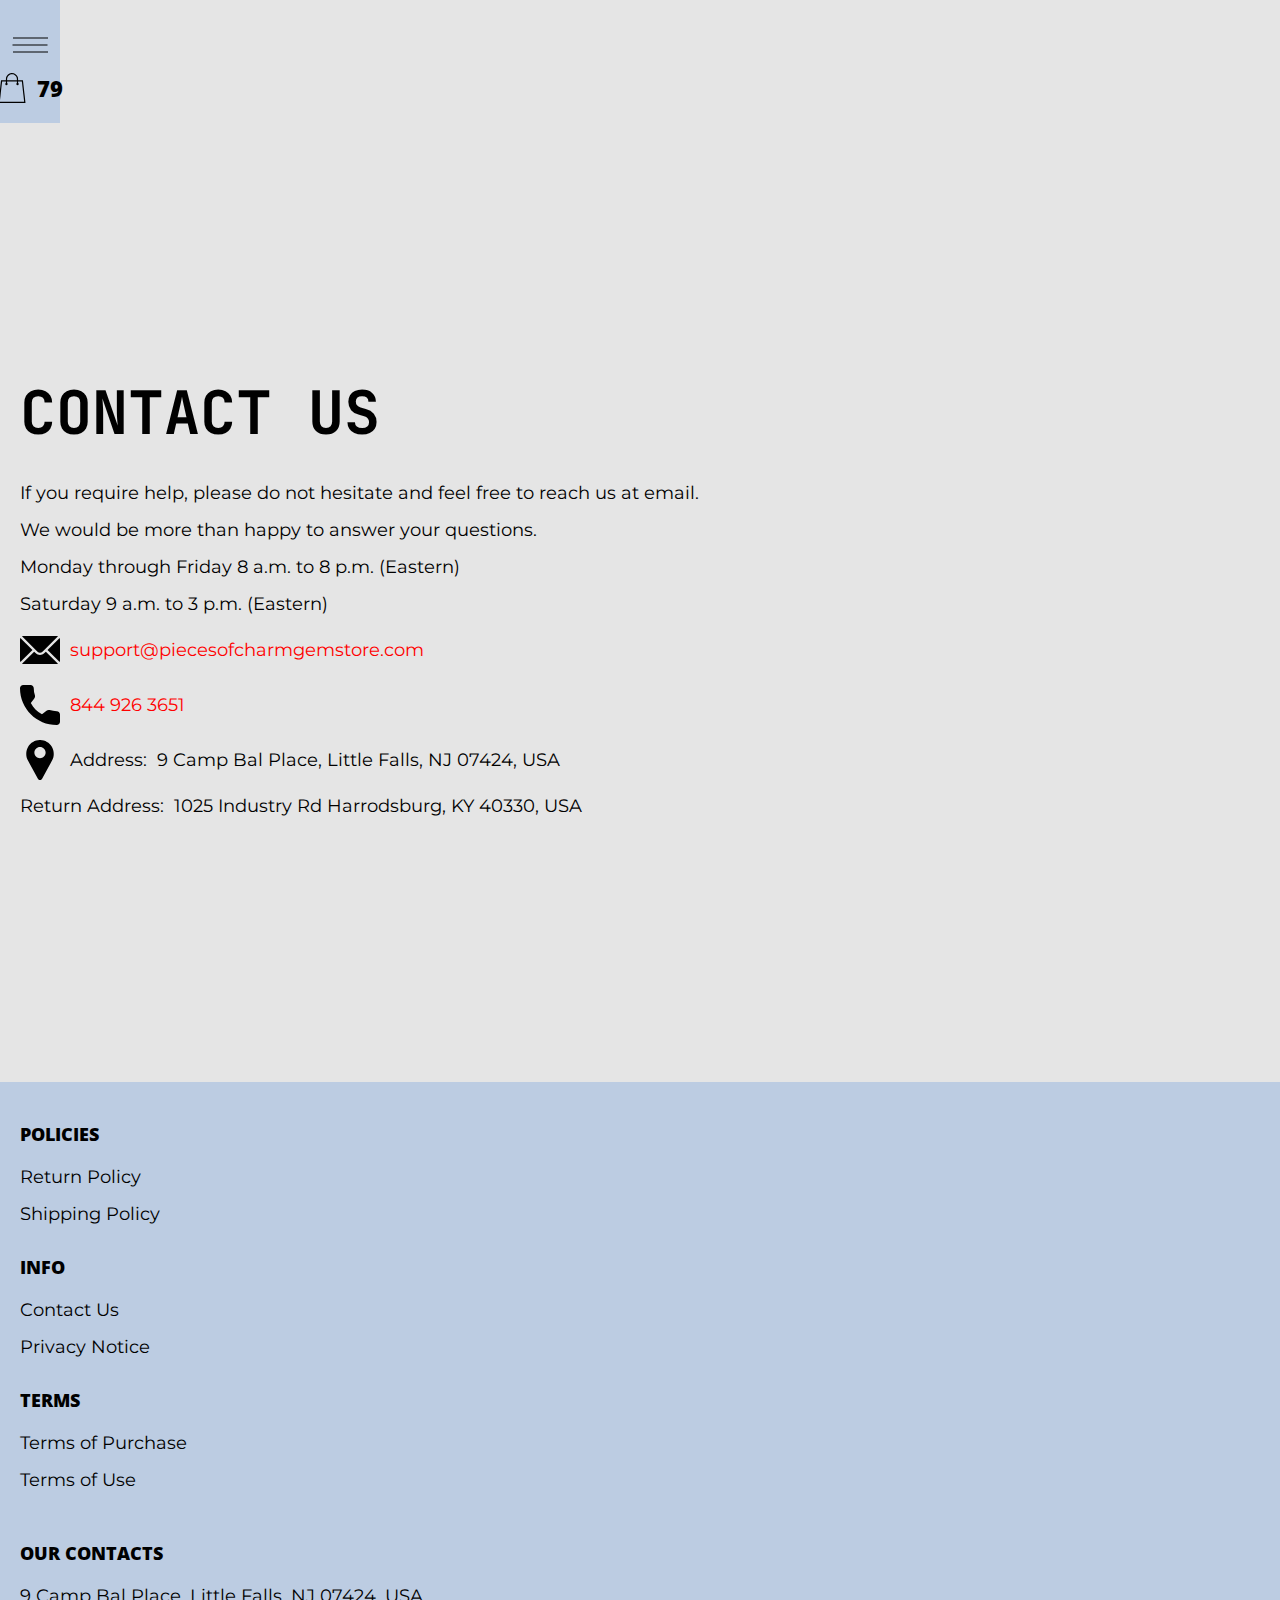
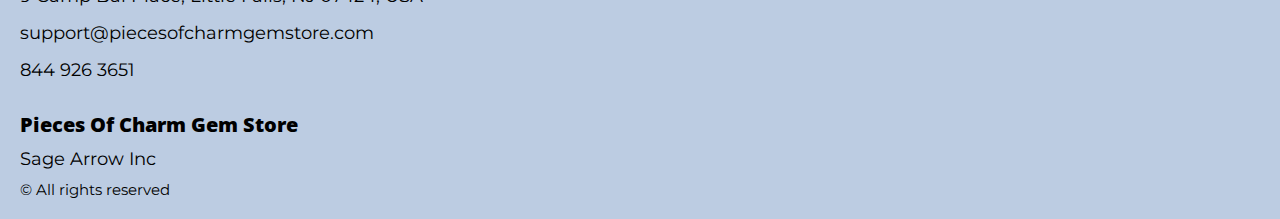
<file: contacts.html>
<!DOCTYPE html>
<html lang="en">

<head>
  <meta charset="UTF-8" />
  <meta http-equiv="X-UA-Compatible" content="IE=edge" />
  <meta name="viewport" content="width=device-width, initial-scale=1.0" />
  <link rel="stylesheet" href="./css/style.css" />
  <title>Shop</title>
</head>

<body>


  <div class="wrapper">
    <div class="header__wrapper">
      <div class="container">
    
    
       <header class="header">
         <div class="header__top">
           <div class="header__btn-block">
             <button class="header__btn js_menu-btn">
               <span></span>
             </button>
           </div>

             <nav class="nav js_menu">
               
             
               <ul class="nav__list">
                 <li class="nav__item">
                  <a href="./index.html" class="header__logo logo js_website-name"></a>
                 </li>
                
                 <li class="nav__item">
                   <a href="./contacts.html" class="nav__link">Contact Us</a>
                 </li>
                 <li class="nav__item">
                   <a href="./return.html" class="nav__link">Return Policy</a>
                 </li>
                 <li class="nav__item">
                   <a href="./purchase.html" class="nav__link">Terms of Purchase</a>
                 </li>
                 <li class="nav__item">
                   <a href="./privacy.html" class="nav__link">Privacy Notice</a>
                 </li>
                 <li class="nav__item">
                   <a href="./shipping.html" class="nav__link">Shipping Policy</a>
                 </li>
                 <li class="nav__item">
                   <a href="./use.html" class="nav__link">Terms of Use</a>
                 </li>
                 <li class="nav__item">
                   <div class="df">
                    <a href="" class="social-link social-link-phone js_website-phone"></a>
                    <a href="" class="social-link social-link-email js_website-email"></a>
                   </div>
                 </li>
               </ul>
             </nav>

             <a href="./shop.html" class="cart__span-box">
                  
               <svg version="1.0" xmlns="http://www.w3.org/2000/svg" width="884.000000pt" height="980.000000pt" viewBox="0 0 884.000000 980.000000" preserveAspectRatio="xMidYMid meet">
              
              <g transform="translate(0.000000,980.000000) scale(0.100000,-0.100000)" stroke="none">
              <path d="M4190 9785 c-397 -49 -766 -214 -1078 -479 -198 -169 -378 -403 -492
              -640 -142 -295 -175 -460 -186 -931 -2 -126 -7 -254 -10 -282 l-5 -53 -784 0
              c-431 0 -786 -4 -789 -8 -7 -11 -57 -438 -256 -2182 -403 -3524 -580 -5101
              -580 -5162 l0 -48 4410 0 4410 0 0 46 c0 53 -25 278 -250 2264 -404 3559 -578
              5068 -586 5082 -3 4 -358 8 -789 8 l-784 0 -5 53 c-3 28 -8 164 -11 301 -8
              366 -25 491 -96 700 -298 870 -1211 1443 -2119 1331z m555 -419 c203 -46 435
              -147 597 -262 109 -78 297 -267 375 -377 70 -100 168 -287 207 -395 71 -198
              96 -386 96 -709 l0 -223 -1600 0 -1600 0 0 219 c0 228 11 374 36 501 39 191
              146 435 267 607 77 109 266 299 372 375 197 139 461 247 680 278 97 14 489 4
              570 -14z m-2315 -2595 l0 -219 -54 -40 c-105 -80 -151 -185 -144 -331 6 -113
              44 -197 122 -269 90 -81 132 -97 261 -97 98 0 116 3 167 27 76 35 153 109 192
              183 30 57 31 65 31 175 0 106 -2 119 -28 170 -16 30 -57 84 -93 120 l-64 66 0
              217 0 217 1600 0 1600 0 0 -217 0 -217 -64 -66 c-36 -36 -77 -90 -93 -120 -26
              -51 -28 -64 -28 -170 0 -110 1 -118 31 -175 39 -74 116 -148 192 -183 51 -24
              69 -27 167 -27 129 0 171 16 261 97 78 72 116 156 122 269 7 145 -38 248 -144
              332 l-54 42 0 217 0 218 615 0 c338 0 615 -3 615 -7 0 -5 5 -37 10 -73 18
              -125 261 -2247 520 -4540 197 -1744 221 -1961 215 -1971 -8 -12 -7922 -12
              -7929 0 -7 10 30 344 224 2061 291 2568 505 4432 516 4498 l6 32 614 0 614 0
              0 -219z"></path>
              </g>
              </svg>
                 <span class="cart__span js_cart__span">79</span>
             </a>
         
         </div>
       </header>
    
     </div>
   </div>

    <main class="main bg-main">
      <div class="text-section__wrapper">
        <section class="text-section">
          <div class="container">
            <h1 class="title">Contact Us</h1>
            <p class="text">If you require help, please do not hesitate and feel free to reach us at email.</p>
            <p class="text">We would be more than happy to answer your questions.</p>
            <p class="text">Monday through Friday 8 a.m. to 8 p.m. (Eastern)</p>
            <p class="text">Saturday 9 a.m. to 3 p.m. (Eastern)</p>
            <div class="text text-section__df">
              <img src="./img/icons/mail.svg" alt="" class="footer__icon">
               <a href="" class="link js_website-email"></a>
            </div>

            <div class="text text-section__df">
              <img src="./img/icons/call.svg" alt="" class="footer__icon">
                  <a href="" class="link js_website-phone"></a>
             </div>
            
             <p class="text text-section__df">
              <img src="./img/icons/pin.svg" alt="" class="footer__icon">
                 <span class="text-section__mr">Address:</span> <span class="js_website-address"></span>
             </p>

  
             
           <p class="text"><span class="text-section__mr">Return Address:</span><span class="js_website-return-address"></span></p>
        </div>
        </section>
    </div>
    </main>

    <div class="footer__wrapper">
      <div class="container">
            <footer class="footer">
        
              <div class="footer__top">
                <div class="footer__top-block">
               
            
                  <div class="footer__block">
                    <p class="footer__title">Policies</p>
                    <ul class="footer__list">
                      <li class="footer__item">
                        <a href="./return.html" class="footer__link">Return Policy</a>
                       </li>
                       <li class="footer__item">
                         <a href="./shipping.html" class="footer__link">Shipping Policy</a>
                        </li>
                    </ul>
                  </div>
                  <div class="footer__block">
                    <p class="footer__title">Info</p>
                    <ul class="footer__list">
                      <li class="footer__item">
                        <a href="./contacts.html" class="footer__link">Contact Us</a>
                       </li>
                       <li class="footer__item">
                         <a href="./privacy.html" class="footer__link">Privacy Notice</a>
                        </li>
                     
                  
                    </ul>
                  </div>
                  <div class="footer__block">
                    <p class="footer__title">Terms</p>
                    <ul class="footer__list">
                      <li class="footer__item">
                        <a href="./purchase.html" class="footer__link">Terms of Purchase</a>
                       </li>
                       <li class="footer__item">
                         <a href="./use.html" class="footer__link">Terms of Use</a>
                        </li>
                    </ul>
                  </div>
               
                </div>
              
              </div>
        
              <div class="footer__bottom">
                <div class="footer__block footer__block--df">
                  <p class="footer__title">Our Contacts</p>
                  <ul class="footer__list">
                    <li class="footer__item">
                      <span class="text text--mb js_website-address"></span>
                     </li>
                     <li class="footer__item">
                      <a href="" class="footer__link js_website-email"></a>
                      </li>
                      <li class="footer__item">
                        <a href="" class="footer__link js_website-phone"></a>
                      </li>
                  </ul>
                </div>
                <div class="footer__block--bottom">
                 <div>
                  <a href="./index.html" class="footer__logo logo js_website-name"></a>
                  <p class="text text--mb js_website-corp"></p>
                 </div>
                  <span class="footer__span">© All rights reserved</span>
                </div>
              </div>
            </footer>
          </div>
        </div>
  </div>
 <script src="./js/jquery-3.7.1.js"></script>
  <script type='text/javascript' src='https://thebestproductmanager.com/products/prices-nxg-object'></script>
  <script type="module" src="./js/on-load.js"></script>
  <script type="module" src="./js/website-data.js"></script> 
  <script>
    const menuBtn = document.querySelector('.js_menu-btn');
    const menu = document.querySelector('.js_menu');
    menuBtn.addEventListener('click', () => {
      menuBtn.classList.toggle('active');
      menu.classList.toggle('open-menu');
      document.body.classList.toggle('open-menu');
    })
  </script>
</body>

</html>
</file>
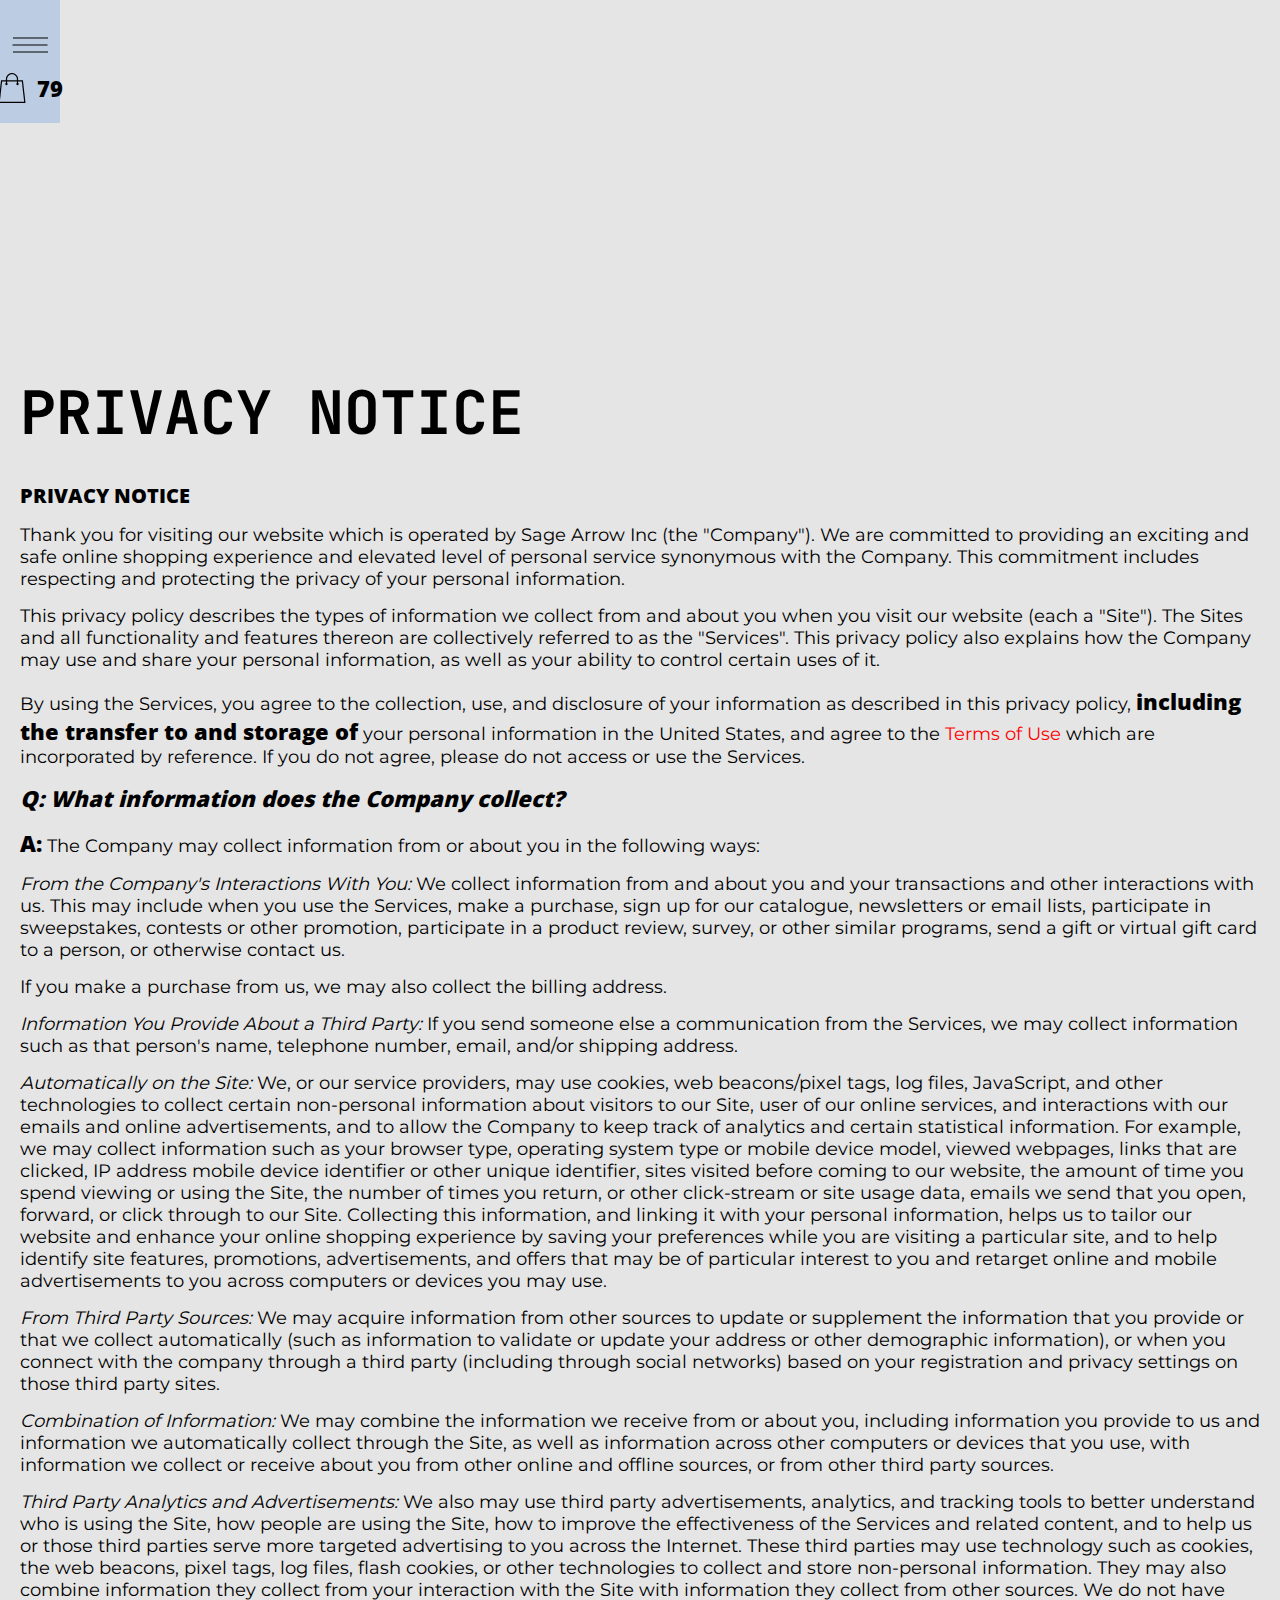
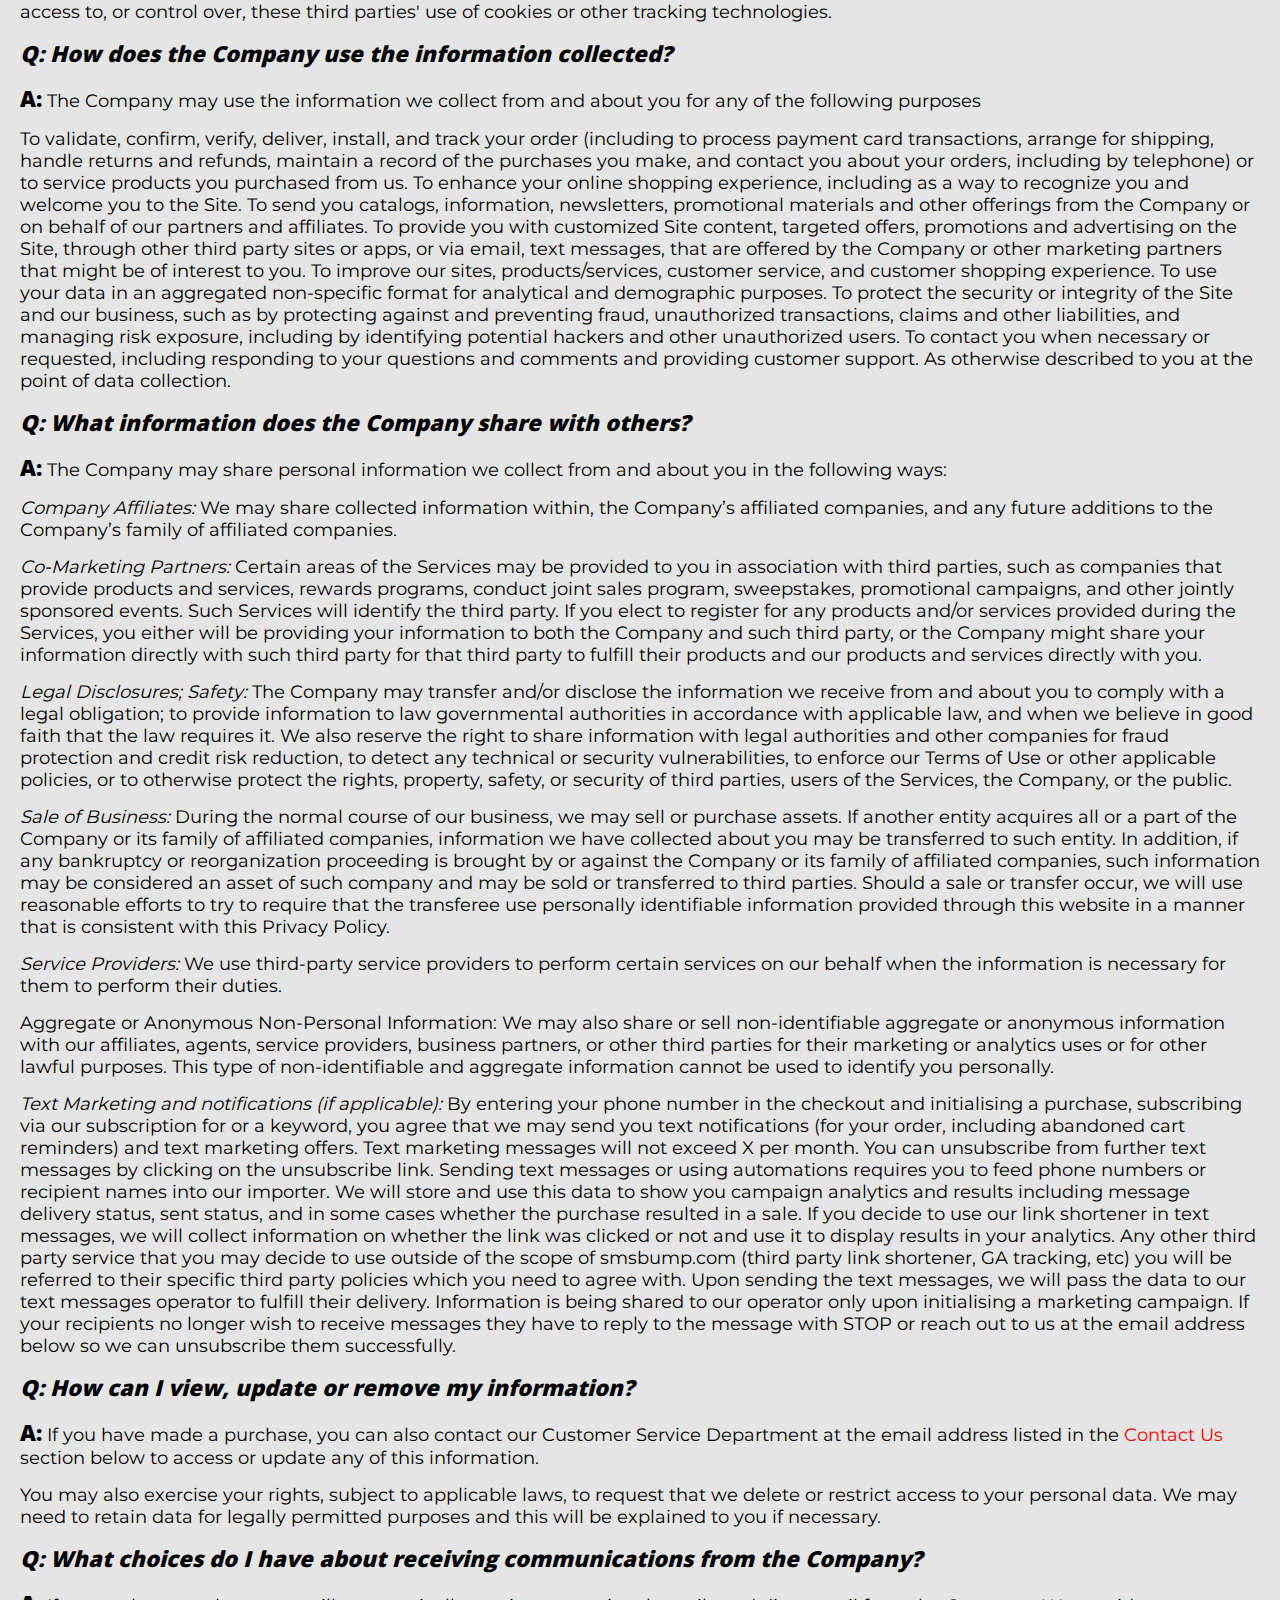
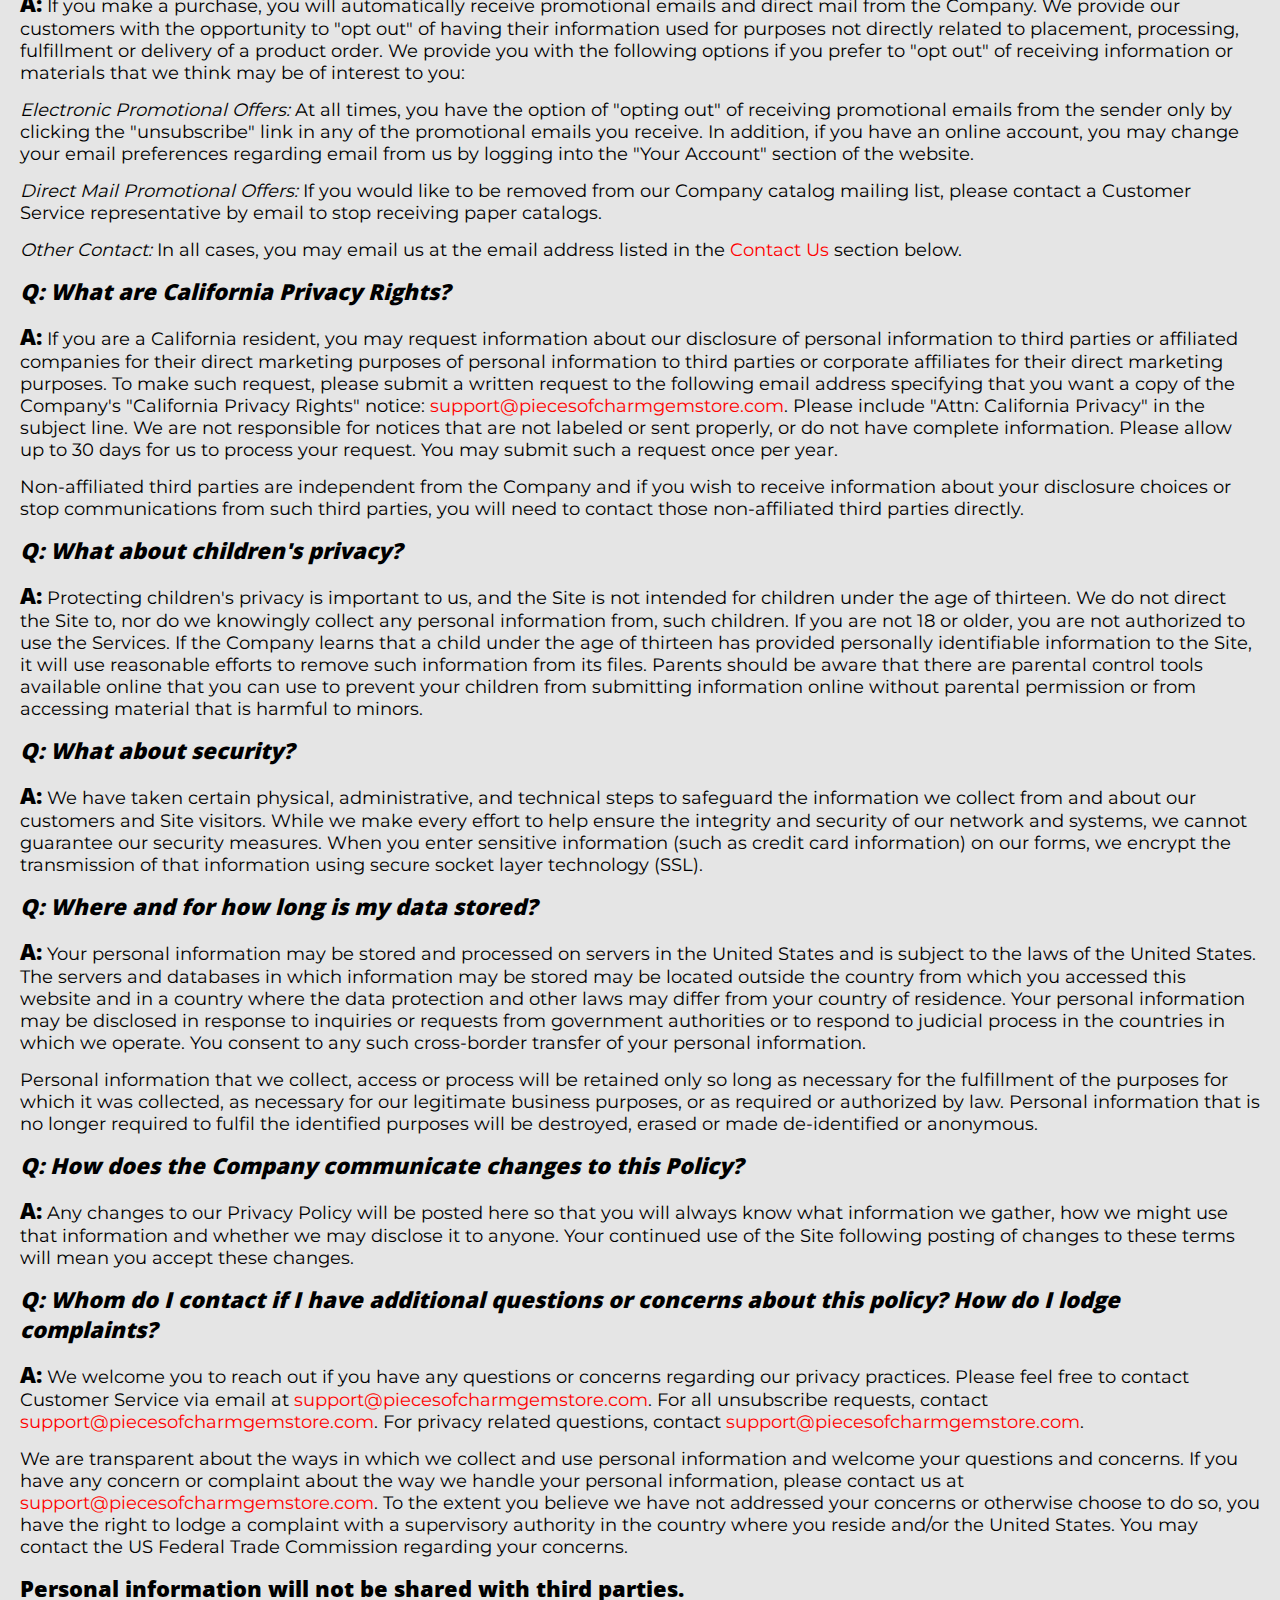
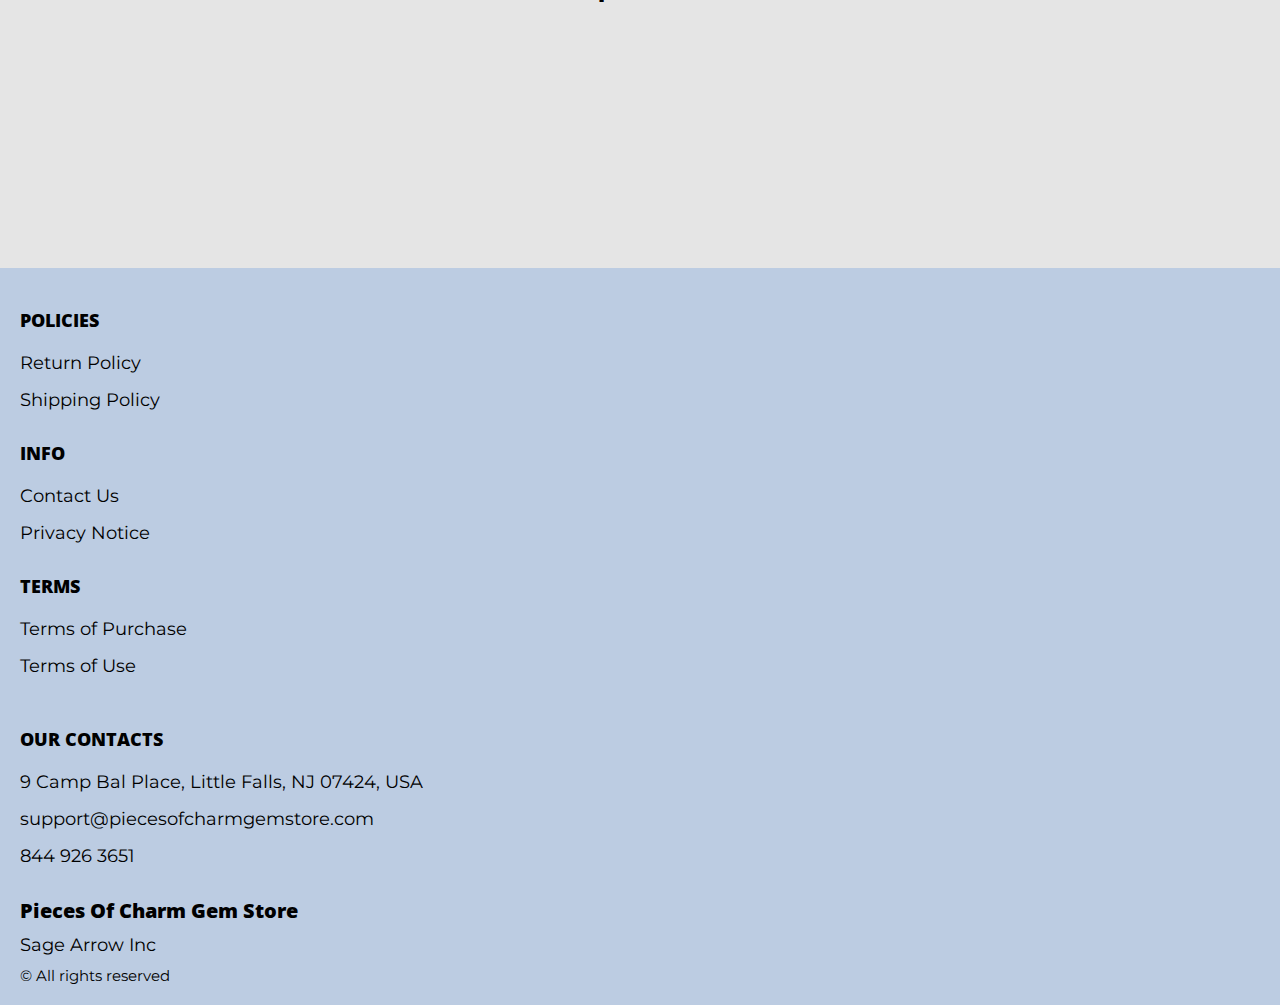
<file: privacy.html>
<!DOCTYPE html>
<html lang="en">

<head>
  <meta charset="UTF-8" />
  <meta http-equiv="X-UA-Compatible" content="IE=edge" />
  <meta name="viewport" content="width=device-width, initial-scale=1.0" />
  <link rel="stylesheet" href="./css/style.css" />
  <title>Shop</title>
</head>

<body>


  <div class="wrapper">
    <div class="header__wrapper">
      <div class="container">
    
    
       <header class="header">
         <div class="header__top">
           <div class="header__btn-block">
             <button class="header__btn js_menu-btn">
               <span></span>
             </button>
           </div>

             <nav class="nav js_menu">
               
             
               <ul class="nav__list">
                 <li class="nav__item">
                  <a href="./index.html" class="header__logo logo js_website-name"></a>
                 </li>
                
                 <li class="nav__item">
                   <a href="./contacts.html" class="nav__link">Contact Us</a>
                 </li>
                 <li class="nav__item">
                   <a href="./return.html" class="nav__link">Return Policy</a>
                 </li>
                 <li class="nav__item">
                   <a href="./purchase.html" class="nav__link">Terms of Purchase</a>
                 </li>
                 <li class="nav__item">
                   <a href="./privacy.html" class="nav__link">Privacy Notice</a>
                 </li>
                 <li class="nav__item">
                   <a href="./shipping.html" class="nav__link">Shipping Policy</a>
                 </li>
                 <li class="nav__item">
                   <a href="./use.html" class="nav__link">Terms of Use</a>
                 </li>
                 <li class="nav__item">
                   <div class="df">
                    <a href="" class="social-link social-link-phone js_website-phone"></a>
                    <a href="" class="social-link social-link-email js_website-email"></a>
                   </div>
                 </li>
               </ul>
             </nav>

             <a href="./shop.html" class="cart__span-box">
                  
               <svg version="1.0" xmlns="http://www.w3.org/2000/svg" width="884.000000pt" height="980.000000pt" viewBox="0 0 884.000000 980.000000" preserveAspectRatio="xMidYMid meet">
              
              <g transform="translate(0.000000,980.000000) scale(0.100000,-0.100000)" stroke="none">
              <path d="M4190 9785 c-397 -49 -766 -214 -1078 -479 -198 -169 -378 -403 -492
              -640 -142 -295 -175 -460 -186 -931 -2 -126 -7 -254 -10 -282 l-5 -53 -784 0
              c-431 0 -786 -4 -789 -8 -7 -11 -57 -438 -256 -2182 -403 -3524 -580 -5101
              -580 -5162 l0 -48 4410 0 4410 0 0 46 c0 53 -25 278 -250 2264 -404 3559 -578
              5068 -586 5082 -3 4 -358 8 -789 8 l-784 0 -5 53 c-3 28 -8 164 -11 301 -8
              366 -25 491 -96 700 -298 870 -1211 1443 -2119 1331z m555 -419 c203 -46 435
              -147 597 -262 109 -78 297 -267 375 -377 70 -100 168 -287 207 -395 71 -198
              96 -386 96 -709 l0 -223 -1600 0 -1600 0 0 219 c0 228 11 374 36 501 39 191
              146 435 267 607 77 109 266 299 372 375 197 139 461 247 680 278 97 14 489 4
              570 -14z m-2315 -2595 l0 -219 -54 -40 c-105 -80 -151 -185 -144 -331 6 -113
              44 -197 122 -269 90 -81 132 -97 261 -97 98 0 116 3 167 27 76 35 153 109 192
              183 30 57 31 65 31 175 0 106 -2 119 -28 170 -16 30 -57 84 -93 120 l-64 66 0
              217 0 217 1600 0 1600 0 0 -217 0 -217 -64 -66 c-36 -36 -77 -90 -93 -120 -26
              -51 -28 -64 -28 -170 0 -110 1 -118 31 -175 39 -74 116 -148 192 -183 51 -24
              69 -27 167 -27 129 0 171 16 261 97 78 72 116 156 122 269 7 145 -38 248 -144
              332 l-54 42 0 217 0 218 615 0 c338 0 615 -3 615 -7 0 -5 5 -37 10 -73 18
              -125 261 -2247 520 -4540 197 -1744 221 -1961 215 -1971 -8 -12 -7922 -12
              -7929 0 -7 10 30 344 224 2061 291 2568 505 4432 516 4498 l6 32 614 0 614 0
              0 -219z"></path>
              </g>
              </svg>
                 <span class="cart__span js_cart__span">79</span>
             </a>
         
         </div>
       </header>
    
     </div>
   </div>

    <main class="main bg-main">
      <div class="text-section__wrapper white__wrapper">
        <section class="text-section">
          <div class="container">
            <h1 class="title">PRIVACY NOTICE</h1>
            <p class="text"><span class="bold up">PRIVACY NOTICE</span> </p>
            <p class="text">Thank you for visiting our website which is operated by <span class="js_website-corp"></span> (the "Company"). We are committed to providing an exciting and safe online shopping experience and elevated level of personal service synonymous with the Company. This commitment includes respecting and protecting the privacy of your personal information.</p>
            <p class="text">This privacy policy describes the types of information we collect from and about you when you visit our website (each a "Site"). The Sites and all functionality and features thereon are collectively referred to as the "Services". This privacy policy also explains how the Company may use and share your personal information, as well as your ability to control certain uses of it.</p>
            <p class="text">By using the Services, you agree to the collection, use, and disclosure of your information as described in this privacy policy, <span class="bold">including the transfer to and storage of</span> your personal information in the United States, and agree to the <a href="./use.html" class="link">Terms of Use</a> which are incorporated by reference. If you do not agree, please do not access or use the Services.</p>
            <p class="text bold italic">Q: What information does the Company collect?</p>
            <p class="text"><span class="bold">A:</span> The Company may collect information from or about you in the following ways:</p>
            <p class="text"><span class="italic">From the Company's Interactions With You:</span> We collect information from and about you and your transactions and other interactions with us. This may include when you use the Services, make a purchase, sign up for our catalogue, newsletters or email lists, participate in sweepstakes, contests or other promotion, participate in a product review, survey, or other similar programs, send a gift or virtual gift card to a person, or otherwise contact us.</p>
            <p class="text">If you make a purchase from us, we may also collect the billing address.</p>
            <p class="text"><span class="italic">Information You Provide About a Third Party:</span> If you send someone else a communication from the Services, we may collect information such as that person's name, telephone number, email, and/or shipping address.</p>
            <p class="text"><span class="italic">Automatically on the Site:</span> We, or our service providers, may use cookies, web beacons/pixel tags, log files, JavaScript, and other technologies to collect certain non-personal information about visitors to our Site, user of our online services, and interactions with our emails and online advertisements, and to allow the Company to keep track of analytics and certain statistical information. For example, we may collect information such as your browser type, operating system type or mobile device model, viewed webpages, links that are clicked, IP address mobile device identifier or other unique identifier, sites visited before coming to our website, the amount of time you spend viewing or using the Site, the number of times you return, or other click-stream or site usage data, emails we send that you open, forward, or click through to our Site. Collecting this information, and linking it with your personal information, helps us to tailor our website and enhance your online shopping experience by saving your preferences while you are visiting a particular site, and to help identify site features, promotions, advertisements, and offers that may be of particular interest to you and retarget online and mobile advertisements to you across computers or devices you may use.</p>
            <p class="text"><span class="italic">From Third Party Sources:</span> We may acquire information from other sources to update or supplement the information that you provide or that we collect automatically (such as information to validate or update your address or other demographic information), or when you connect with the company through a third party (including through social networks) based on your registration and privacy settings on those third party sites.</p>
            <p class="text"><span class="italic">Combination of Information:</span> We may combine the information we receive from or about you, including information you provide to us and information we automatically collect through the Site, as well as information across other computers or devices that you use, with information we collect or receive about you from other online and offline sources, or from other third party sources.</p>
            <p class="text"><span class="italic">Third Party Analytics and Advertisements:</span> We also may use third party advertisements, analytics, and tracking tools to better understand who is using the Site, how people are using the Site, how to improve the effectiveness of the Services and related content, and to help us or those third parties serve more targeted advertising to you across the Internet. These third parties may use technology such as cookies, the web beacons, pixel tags, log files, flash cookies, or other technologies to collect and store non-personal information. They may also combine information they collect from your interaction with the Site with information they collect from other sources. We do not have access to, or control over, these third parties' use of cookies or other tracking technologies.</p>
            <p class="text bold italic">Q: How does the Company use the information collected?</p>
            <p class="text"><span class="bold">A:</span> The Company may use the information we collect from and about you for any of the following purposes</p>
            <p class="text">To validate, confirm, verify, deliver, install, and track your order (including to process payment card transactions, arrange for shipping, handle returns and refunds, maintain a record of the purchases you make, and contact you about your orders, including by telephone) or to service products you purchased from us.
               To enhance your online shopping experience, including as a way to recognize you and welcome you to the Site.
               To send you catalogs, information, newsletters, promotional materials and other offerings from the Company or on behalf of our partners and affiliates.
               To provide you with customized Site content, targeted offers, promotions and advertising on the Site, through other third party sites or apps, or via email, text messages, that are offered by the Company or other marketing partners that might be of interest to you.
               To improve our sites, products/services, customer service, and customer shopping experience.
               To use your data in an aggregated non-specific format for analytical and demographic purposes.
               To protect the security or integrity of the Site and our business, such as by protecting against and preventing fraud, unauthorized transactions, claims and other liabilities, and managing risk exposure, including by identifying potential hackers and other unauthorized users.
               To contact you when necessary or requested, including responding to your questions and comments and providing customer support.
               As otherwise described to you at the point of data collection.</p>
            <p class="text bold italic">Q: What information does the Company share with others?</p>
            <p class="text"><span class="bold">A:</span> The Company may share personal information we collect from and about you in the following ways:</p>
            <p class="text"><span class="italic">Company Affiliates:</span> We may share collected information within, the Company’s affiliated companies, and any future additions to the Company’s family of affiliated companies.</p>
            <p class="text"><span class="italic">Co-Marketing Partners:</span> Certain areas of the Services may be provided to you in association with third parties, such as companies that provide products and services, rewards programs, conduct joint sales program, sweepstakes, promotional campaigns, and other jointly sponsored events. Such Services will identify the third party. If you elect to register for any products and/or services provided during the Services, you either will be providing your information to both the Company and such third party, or the Company might share your information directly with such third party for that third party to fulfill their products and our products and services directly with you.</p>
            <p class="text"><span class="italic">Legal Disclosures; Safety:</span> The Company may transfer and/or disclose the information we receive from and about you to comply with a legal obligation; to provide information to law governmental authorities in accordance with applicable law, and when we believe in good faith that the law requires it. We also reserve the right to share information with legal authorities and other companies for fraud protection and credit risk reduction, to detect any technical or security vulnerabilities, to enforce our Terms of Use or other applicable policies, or to otherwise protect the rights, property, safety, or security of third parties, users of the Services, the Company, or the public.</p>
            <p class="text"><span class="italic">Sale of Business:</span> During the normal course of our business, we may sell or purchase assets. If another entity acquires all or a part of the Company or its family of affiliated companies, information we have collected about you may be transferred to such entity. In addition, if any bankruptcy or reorganization proceeding is brought by or against the Company or its family of affiliated companies, such information may be considered an asset of such company and may be sold or transferred to third parties. Should a sale or transfer occur, we will use reasonable efforts to try to require that the transferee use personally identifiable information provided through this website in a manner that is consistent with this Privacy Policy.</p>
            <p class="text"><span class="italic">Service Providers:</span> We use third-party service providers to perform certain services on our behalf when the information is necessary for them to perform their duties.</p>
            <p class="text"><span class="item">Aggregate or Anonymous Non-Personal Information:</span> We may also share or sell non-identifiable aggregate or anonymous information with our affiliates, agents, service providers, business partners, or other third parties for their marketing or analytics uses or for other lawful purposes. This type of non-identifiable and aggregate information cannot be used to identify you personally.</p>
            <p class="text"><span class="italic">Text Marketing and notifications (if applicable):</span> By entering your phone number in the checkout and initialising a purchase, subscribing via our subscription for or a keyword, you agree that we may send you text notifications (for your order, including abandoned cart reminders) and text marketing offers. Text marketing messages will not exceed X per month. You can unsubscribe from further text messages by clicking on the unsubscribe link. Sending text messages or using automations requires you to feed phone numbers or recipient names into our importer. We will store and use this data to show you campaign analytics and results including message delivery status, sent status, and in some cases whether the purchase resulted in a sale. If you decide to use our link shortener in text messages, we will collect information on whether the link was clicked or not and use it to display results in your analytics. Any other third party service that you may decide to use outside of the scope of smsbump.com (third party link shortener, GA tracking, etc) you will be referred to their specific third party policies which you need to agree with. Upon sending the text messages, we will pass the data to our text messages operator to fulfill their delivery. Information is being shared to our operator only upon initialising a marketing campaign. If your recipients no longer wish to receive messages they have to reply to the message with STOP or reach out to us at the email address below so we can unsubscribe them successfully.</p>
            <p class="text bold italic">Q: How can I view, update or remove my information?</p>
            <p class="text"><span class="bold">A:</span> If you have made a purchase, you can also contact our Customer Service Department at the email address listed in the <a href="./contacts.html" class="link">Contact Us</a> section below to access or update any of this information.</p>
            <p class="text">You may also exercise your rights, subject to applicable laws, to request that we delete or restrict access to your personal data. We may need to retain data for legally permitted purposes and this will be explained to you if necessary.</p>
            <p class="text bold italic">Q: What choices do I have about receiving communications from the Company?</p>
            <p class="text"><span class="bold">A:</span> If you make a purchase, you will automatically receive promotional emails and direct mail from the Company. We provide our customers with the opportunity to "opt out" of having their information used for purposes not directly related to placement, processing, fulfillment or delivery of a product order. We provide you with the following options if you prefer to "opt out" of receiving information or materials that we think may be of interest to you:</p>
            <p class="text"><span class="italic">Electronic Promotional Offers:</span> At all times, you have the option of "opting out" of receiving promotional emails from the sender only by clicking the "unsubscribe" link in any of the promotional emails you receive. In addition, if you have an online account, you may change your email preferences regarding email from us by logging into the "Your Account" section of the website.</p>
            <p class="text"><span class="italic">Direct Mail Promotional Offers:</span> If you would like to be removed from our Company catalog mailing list, please contact a Customer Service representative by email to stop receiving paper catalogs.</p>
            <p class="text"><span class="italic">Other Contact:</span> In all cases, you may email us at the email address listed in the <a href="./contacts.html" class="link">Contact Us</a> section below.</p>
            <p class="text bold italic">Q: What are California Privacy Rights?</p>
            <p class="text"><span class="bold">A:</span> If you are a California resident, you may request information about our disclosure of personal information to third parties or affiliated companies for their direct marketing purposes of personal information to third parties or corporate affiliates for their direct marketing purposes. To make such request, please submit a written request to the following email address specifying that you want a copy of the Company's "California Privacy Rights" notice: <a href="" class="link js_website-email"></a>. Please include "Attn: California Privacy" in the subject line. We are not responsible for notices that are not labeled or sent properly, or do not have complete information. Please allow up to 30 days for us to process your request. You may submit such a request once per year.</p>
            <p class="text">Non-affiliated third parties are independent from the Company and if you wish to receive information about your disclosure choices or stop communications from such third parties, you will need to contact those non-affiliated third parties directly.</p>
            <p class="text bold italic">Q: What about children's privacy?</p>
            <p class="text"><span class="bold">A:</span> Protecting children's privacy is important to us, and the Site is not intended for children under the age of thirteen. We do not direct the Site to, nor do we knowingly collect any personal information from, such children. If you are not 18 or older, you are not authorized to use the Services. If the Company learns that a child under the age of thirteen has provided personally identifiable information to the Site, it will use reasonable efforts to remove such information from its files. Parents should be aware that there are parental control tools available online that you can use to prevent your children from submitting information online without parental permission or from accessing material that is harmful to minors.</p>
            <p class="text bold italic">Q: What about security?</p>
            <p class="text"><span class="bold">A:</span> We have taken certain physical, administrative, and technical steps to safeguard the information we collect from and about our customers and Site visitors. While we make every effort to help ensure the integrity and security of our network and systems, we cannot guarantee our security measures. When you enter sensitive information (such as credit card information) on our forms, we encrypt the transmission of that information using secure socket layer technology (SSL).</p>
           
            <p class="text bold italic">Q: Where and for how long is my data stored?</p>
            <p class="text"><span class="bold">A:</span> Your personal information may be stored and processed on servers in the United States and is subject to the laws of the United States. The servers and databases in which information may be stored may be located outside the country from which you accessed this website and in a country where the data protection and other laws may differ from your country of residence. Your personal information may be disclosed in response to inquiries or requests from government authorities or to respond to judicial process in the countries in which we operate. You consent to any such cross-border transfer of your personal information.</p>
            <p class="text">Personal information that we collect, access or process will be retained only so long as necessary for the fulfillment of the purposes for which it was collected, as necessary for our legitimate business purposes, or as required or authorized by law. Personal information that is no longer required to fulfil the identified purposes will be destroyed, erased or made de-identified or anonymous.</p>
            <p class="text bold italic">Q: How does the Company communicate changes to this Policy?</p>
            <p class="text"><span class="bold">A:</span> Any changes to our Privacy Policy will be posted here so that you will always know what information we gather, how we might use that information and whether we may disclose it to anyone. Your continued use of the Site following posting of changes to these terms will mean you accept these changes.</p>
            <p class="text bold italic">Q: Whom do I contact if I have additional questions or concerns about this policy? How do I lodge complaints?</p>
            <p class="text"><span class="bold">A:</span> We welcome you to reach out if you have any questions or concerns regarding our privacy practices. Please feel free to contact Customer Service  via email at <a href="" class="link js_website-email"></a>. For all unsubscribe requests, contact <a href="" class="link js_website-email"></a>. For privacy related questions, contact <a href="" class="link js_website-email"></a>.</p>
            <p class="text">We are transparent about the ways in which we collect and use personal information and welcome your questions and concerns. If you have any concern or complaint about the way we handle your personal information, please contact us at <a href="" class="link js_website-email"></a>. To the extent you believe we have not addressed your concerns or otherwise choose to do so, you have the right to lodge a complaint with a supervisory authority in the country where you reside and/or the United States. You may contact the US Federal Trade Commission regarding your concerns. </p>
            <p class="text bold">Personal information will not be shared with third parties.</p>
        </div>
        </section>
    </div>
    </main>

    <div class="footer__wrapper">
      <div class="container">
            <footer class="footer">
        
              <div class="footer__top">
                <div class="footer__top-block">
               
            
                  <div class="footer__block">
                    <p class="footer__title">Policies</p>
                    <ul class="footer__list">
                      <li class="footer__item">
                        <a href="./return.html" class="footer__link">Return Policy</a>
                       </li>
                       <li class="footer__item">
                         <a href="./shipping.html" class="footer__link">Shipping Policy</a>
                        </li>
                    </ul>
                  </div>
                  <div class="footer__block">
                    <p class="footer__title">Info</p>
                    <ul class="footer__list">
                      <li class="footer__item">
                        <a href="./contacts.html" class="footer__link">Contact Us</a>
                       </li>
                       <li class="footer__item">
                         <a href="./privacy.html" class="footer__link">Privacy Notice</a>
                        </li>
                       
                     
                    </ul>
                  </div>
                  <div class="footer__block">
                    <p class="footer__title">Terms</p>
                    <ul class="footer__list">
                      <li class="footer__item">
                        <a href="./purchase.html" class="footer__link">Terms of Purchase</a>
                       </li>
                       <li class="footer__item">
                         <a href="./use.html" class="footer__link">Terms of Use</a>
                        </li>
                    </ul>
                  </div>
               
                </div>
              
              </div>
        
              <div class="footer__bottom">
                <div class="footer__block footer__block--df">
                  <p class="footer__title">Our Contacts</p>
                  <ul class="footer__list">
                    <li class="footer__item">
                      <span class="text text--mb js_website-address"></span>
                     </li>
                     <li class="footer__item">
                      <a href="" class="footer__link js_website-email"></a>
                      </li>
                      <li class="footer__item">
                        <a href="" class="footer__link js_website-phone"></a>
                      </li>
                  </ul>
                </div>
                <div class="footer__block--bottom">
                 <div>
                  <a href="./index.html" class="footer__logo logo js_website-name"></a>
                  <p class="text text--mb js_website-corp"></p>
                 </div>
                  <span class="footer__span">© All rights reserved</span>
                </div>
              </div>
            </footer>
          </div>
        </div>
  </div>
 <script src="./js/jquery-3.7.1.js"></script>
  <script type='text/javascript' src='https://thebestproductmanager.com/products/prices-nxg-object'></script>
  <script type="module" src="./js/on-load.js"></script>
  <script type="module" src="./js/website-data.js"></script> 
  <script>
    const menuBtn = document.querySelector('.js_menu-btn');
    const menu = document.querySelector('.js_menu');
    menuBtn.addEventListener('click', () => {
      menuBtn.classList.toggle('active');
      menu.classList.toggle('open-menu');
      document.body.classList.toggle('open-menu');
    })
  </script>
</body>

</html>
</file>
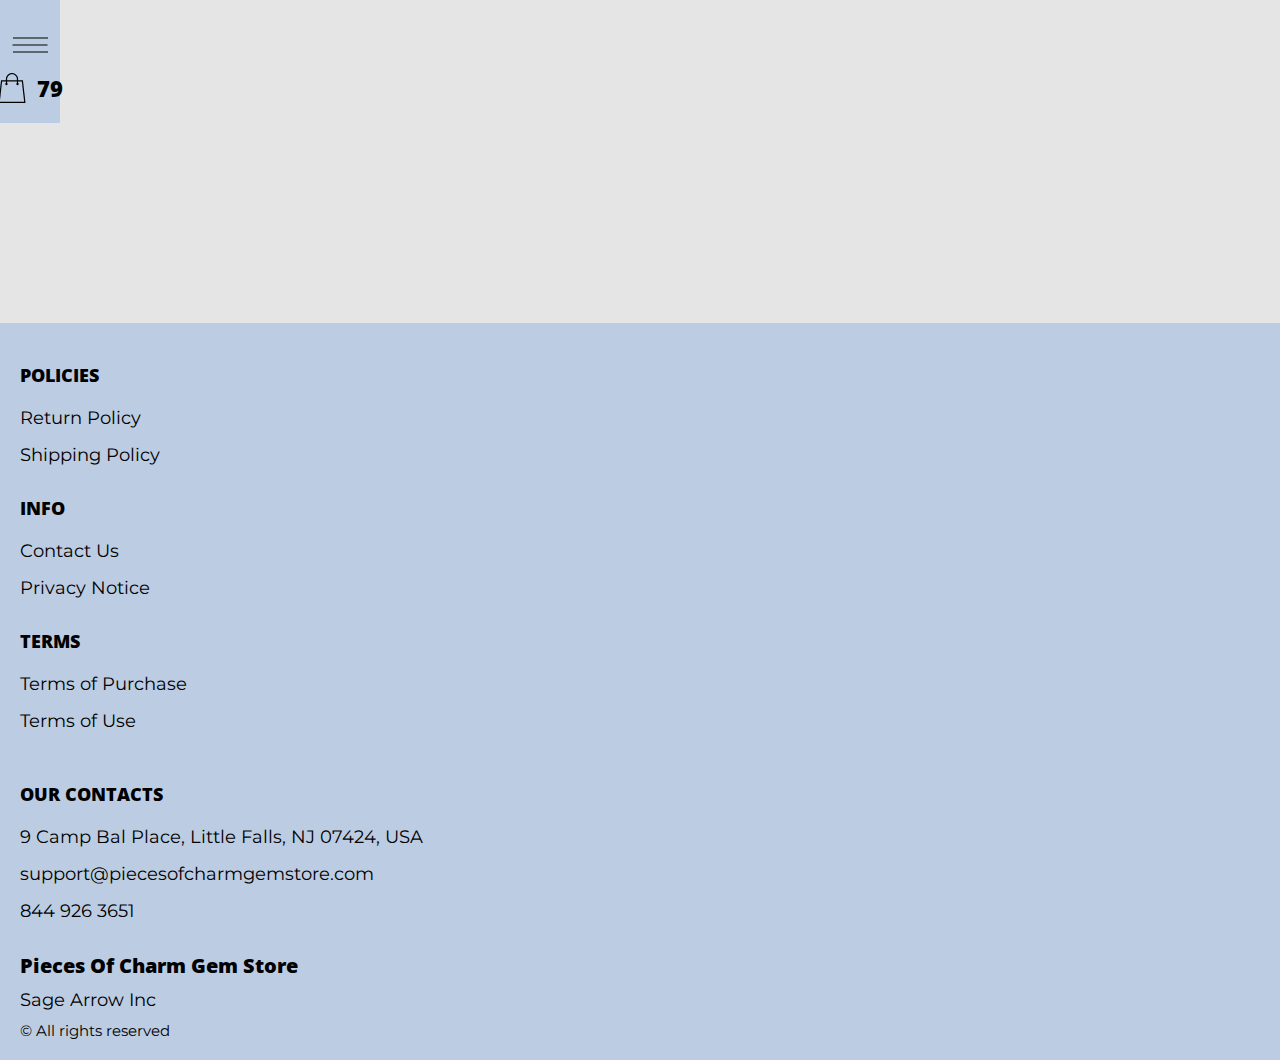
<file: product-page.html>
<!DOCTYPE html>
<html lang="en">

<head>
    <meta charset="UTF-8" />
    <meta http-equiv="X-UA-Compatible" content="IE=edge" />
    <meta name="viewport" content="width=device-width, initial-scale=1.0" />
    <link rel="stylesheet" href="./css/style.css" />
    <title>Shop</title>
</head>

<body>


    <div class="wrapper">

      <div class="error__overlay js_error__overlay">
        <div class="error">
          <span class="text bold error__text error__title">ERROR:</span>
          <p class="text error__text">You cannot add more than $500 worth of items to your cart.</p>
          <p class="text error__text">The selected item will not be added.</p>
          <button class="text error__btn js_error__btn">close</button>
        </div>
      </div>

      
      <div class="header__wrapper">
        <div class="container">
      
      
         <header class="header">
           <div class="header__top">
             <div class="header__btn-block">
               <button class="header__btn js_menu-btn">
                 <span></span>
               </button>
             </div>
  
               <nav class="nav js_menu">
                 
               
                 <ul class="nav__list">
                   <li class="nav__item">
                    <a href="./index.html" class="header__logo logo js_website-name"></a>
                   </li>
                  
                   <li class="nav__item">
                     <a href="./contacts.html" class="nav__link">Contact Us</a>
                   </li>
                   <li class="nav__item">
                     <a href="./return.html" class="nav__link">Return Policy</a>
                   </li>
                   <li class="nav__item">
                     <a href="./purchase.html" class="nav__link">Terms of Purchase</a>
                   </li>
                   <li class="nav__item">
                     <a href="./privacy.html" class="nav__link">Privacy Notice</a>
                   </li>
                   <li class="nav__item">
                     <a href="./shipping.html" class="nav__link">Shipping Policy</a>
                   </li>
                   <li class="nav__item">
                     <a href="./use.html" class="nav__link">Terms of Use</a>
                   </li>
                   <li class="nav__item">
                     <div class="df">
                      <a href="" class="social-link social-link-phone js_website-phone"></a>
                      <a href="" class="social-link social-link-email js_website-email"></a>
                     </div>
                   </li>
                 </ul>
               </nav>
  
               <a href="./shop.html" class="cart__span-box">
                    
                 <svg version="1.0" xmlns="http://www.w3.org/2000/svg" width="884.000000pt" height="980.000000pt" viewBox="0 0 884.000000 980.000000" preserveAspectRatio="xMidYMid meet">
                
                <g transform="translate(0.000000,980.000000) scale(0.100000,-0.100000)" stroke="none">
                <path d="M4190 9785 c-397 -49 -766 -214 -1078 -479 -198 -169 -378 -403 -492
                -640 -142 -295 -175 -460 -186 -931 -2 -126 -7 -254 -10 -282 l-5 -53 -784 0
                c-431 0 -786 -4 -789 -8 -7 -11 -57 -438 -256 -2182 -403 -3524 -580 -5101
                -580 -5162 l0 -48 4410 0 4410 0 0 46 c0 53 -25 278 -250 2264 -404 3559 -578
                5068 -586 5082 -3 4 -358 8 -789 8 l-784 0 -5 53 c-3 28 -8 164 -11 301 -8
                366 -25 491 -96 700 -298 870 -1211 1443 -2119 1331z m555 -419 c203 -46 435
                -147 597 -262 109 -78 297 -267 375 -377 70 -100 168 -287 207 -395 71 -198
                96 -386 96 -709 l0 -223 -1600 0 -1600 0 0 219 c0 228 11 374 36 501 39 191
                146 435 267 607 77 109 266 299 372 375 197 139 461 247 680 278 97 14 489 4
                570 -14z m-2315 -2595 l0 -219 -54 -40 c-105 -80 -151 -185 -144 -331 6 -113
                44 -197 122 -269 90 -81 132 -97 261 -97 98 0 116 3 167 27 76 35 153 109 192
                183 30 57 31 65 31 175 0 106 -2 119 -28 170 -16 30 -57 84 -93 120 l-64 66 0
                217 0 217 1600 0 1600 0 0 -217 0 -217 -64 -66 c-36 -36 -77 -90 -93 -120 -26
                -51 -28 -64 -28 -170 0 -110 1 -118 31 -175 39 -74 116 -148 192 -183 51 -24
                69 -27 167 -27 129 0 171 16 261 97 78 72 116 156 122 269 7 145 -38 248 -144
                332 l-54 42 0 217 0 218 615 0 c338 0 615 -3 615 -7 0 -5 5 -37 10 -73 18
                -125 261 -2247 520 -4540 197 -1744 221 -1961 215 -1971 -8 -12 -7922 -12
                -7929 0 -7 10 30 344 224 2061 291 2568 505 4432 516 4498 l6 32 614 0 614 0
                0 -219z"></path>
                </g>
                </svg>
                   <span class="cart__span js_cart__span">79</span>
               </a>
           
           </div>
         </header>
      
       </div>
     </div>
  
      <main class="main bg-main">
        <div class="prod__wrapper white__wrapper">
            <section class="prod">
                <div class="container">
                    <div class="js_prod__block"></div>   
                </div>
            </section>
        </div>
    </main>
  
    <div class="footer__wrapper">
      <div class="container">
            <footer class="footer">
        
              <div class="footer__top">
                <div class="footer__top-block">
               
            
                  <div class="footer__block">
                    <p class="footer__title">Policies</p>
                    <ul class="footer__list">
                      <li class="footer__item">
                        <a href="./return.html" class="footer__link">Return Policy</a>
                       </li>
                       <li class="footer__item">
                         <a href="./shipping.html" class="footer__link">Shipping Policy</a>
                        </li>
                    </ul>
                  </div>
                  <div class="footer__block">
                    <p class="footer__title">Info</p>
                    <ul class="footer__list">
                      <li class="footer__item">
                        <a href="./contacts.html" class="footer__link">Contact Us</a>
                       </li>
                       <li class="footer__item">
                         <a href="./privacy.html" class="footer__link">Privacy Notice</a>
                        </li>
                      
                       
                    </ul>
                  </div>
                  <div class="footer__block">
                    <p class="footer__title">Terms</p>
                    <ul class="footer__list">
                      <li class="footer__item">
                        <a href="./purchase.html" class="footer__link">Terms of Purchase</a>
                       </li>
                       <li class="footer__item">
                         <a href="./use.html" class="footer__link">Terms of Use</a>
                        </li>
                    </ul>
                  </div>
               
                </div>
              
              </div>
        
              <div class="footer__bottom">
                <div class="footer__block footer__block--df">
                  <p class="footer__title">Our Contacts</p>
                  <ul class="footer__list">
                    <li class="footer__item">
                      <span class="text text--mb js_website-address"></span>
                     </li>
                     <li class="footer__item">
                      <a href="" class="footer__link js_website-email"></a>
                      </li>
                      <li class="footer__item">
                        <a href="" class="footer__link js_website-phone"></a>
                      </li>
                  </ul>
                </div>
                <div class="footer__block--bottom">
                 <div>
                  <a href="./index.html" class="footer__logo logo js_website-name"></a>
                  <p class="text text--mb js_website-corp"></p>
                 </div>
                  <span class="footer__span">© All rights reserved</span>
                </div>
              </div>
            </footer>
          </div>
        </div>
    </div>
    
 <script src="./js/jquery-3.7.1.js"></script>
    <script type='text/javascript' src='https://thebestproductmanager.com/products/prices-nxg-object'></script>
    <!-- <script type="module" src="./js/data/products.js"></script> -->
    <script type="module" src="./js/product.js"></script>
    <script type="module" src="./js/prod-preview.js"></script>
    <script type="module" src="./js/calculate-total.js"></script>
    <script type="module" src="./js/on-load.js"></script>
    <script type="module" src="./js/website-data.js"></script> 
    <script>
      const menuBtn = document.querySelector('.js_menu-btn');
      const menu = document.querySelector('.js_menu');
      menuBtn.addEventListener('click', () => {
        menuBtn.classList.toggle('active');
        menu.classList.toggle('open-menu');
        document.body.classList.toggle('open-menu');
      })
    </script>
</body>

</html>
</file>
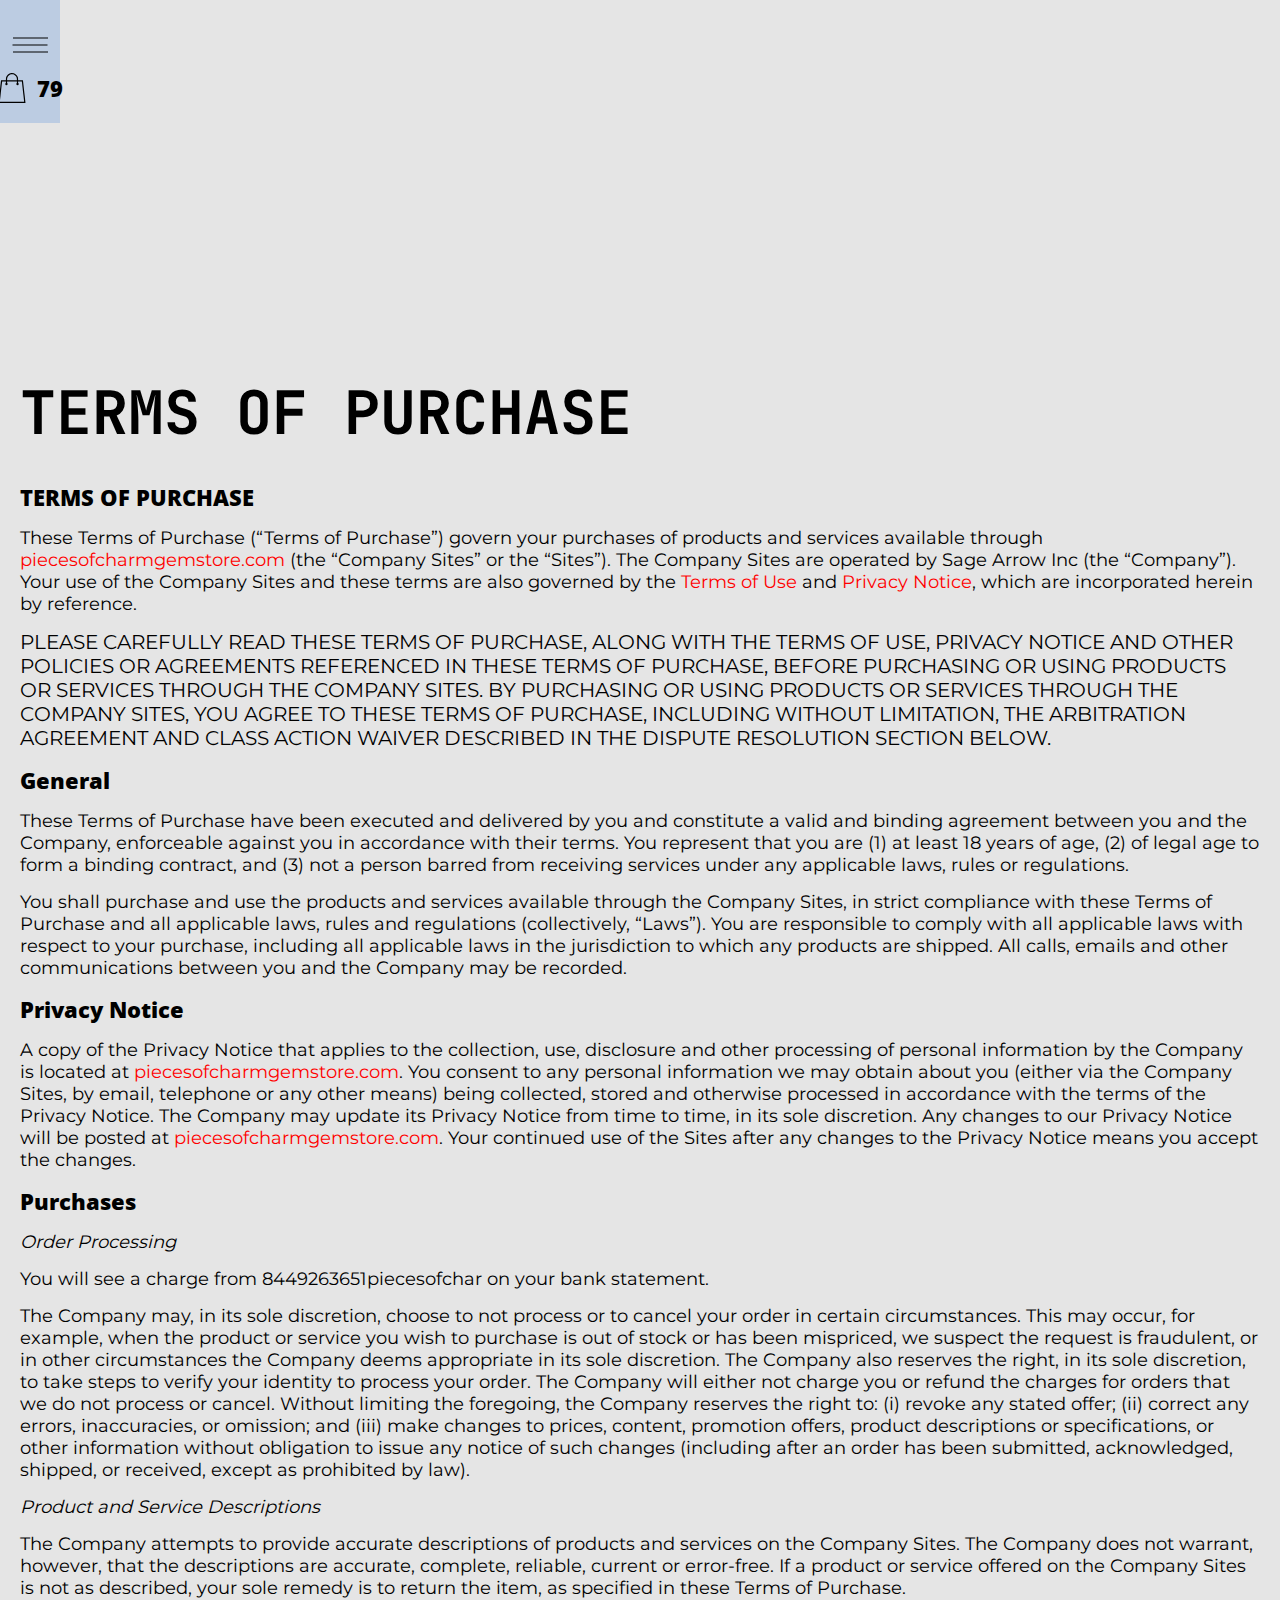
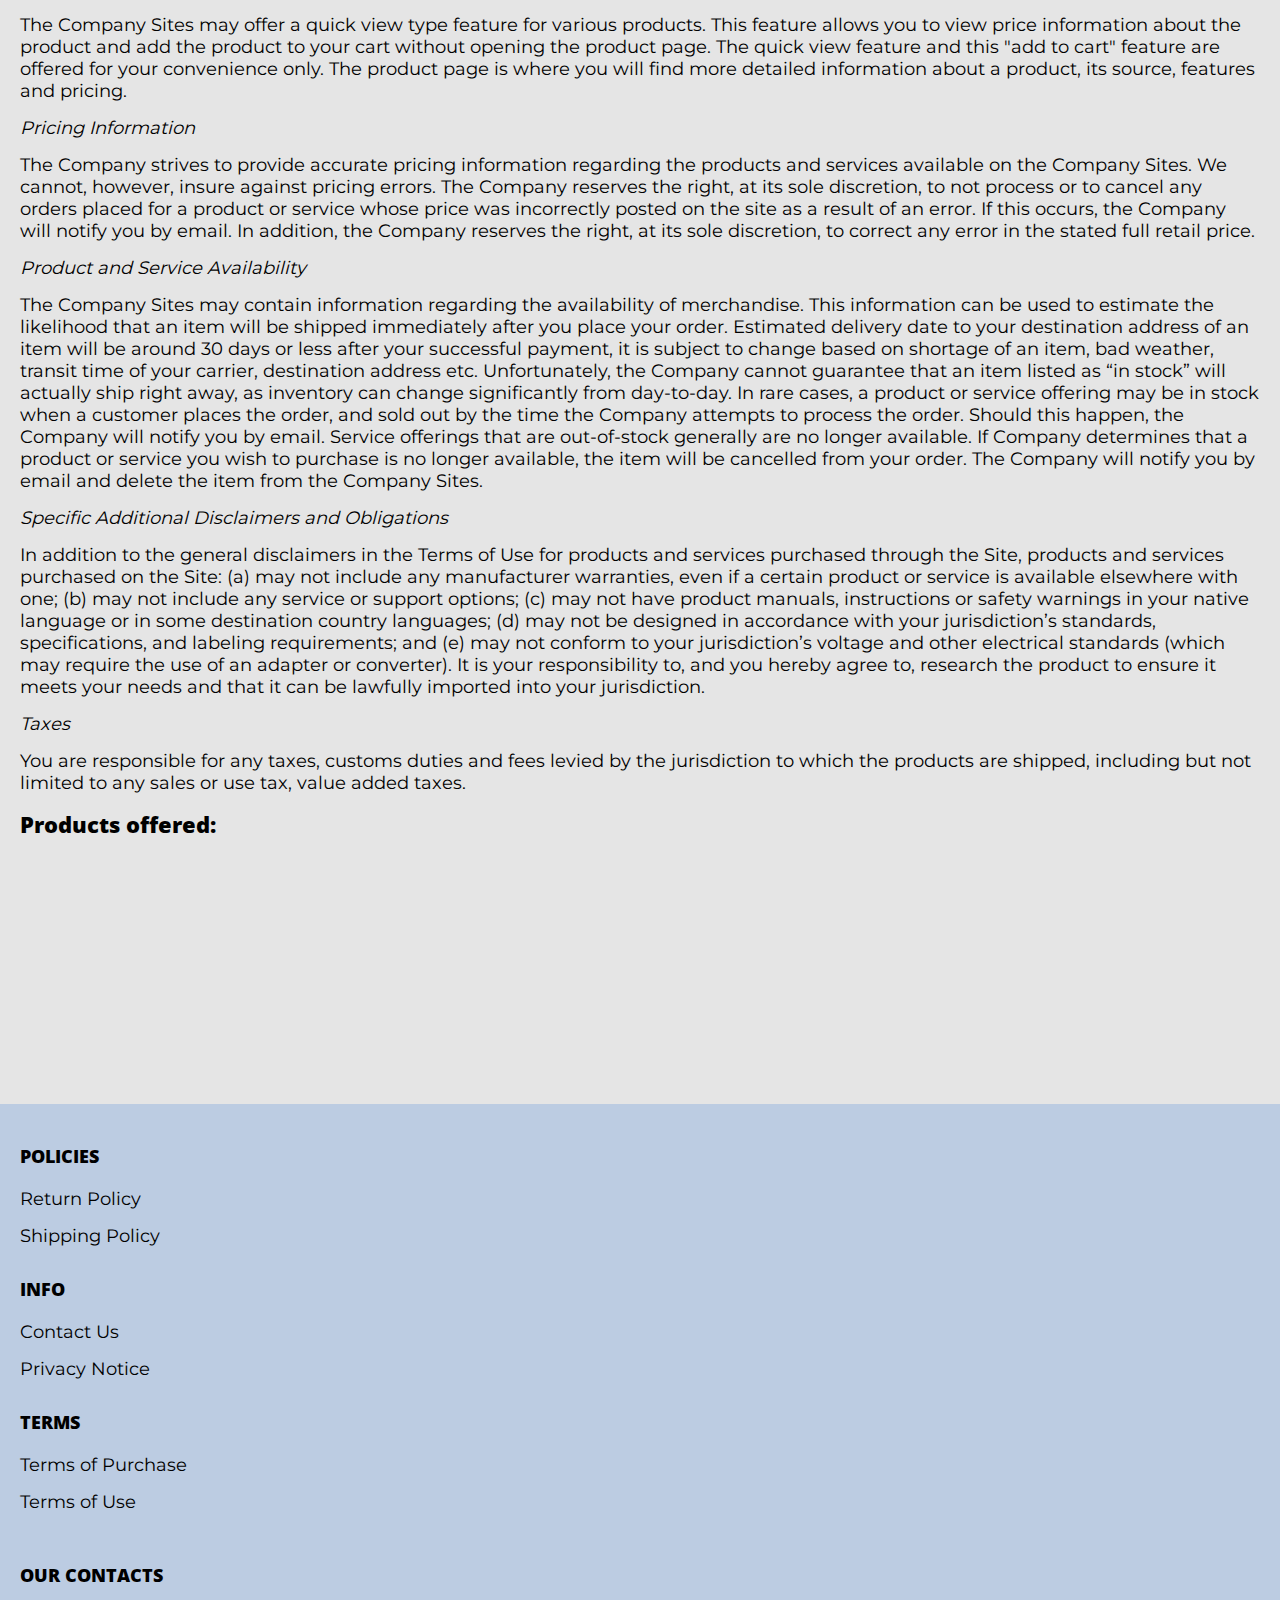
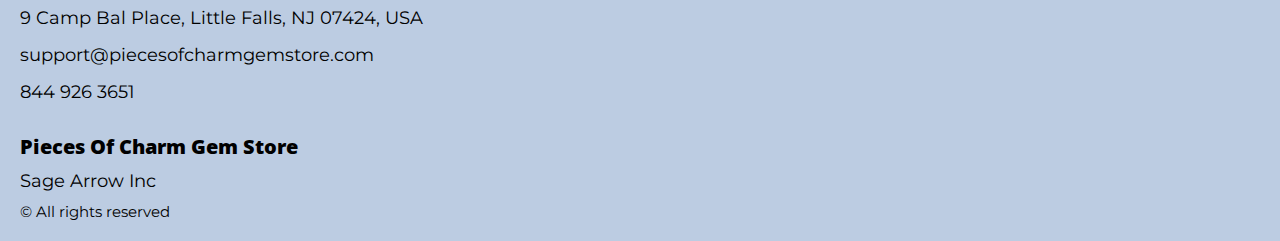
<file: purchase.html>
<!DOCTYPE html>
<html lang="en">

<head>
  <meta charset="UTF-8" />
  <meta http-equiv="X-UA-Compatible" content="IE=edge" />
  <meta name="viewport" content="width=device-width, initial-scale=1.0" />
  <link rel="stylesheet" href="./css/style.css" />
  <title>Shop</title>
</head>

<body>


  <div class="wrapper">
    <div class="header__wrapper">
      <div class="container">
    
    
       <header class="header">
         <div class="header__top">
           <div class="header__btn-block">
             <button class="header__btn js_menu-btn">
               <span></span>
             </button>
           </div>

             <nav class="nav js_menu">
               
             
               <ul class="nav__list">
                 <li class="nav__item">
                  <a href="./index.html" class="header__logo logo js_website-name"></a>
                 </li>
                
                 <li class="nav__item">
                   <a href="./contacts.html" class="nav__link">Contact Us</a>
                 </li>
                 <li class="nav__item">
                   <a href="./return.html" class="nav__link">Return Policy</a>
                 </li>
                 <li class="nav__item">
                   <a href="./purchase.html" class="nav__link">Terms of Purchase</a>
                 </li>
                 <li class="nav__item">
                   <a href="./privacy.html" class="nav__link">Privacy Notice</a>
                 </li>
                 <li class="nav__item">
                   <a href="./shipping.html" class="nav__link">Shipping Policy</a>
                 </li>
                 <li class="nav__item">
                   <a href="./use.html" class="nav__link">Terms of Use</a>
                 </li>
                 <li class="nav__item">
                   <div class="df">
                    <a href="" class="social-link social-link-phone js_website-phone"></a>
                    <a href="" class="social-link social-link-email js_website-email"></a>
                   </div>
                 </li>
               </ul>
             </nav>

             <a href="./shop.html" class="cart__span-box">
                  
               <svg version="1.0" xmlns="http://www.w3.org/2000/svg" width="884.000000pt" height="980.000000pt" viewBox="0 0 884.000000 980.000000" preserveAspectRatio="xMidYMid meet">
              
              <g transform="translate(0.000000,980.000000) scale(0.100000,-0.100000)" stroke="none">
              <path d="M4190 9785 c-397 -49 -766 -214 -1078 -479 -198 -169 -378 -403 -492
              -640 -142 -295 -175 -460 -186 -931 -2 -126 -7 -254 -10 -282 l-5 -53 -784 0
              c-431 0 -786 -4 -789 -8 -7 -11 -57 -438 -256 -2182 -403 -3524 -580 -5101
              -580 -5162 l0 -48 4410 0 4410 0 0 46 c0 53 -25 278 -250 2264 -404 3559 -578
              5068 -586 5082 -3 4 -358 8 -789 8 l-784 0 -5 53 c-3 28 -8 164 -11 301 -8
              366 -25 491 -96 700 -298 870 -1211 1443 -2119 1331z m555 -419 c203 -46 435
              -147 597 -262 109 -78 297 -267 375 -377 70 -100 168 -287 207 -395 71 -198
              96 -386 96 -709 l0 -223 -1600 0 -1600 0 0 219 c0 228 11 374 36 501 39 191
              146 435 267 607 77 109 266 299 372 375 197 139 461 247 680 278 97 14 489 4
              570 -14z m-2315 -2595 l0 -219 -54 -40 c-105 -80 -151 -185 -144 -331 6 -113
              44 -197 122 -269 90 -81 132 -97 261 -97 98 0 116 3 167 27 76 35 153 109 192
              183 30 57 31 65 31 175 0 106 -2 119 -28 170 -16 30 -57 84 -93 120 l-64 66 0
              217 0 217 1600 0 1600 0 0 -217 0 -217 -64 -66 c-36 -36 -77 -90 -93 -120 -26
              -51 -28 -64 -28 -170 0 -110 1 -118 31 -175 39 -74 116 -148 192 -183 51 -24
              69 -27 167 -27 129 0 171 16 261 97 78 72 116 156 122 269 7 145 -38 248 -144
              332 l-54 42 0 217 0 218 615 0 c338 0 615 -3 615 -7 0 -5 5 -37 10 -73 18
              -125 261 -2247 520 -4540 197 -1744 221 -1961 215 -1971 -8 -12 -7922 -12
              -7929 0 -7 10 30 344 224 2061 291 2568 505 4432 516 4498 l6 32 614 0 614 0
              0 -219z"></path>
              </g>
              </svg>
                 <span class="cart__span js_cart__span">79</span>
             </a>
         
         </div>
       </header>
    
     </div>
   </div>

    <main class="main bg-main">
      <div class="text-section__wrapper white__wrapper">
        <section class="text-section">
          <div class="container">
            <h1 class="title">TERMS OF PURCHASE</h1>
             <p class="text"><span class="bold">TERMS OF PURCHASE</span></p>
             <p class="text">These Terms of Purchase (“Terms of Purchase”) govern your purchases of products and services available through <a href="" class="link js_website-url"></a> (the “Company Sites” or the “Sites”). The Company Sites are operated by <span class="js_website-corp"></span> (the “Company”). Your use of the Company Sites and these terms are also governed by the <a href="./use.html" class="link">Terms of Use</a> and <a href="./privacy.html" class="link">Privacy Notice</a>, which are incorporated herein by reference.</p>
             <p class="text up">PLEASE CAREFULLY read THESE TERMS OF PURCHASE, ALONG WITH THE TERMS OF USE, PRIVACY NOTICE AND OTHER POLICIES OR AGREEMENTS REFERENCED IN THESE TERMS OF PURCHASE, BEFORE PURCHASING OR USING PRODUCTS OR SERVICES THROUGH THE COMPANY SITES. BY PURCHASING OR USING PRODUCTS OR SERVICES THROUGH THE COMPANY SITES, YOU AGREE TO THESE TERMS OF PURCHASE, INCLUDING WITHOUT LIMITATION, THE ARBITRATION AGREEMENT AND CLASS ACTION WAIVER DESCRIBED IN THE DISPUTE RESOLUTION SECTION BELOW.</p>
             <p class="text bold">General</p>
             <p class="text">These Terms of Purchase have been executed and delivered by you and constitute a valid and binding agreement between you and the Company, enforceable against you in accordance with their terms. You represent that you are (1) at least 18 years of age, (2) of legal age to form a binding contract, and (3) not a person barred from receiving services under any applicable laws, rules or regulations.</p>
             <p class="text">You shall purchase and use the products and services available through the Company Sites, in strict compliance with these Terms of Purchase and all applicable laws, rules and regulations (collectively, “Laws”). You are responsible to comply with all applicable laws with respect to your purchase, including all applicable laws in the jurisdiction to which any products are shipped. All calls, emails and other communications between you and the Company may be recorded.</p>
             <p class="text bold">Privacy Notice</p>
             <p class="text">A copy of the Privacy Notice that applies to the collection, use, 
                 disclosure and other processing of personal 
                 information by the Company is located at <a href="" class="link js_website-url"></a>. 
                 You consent to any personal information we may obtain about you (either via the Company Sites, by email, telephone or any other means) 
                 being collected, stored and otherwise processed in accordance with the terms of the Privacy Notice. 
                 The Company may update its Privacy Notice from time to time, in its sole discretion. Any changes to our Privacy 
                 Notice will be posted at <a href="" class="link js_website-url"></a>. Your continued use of the Sites after any changes to the Privacy Notice means you accept the changes.</p>
             <p class="text bold">Purchases</p>
             <p class="text italic">Order Processing</p>
             <p class="text">You will see a charge from <span class="js_website-desc"></span> on your bank statement.</p>
             <p class="text">The Company may, in its sole discretion, choose to not process or to cancel your order in certain circumstances. This may occur, for example, when the product or service you wish to purchase is out of stock or has been mispriced, we suspect the request is fraudulent, or in other circumstances the Company deems appropriate in its sole discretion. The Company also reserves the right, in its sole discretion, to take steps to verify your identity to process your order. The Company will either not charge you or refund the charges for orders that we do not process or cancel. Without limiting the foregoing, the Company reserves the right to: (i) revoke any stated offer; (ii) correct any errors, inaccuracies, or omission; and (iii) make changes to prices, content, promotion offers, product descriptions or specifications, or other information without obligation to issue any notice of such changes (including after an order has been submitted, acknowledged, shipped, or received, except as prohibited by law).</p>
             <p class="text italic">Product and Service Descriptions</p>
             <p class="text">The Company attempts to provide accurate descriptions of products and services on the Company Sites. The Company does not warrant, however, that the descriptions are accurate, complete, reliable, current or error-free. If a product or service offered on the Company Sites is not as described, your sole remedy is to return the item, as specified in these Terms of Purchase.</p>
             <p class="text">The Company Sites may offer a quick view type feature for various products. This feature allows you to view price information about the product and add the product to your cart without opening the product page. The quick view feature and this "add to cart" feature are offered for your convenience only. The product page is where you will find more detailed information about a product, its source, features and pricing.</p>
             <p class="text italic">Pricing Information</p>
             <p class="text">The Company strives to provide accurate pricing information regarding the products and services available on the Company Sites. We cannot, however, insure against pricing errors. The Company reserves the right, at its sole discretion, to not process or to cancel any orders placed for a product or service whose price was incorrectly posted on the site as a result of an error. If this occurs, the Company will notify you by email. In addition, the Company reserves the right, at its sole discretion, to correct any error in the stated full retail price.</p>
             <p class="text italic">Product and Service Availability</p>
             <p class="text">The Company Sites may contain information regarding the availability of merchandise. This information can be used to estimate the likelihood that an item will be shipped immediately after you place your order. Estimated delivery date to your destination address of an item will be around 30 days or less after your successful payment, it is subject to change based on shortage of an item, bad weather, transit time of your carrier, destination address etc. Unfortunately, the Company cannot guarantee that an item listed as “in stock” will actually ship right away, as inventory can change significantly from day-to-day. In rare cases, a product or service offering may be in stock when a customer places the order, and sold out by the time the Company attempts to process the order. Should this happen, the Company will notify you by email. Service offerings that are out-of-stock generally are no longer available. If Company determines that a product or service you wish to purchase is no longer available, the item will be cancelled from your order. The Company will notify you by email and delete the item from the Company Sites.</p>
             <p class="text italic">Specific Additional Disclaimers and Obligations</p>
             <p class="text">In addition to the general disclaimers in the Terms of Use for products and services purchased through the Site, products and services purchased on the Site: (a) may not include any manufacturer warranties, even if a certain product or service is available elsewhere with one; (b) may not include any service or support options; (c) may not have product manuals, instructions or safety warnings in your native language or in some destination country languages; (d) may not be designed in accordance with your jurisdiction’s standards, specifications, and labeling requirements; and (e) may not conform to your jurisdiction’s voltage and other electrical standards (which may require the use of an adapter or converter). It is your responsibility to, and you hereby agree to, research the product to ensure it meets your needs and that it can be lawfully imported into your jurisdiction.</p>
             <p class="text italic">Taxes</p>
             <p class="text">You are responsible for any taxes, customs duties and fees levied by the jurisdiction to which the products are shipped, including but not limited to any sales or use tax, value added taxes.</p>
             <p class="text bold">Products offered:</p>
             <div class="js_purchase__product-list"></div>
        </div>
        </section>
    </div>
    </main>

    <div class="footer__wrapper">
      <div class="container">
            <footer class="footer">
        
              <div class="footer__top">
                <div class="footer__top-block">
               
            
                  <div class="footer__block">
                    <p class="footer__title">Policies</p>
                    <ul class="footer__list">
                      <li class="footer__item">
                        <a href="./return.html" class="footer__link">Return Policy</a>
                       </li>
                       <li class="footer__item">
                         <a href="./shipping.html" class="footer__link">Shipping Policy</a>
                        </li>
                    </ul>
                  </div>
                  <div class="footer__block">
                    <p class="footer__title">Info</p>
                    <ul class="footer__list">
                      <li class="footer__item">
                        <a href="./contacts.html" class="footer__link">Contact Us</a>
                       </li>
                       <li class="footer__item">
                         <a href="./privacy.html" class="footer__link">Privacy Notice</a>
                        </li>
                     
                     
                    </ul>
                  </div>
                  <div class="footer__block">
                    <p class="footer__title">Terms</p>
                    <ul class="footer__list">
                      <li class="footer__item">
                        <a href="./purchase.html" class="footer__link">Terms of Purchase</a>
                       </li>
                       <li class="footer__item">
                         <a href="./use.html" class="footer__link">Terms of Use</a>
                        </li>
                    </ul>
                  </div>
               
                </div>
              
              </div>
        
              <div class="footer__bottom">
                <div class="footer__block footer__block--df">
                  <p class="footer__title">Our Contacts</p>
                  <ul class="footer__list">
                    <li class="footer__item">
                      <span class="text text--mb js_website-address"></span>
                     </li>
                     <li class="footer__item">
                      <a href="" class="footer__link js_website-email"></a>
                      </li>
                      <li class="footer__item">
                        <a href="" class="footer__link js_website-phone"></a>
                      </li>
                  </ul>
                </div>
                <div class="footer__block--bottom">
                 <div>
                  <a href="./index.html" class="footer__logo logo js_website-name"></a>
                  <p class="text text--mb js_website-corp"></p>
                 </div>
                  <span class="footer__span">© All rights reserved</span>
                </div>
              </div>
            </footer>
          </div>
        </div>
  </div>
 <script src="./js/jquery-3.7.1.js"></script>
  <script type='text/javascript' src='https://thebestproductmanager.com/products/prices-nxg-object'></script>
  <script type="module" src="./js/on-load.js"></script>
  <script type="module" src="./js/purchase.js"></script>
  <script type="module" src="./js/website-data.js"></script> 
  <script>
    const menuBtn = document.querySelector('.js_menu-btn');
    const menu = document.querySelector('.js_menu');
    menuBtn.addEventListener('click', () => {
      menuBtn.classList.toggle('active');
      menu.classList.toggle('open-menu');
      document.body.classList.toggle('open-menu');
    })
  </script>
</body>

</html>
</file>
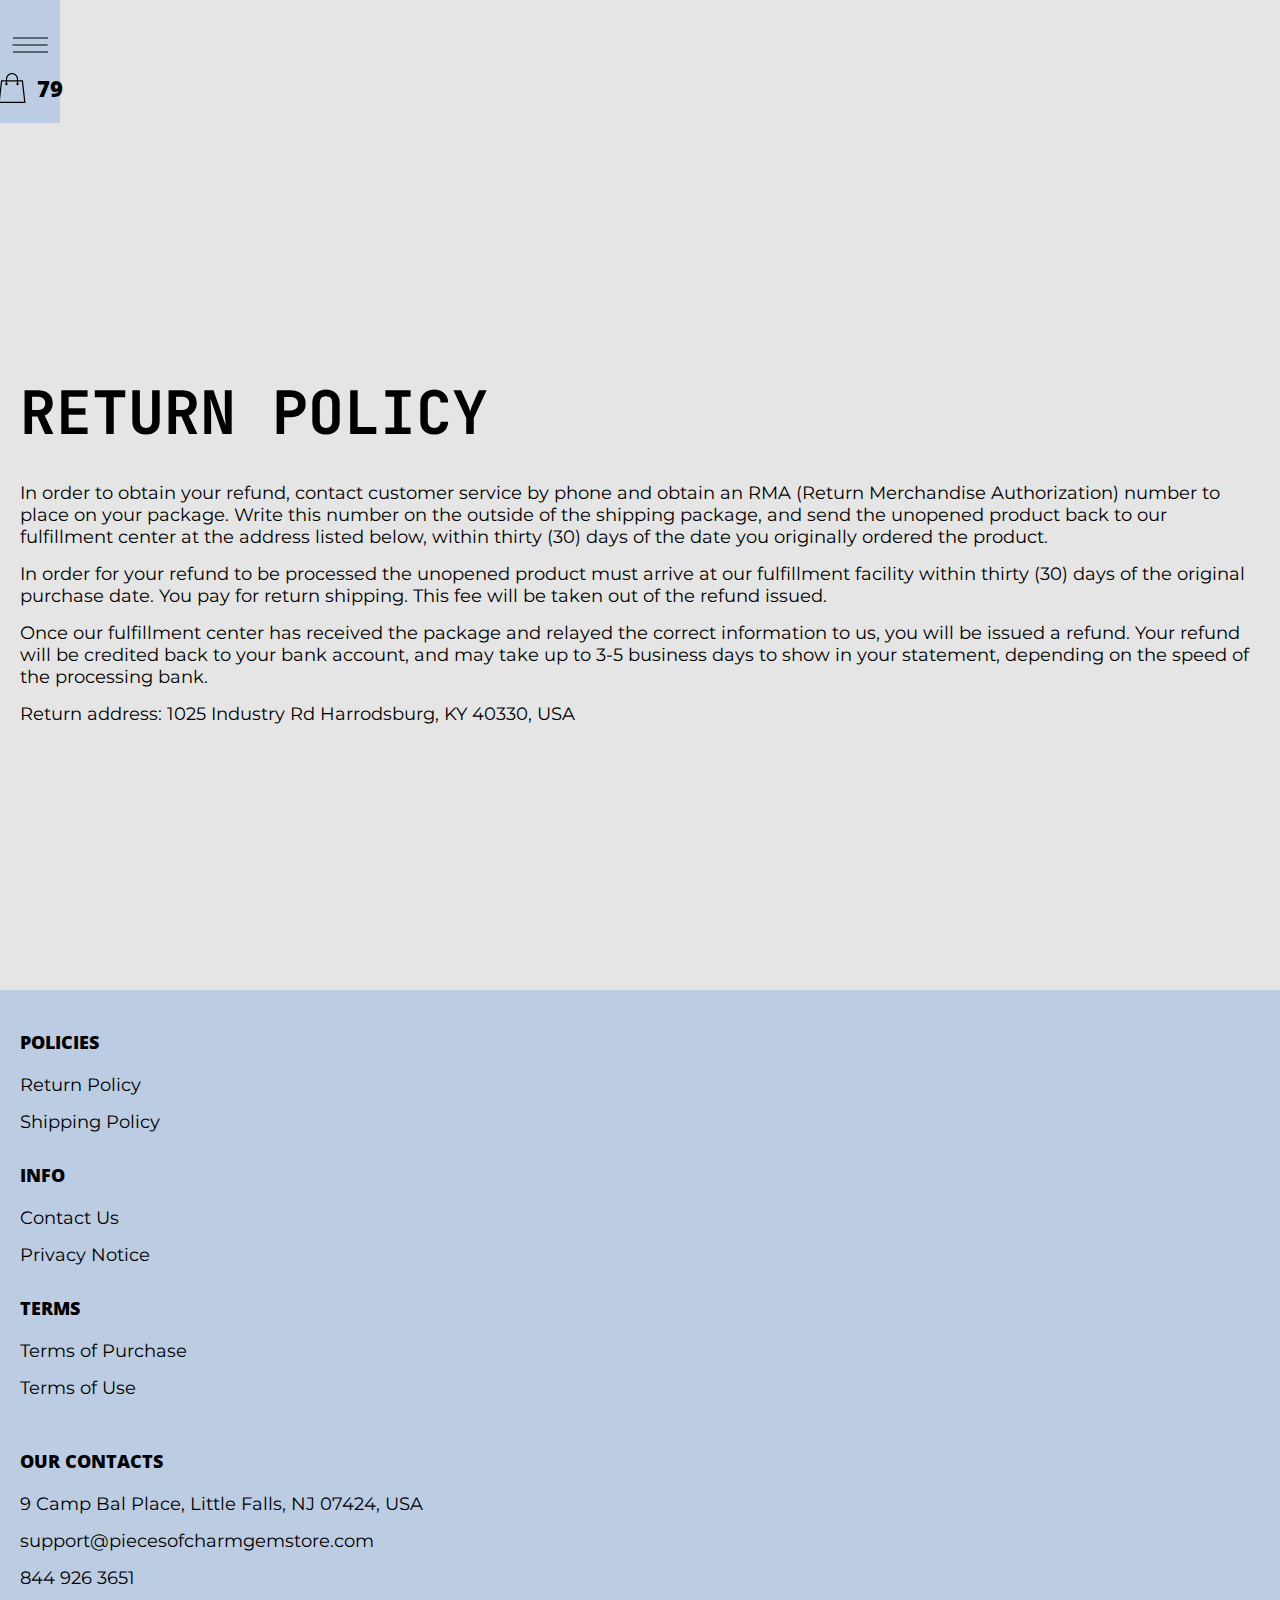
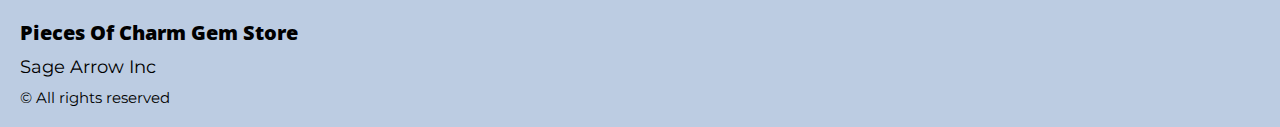
<file: return.html>
<!DOCTYPE html>
<html lang="en">

<head>
  <meta charset="UTF-8" />
  <meta http-equiv="X-UA-Compatible" content="IE=edge" />
  <meta name="viewport" content="width=device-width, initial-scale=1.0" />
  <link rel="stylesheet" href="./css/style.css" />
  <title>Shop</title>
</head>

<body>



  <div class="wrapper">
    <div class="header__wrapper">
      <div class="container">
    
    
       <header class="header">
         <div class="header__top">
           <div class="header__btn-block">
             <button class="header__btn js_menu-btn">
               <span></span>
             </button>
           </div>

             <nav class="nav js_menu">
               
             
               <ul class="nav__list">
                 <li class="nav__item">
                  <a href="./index.html" class="header__logo logo js_website-name"></a>
                 </li>
                
                 <li class="nav__item">
                   <a href="./contacts.html" class="nav__link">Contact Us</a>
                 </li>
                 <li class="nav__item">
                   <a href="./return.html" class="nav__link">Return Policy</a>
                 </li>
                 <li class="nav__item">
                   <a href="./purchase.html" class="nav__link">Terms of Purchase</a>
                 </li>
                 <li class="nav__item">
                   <a href="./privacy.html" class="nav__link">Privacy Notice</a>
                 </li>
                 <li class="nav__item">
                   <a href="./shipping.html" class="nav__link">Shipping Policy</a>
                 </li>
                 <li class="nav__item">
                   <a href="./use.html" class="nav__link">Terms of Use</a>
                 </li>
                 <li class="nav__item">
                   <div class="df">
                    <a href="" class="social-link social-link-phone js_website-phone"></a>
                    <a href="" class="social-link social-link-email js_website-email"></a>
                   </div>
                 </li>
               </ul>
             </nav>

             <a href="./shop.html" class="cart__span-box">
                  
               <svg version="1.0" xmlns="http://www.w3.org/2000/svg" width="884.000000pt" height="980.000000pt" viewBox="0 0 884.000000 980.000000" preserveAspectRatio="xMidYMid meet">
              
              <g transform="translate(0.000000,980.000000) scale(0.100000,-0.100000)" stroke="none">
              <path d="M4190 9785 c-397 -49 -766 -214 -1078 -479 -198 -169 -378 -403 -492
              -640 -142 -295 -175 -460 -186 -931 -2 -126 -7 -254 -10 -282 l-5 -53 -784 0
              c-431 0 -786 -4 -789 -8 -7 -11 -57 -438 -256 -2182 -403 -3524 -580 -5101
              -580 -5162 l0 -48 4410 0 4410 0 0 46 c0 53 -25 278 -250 2264 -404 3559 -578
              5068 -586 5082 -3 4 -358 8 -789 8 l-784 0 -5 53 c-3 28 -8 164 -11 301 -8
              366 -25 491 -96 700 -298 870 -1211 1443 -2119 1331z m555 -419 c203 -46 435
              -147 597 -262 109 -78 297 -267 375 -377 70 -100 168 -287 207 -395 71 -198
              96 -386 96 -709 l0 -223 -1600 0 -1600 0 0 219 c0 228 11 374 36 501 39 191
              146 435 267 607 77 109 266 299 372 375 197 139 461 247 680 278 97 14 489 4
              570 -14z m-2315 -2595 l0 -219 -54 -40 c-105 -80 -151 -185 -144 -331 6 -113
              44 -197 122 -269 90 -81 132 -97 261 -97 98 0 116 3 167 27 76 35 153 109 192
              183 30 57 31 65 31 175 0 106 -2 119 -28 170 -16 30 -57 84 -93 120 l-64 66 0
              217 0 217 1600 0 1600 0 0 -217 0 -217 -64 -66 c-36 -36 -77 -90 -93 -120 -26
              -51 -28 -64 -28 -170 0 -110 1 -118 31 -175 39 -74 116 -148 192 -183 51 -24
              69 -27 167 -27 129 0 171 16 261 97 78 72 116 156 122 269 7 145 -38 248 -144
              332 l-54 42 0 217 0 218 615 0 c338 0 615 -3 615 -7 0 -5 5 -37 10 -73 18
              -125 261 -2247 520 -4540 197 -1744 221 -1961 215 -1971 -8 -12 -7922 -12
              -7929 0 -7 10 30 344 224 2061 291 2568 505 4432 516 4498 l6 32 614 0 614 0
              0 -219z"></path>
              </g>
              </svg>
                 <span class="cart__span js_cart__span">79</span>
             </a>
         
         </div>
       </header>
    
     </div>
   </div>

    <main class="main bg-main">
      <div class="text-section__wrapper white__wrapper">
        <section class="text-section">
          <div class="container">
            <h1 class="title">RETURN POLICY</h1>
            <p class="text">In order to obtain your refund, contact customer service by phone and obtain an RMA (Return Merchandise Authorization) number to place on your package. Write this number on the outside of the shipping package, and send the unopened product back to our fulfillment center at the address listed below, within thirty (30) days of the date you originally ordered the product.</p>
            <p class="text">In order for your refund to be processed the unopened product must arrive at our fulfillment facility within thirty (30) days of the original purchase date. You pay for return shipping. This fee will be taken out of the refund issued.</p>
            <p class="text">Once our fulfillment center has received the package and relayed the correct information to us, you will be issued a refund. Your refund will be credited back to your bank account, and may take up to 3-5 business days to show in your statement, depending on the speed of the processing bank.</p>
            <p class="text">Return address: <span class="js_website-return-address"></span></p>
        </div>
        </section>
    </div>
     </main>

     <div class="footer__wrapper">
      <div class="container">
            <footer class="footer">
        
              <div class="footer__top">
                <div class="footer__top-block">
               
            
                  <div class="footer__block">
                    <p class="footer__title">Policies</p>
                    <ul class="footer__list">
                      <li class="footer__item">
                        <a href="./return.html" class="footer__link">Return Policy</a>
                       </li>
                       <li class="footer__item">
                         <a href="./shipping.html" class="footer__link">Shipping Policy</a>
                        </li>
                    </ul>
                  </div>
                  <div class="footer__block">
                    <p class="footer__title">Info</p>
                    <ul class="footer__list">
                      <li class="footer__item">
                        <a href="./contacts.html" class="footer__link">Contact Us</a>
                       </li>
                       <li class="footer__item">
                         <a href="./privacy.html" class="footer__link">Privacy Notice</a>
                        </li>
                     
                      
                    </ul>
                  </div>
                  <div class="footer__block">
                    <p class="footer__title">Terms</p>
                    <ul class="footer__list">
                      <li class="footer__item">
                        <a href="./purchase.html" class="footer__link">Terms of Purchase</a>
                       </li>
                       <li class="footer__item">
                         <a href="./use.html" class="footer__link">Terms of Use</a>
                        </li>
                    </ul>
                  </div>
               
                </div>
              
              </div>
        
              <div class="footer__bottom">
                <div class="footer__block footer__block--df">
                  <p class="footer__title">Our Contacts</p>
                  <ul class="footer__list">
                    <li class="footer__item">
                      <span class="text text--mb js_website-address"></span>
                     </li>
                     <li class="footer__item">
                      <a href="" class="footer__link js_website-email"></a>
                      </li>
                      <li class="footer__item">
                        <a href="" class="footer__link js_website-phone"></a>
                      </li>
                  </ul>
                </div>
                <div class="footer__block--bottom">
                 <div>
                  <a href="./index.html" class="footer__logo logo js_website-name"></a>
                  <p class="text text--mb js_website-corp"></p>
                 </div>
                  <span class="footer__span">© All rights reserved</span>
                </div>
              </div>
            </footer>
          </div>
        </div>
  </div>
 <script src="./js/jquery-3.7.1.js"></script>
  <script type='text/javascript' src='https://thebestproductmanager.com/products/prices-nxg-object'></script>
  <script type="module" src="./js/on-load.js"></script>
  <script type="module" src="./js/website-data.js"></script> 
  <script>
    const menuBtn = document.querySelector('.js_menu-btn');
    const menu = document.querySelector('.js_menu');
    menuBtn.addEventListener('click', () => {
      menuBtn.classList.toggle('active');
      menu.classList.toggle('open-menu');
      document.body.classList.toggle('open-menu');
    })
  </script>
</body>

</html>
</file>
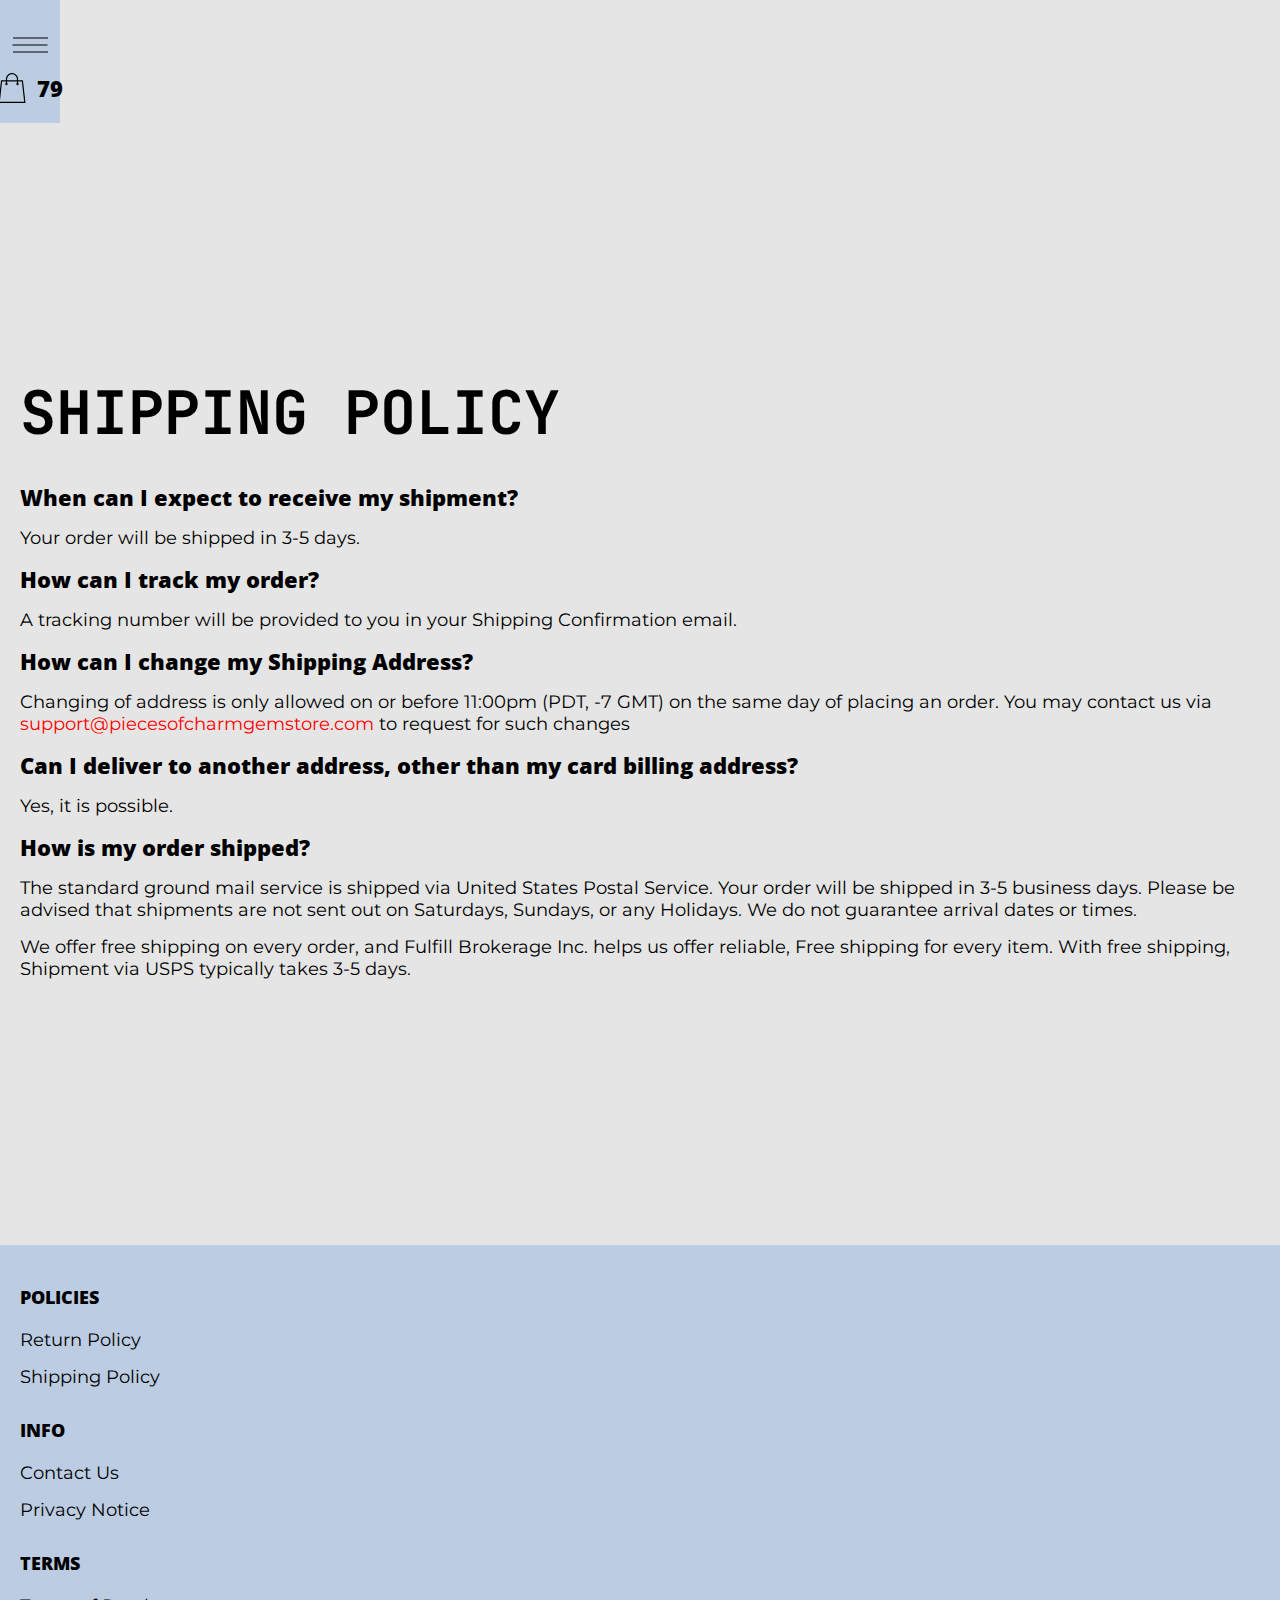
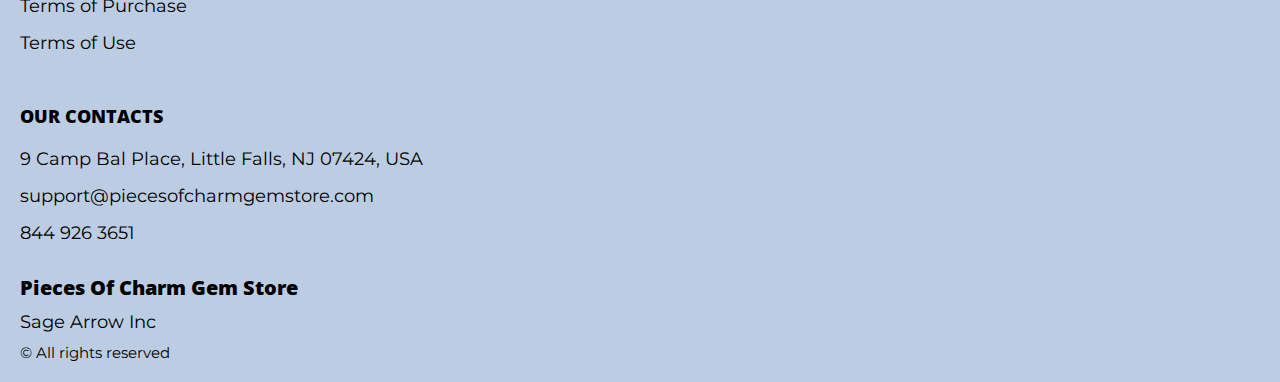
<file: shipping.html>
<!DOCTYPE html>
<html lang="en">

<head>
  <meta charset="UTF-8" />
  <meta http-equiv="X-UA-Compatible" content="IE=edge" />
  <meta name="viewport" content="width=device-width, initial-scale=1.0" />
  <link rel="stylesheet" href="./css/style.css" />
  <title>Shop</title>
</head>

<body>



  <div class="wrapper">
    <div class="header__wrapper">
      <div class="container">
    
    
       <header class="header">
         <div class="header__top">
           <div class="header__btn-block">
             <button class="header__btn js_menu-btn">
               <span></span>
             </button>
           </div>

             <nav class="nav js_menu">
               
             
               <ul class="nav__list">
                 <li class="nav__item">
                  <a href="./index.html" class="header__logo logo js_website-name"></a>
                 </li>
                
                 <li class="nav__item">
                   <a href="./contacts.html" class="nav__link">Contact Us</a>
                 </li>
                 <li class="nav__item">
                   <a href="./return.html" class="nav__link">Return Policy</a>
                 </li>
                 <li class="nav__item">
                   <a href="./purchase.html" class="nav__link">Terms of Purchase</a>
                 </li>
                 <li class="nav__item">
                   <a href="./privacy.html" class="nav__link">Privacy Notice</a>
                 </li>
                 <li class="nav__item">
                   <a href="./shipping.html" class="nav__link">Shipping Policy</a>
                 </li>
                 <li class="nav__item">
                   <a href="./use.html" class="nav__link">Terms of Use</a>
                 </li>
                 <li class="nav__item">
                   <div class="df">
                    <a href="" class="social-link social-link-phone js_website-phone"></a>
                    <a href="" class="social-link social-link-email js_website-email"></a>
                   </div>
                 </li>
               </ul>
             </nav>

             <a href="./shop.html" class="cart__span-box">
                  
               <svg version="1.0" xmlns="http://www.w3.org/2000/svg" width="884.000000pt" height="980.000000pt" viewBox="0 0 884.000000 980.000000" preserveAspectRatio="xMidYMid meet">
              
              <g transform="translate(0.000000,980.000000) scale(0.100000,-0.100000)" stroke="none">
              <path d="M4190 9785 c-397 -49 -766 -214 -1078 -479 -198 -169 -378 -403 -492
              -640 -142 -295 -175 -460 -186 -931 -2 -126 -7 -254 -10 -282 l-5 -53 -784 0
              c-431 0 -786 -4 -789 -8 -7 -11 -57 -438 -256 -2182 -403 -3524 -580 -5101
              -580 -5162 l0 -48 4410 0 4410 0 0 46 c0 53 -25 278 -250 2264 -404 3559 -578
              5068 -586 5082 -3 4 -358 8 -789 8 l-784 0 -5 53 c-3 28 -8 164 -11 301 -8
              366 -25 491 -96 700 -298 870 -1211 1443 -2119 1331z m555 -419 c203 -46 435
              -147 597 -262 109 -78 297 -267 375 -377 70 -100 168 -287 207 -395 71 -198
              96 -386 96 -709 l0 -223 -1600 0 -1600 0 0 219 c0 228 11 374 36 501 39 191
              146 435 267 607 77 109 266 299 372 375 197 139 461 247 680 278 97 14 489 4
              570 -14z m-2315 -2595 l0 -219 -54 -40 c-105 -80 -151 -185 -144 -331 6 -113
              44 -197 122 -269 90 -81 132 -97 261 -97 98 0 116 3 167 27 76 35 153 109 192
              183 30 57 31 65 31 175 0 106 -2 119 -28 170 -16 30 -57 84 -93 120 l-64 66 0
              217 0 217 1600 0 1600 0 0 -217 0 -217 -64 -66 c-36 -36 -77 -90 -93 -120 -26
              -51 -28 -64 -28 -170 0 -110 1 -118 31 -175 39 -74 116 -148 192 -183 51 -24
              69 -27 167 -27 129 0 171 16 261 97 78 72 116 156 122 269 7 145 -38 248 -144
              332 l-54 42 0 217 0 218 615 0 c338 0 615 -3 615 -7 0 -5 5 -37 10 -73 18
              -125 261 -2247 520 -4540 197 -1744 221 -1961 215 -1971 -8 -12 -7922 -12
              -7929 0 -7 10 30 344 224 2061 291 2568 505 4432 516 4498 l6 32 614 0 614 0
              0 -219z"></path>
              </g>
              </svg>
                 <span class="cart__span js_cart__span">79</span>
             </a>
         
         </div>
       </header>
    
     </div>
   </div>

    <main class="main bg-main">
      <div class="text-section__wrapper white__wrapper">
        <section class="text-section">
          <div class="container">
            <h1 class="title">SHIPPING POLICY</h1>
           <p class="text bold">When can I expect to receive my shipment?</p>
           <p class="text">Your order will be shipped in 3-5 days.</p>
           <p class="text bold">How can I track my order?</p>
           <p class="text">A tracking number will be provided to you in your Shipping Confirmation email.</p>
           <p class="text bold">How can I change my Shipping Address?</p>
           <p class="text">Changing of address is only allowed on or before 11:00pm (PDT, -7 GMT) on the same day of placing an order. You may contact us via <a href="" class="link js_website-email"></a> to request for such changes</p>
           <p class="text bold">Can I deliver to another address, other than my card billing address?</p>
           <p class="text">Yes, it is possible.</p>
           <p class="text bold">How is my order shipped?</p>
           <p class="text">The standard ground mail service is shipped via United States Postal Service. Your order will be shipped in 3-5 business days. Please be advised that shipments are not sent out on Saturdays, Sundays, or any Holidays. We do not guarantee arrival dates or times.</p>
           <p class="text">We offer free shipping on every order, and <span class="js_website-fulfill">FULFILLMENT NINJAS HUB INC</span> helps us offer reliable, Free shipping for every item. With free shipping, Shipment via USPS typically takes 3-5 days.</p>
           </div>
        </section>
    </div>
     </main>

     <div class="footer__wrapper">
      <div class="container">
            <footer class="footer">
        
              <div class="footer__top">
                <div class="footer__top-block">
               
            
                  <div class="footer__block">
                    <p class="footer__title">Policies</p>
                    <ul class="footer__list">
                      <li class="footer__item">
                        <a href="./return.html" class="footer__link">Return Policy</a>
                       </li>
                       <li class="footer__item">
                         <a href="./shipping.html" class="footer__link">Shipping Policy</a>
                        </li>
                    </ul>
                  </div>
                  <div class="footer__block">
                    <p class="footer__title">Info</p>
                    <ul class="footer__list">
                      <li class="footer__item">
                        <a href="./contacts.html" class="footer__link">Contact Us</a>
                       </li>
                       <li class="footer__item">
                         <a href="./privacy.html" class="footer__link">Privacy Notice</a>
                        </li>
                  
                   
                    </ul>
                  </div>
                  <div class="footer__block">
                    <p class="footer__title">Terms</p>
                    <ul class="footer__list">
                      <li class="footer__item">
                        <a href="./purchase.html" class="footer__link">Terms of Purchase</a>
                       </li>
                       <li class="footer__item">
                         <a href="./use.html" class="footer__link">Terms of Use</a>
                        </li>
                    </ul>
                  </div>
               
                </div>
              
              </div>
        
              <div class="footer__bottom">
                <div class="footer__block footer__block--df">
                  <p class="footer__title">Our Contacts</p>
                  <ul class="footer__list">
                    <li class="footer__item">
                      <span class="text text--mb js_website-address"></span>
                     </li>
                     <li class="footer__item">
                      <a href="" class="footer__link js_website-email"></a>
                      </li>
                      <li class="footer__item">
                        <a href="" class="footer__link js_website-phone"></a>
                      </li>
                  </ul>
                </div>
                <div class="footer__block--bottom">
                 <div>
                  <a href="./index.html" class="footer__logo logo js_website-name"></a>
                  <p class="text text--mb js_website-corp"></p>
                 </div>
                  <span class="footer__span">© All rights reserved</span>
                </div>
              </div>
            </footer>
          </div>
        </div>
  </div>
 <script src="./js/jquery-3.7.1.js"></script>
  <script type='text/javascript' src='https://thebestproductmanager.com/products/prices-nxg-object'></script>
  <script type="module" src="./js/on-load.js"></script>
  <script type="module" src="./js/website-data.js"></script> 
  <script>
    const menuBtn = document.querySelector('.js_menu-btn');
    const menu = document.querySelector('.js_menu');
    menuBtn.addEventListener('click', () => {
      menuBtn.classList.toggle('active');
      menu.classList.toggle('open-menu');
      document.body.classList.toggle('open-menu');
    })
  </script>
</body>

</html>
</file>
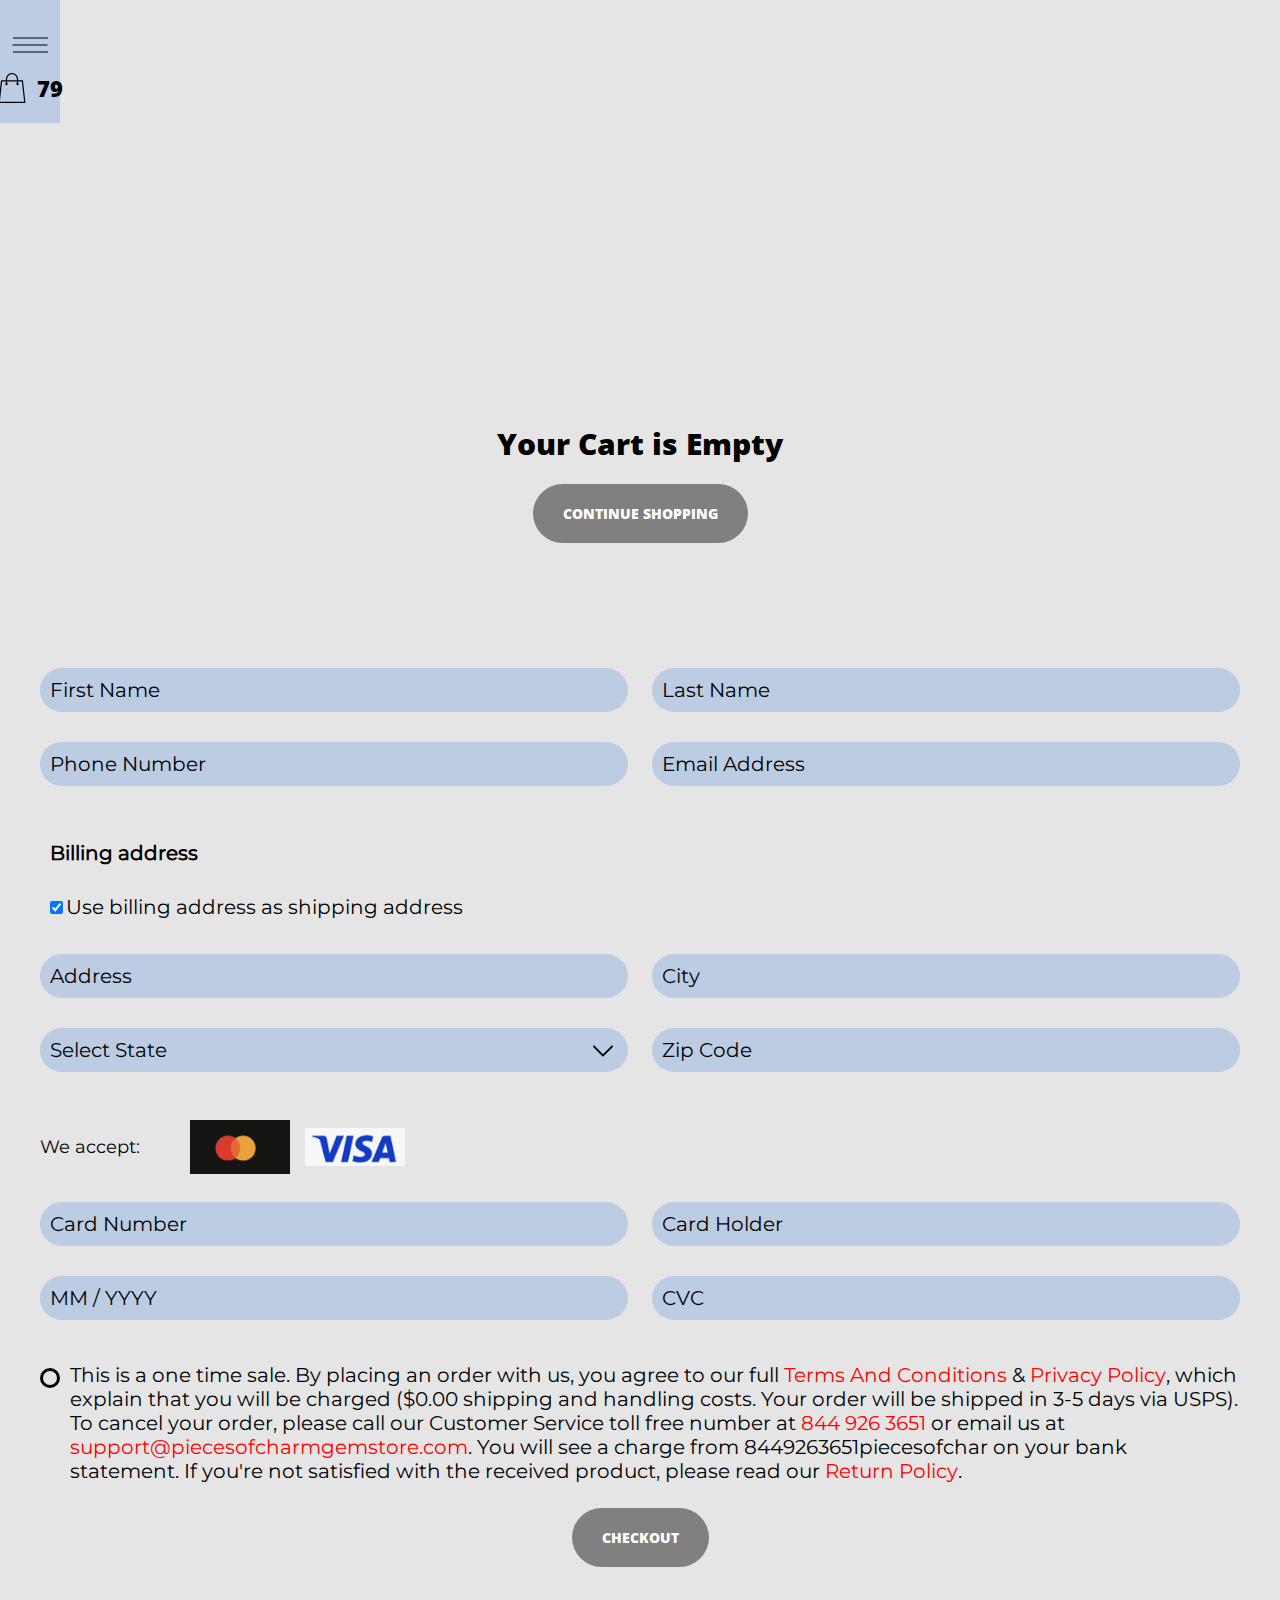
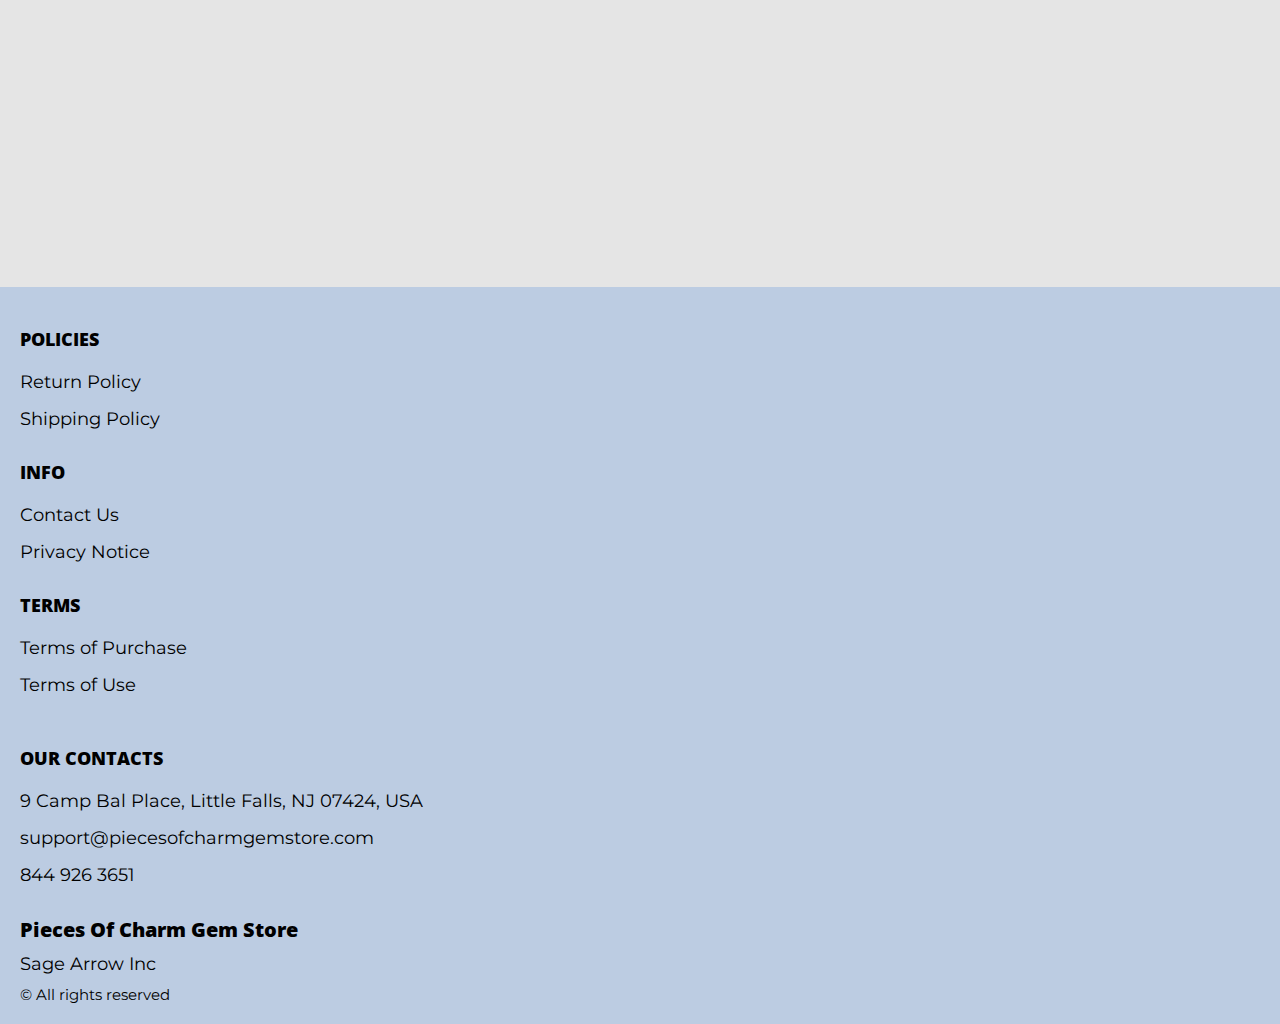
<file: shop.html>
<!DOCTYPE html>
<html lang="en">

<head>
  <meta charset="UTF-8" />
  <meta http-equiv="X-UA-Compatible" content="IE=edge" />
  <meta name="viewport" content="width=device-width, initial-scale=1.0" />
  <link rel="stylesheet" href="./css/style.css" />
  <title>Shop</title>
</head>

<body>



  <div class="wrapper">
    <div class="header__wrapper">
      <div class="container">
    
    
       <header class="header">
         <div class="header__top">
           <div class="header__btn-block">
             <button class="header__btn js_menu-btn">
               <span></span>
             </button>
           </div>

             <nav class="nav js_menu">
               
             
               <ul class="nav__list">
                 <li class="nav__item">
                  <a href="./index.html" class="header__logo logo js_website-name"></a>
                 </li>
                
                 <li class="nav__item">
                   <a href="./contacts.html" class="nav__link">Contact Us</a>
                 </li>
                 <li class="nav__item">
                   <a href="./return.html" class="nav__link">Return Policy</a>
                 </li>
                 <li class="nav__item">
                   <a href="./purchase.html" class="nav__link">Terms of Purchase</a>
                 </li>
                 <li class="nav__item">
                   <a href="./privacy.html" class="nav__link">Privacy Notice</a>
                 </li>
                 <li class="nav__item">
                   <a href="./shipping.html" class="nav__link">Shipping Policy</a>
                 </li>
                 <li class="nav__item">
                   <a href="./use.html" class="nav__link">Terms of Use</a>
                 </li>
                 <li class="nav__item">
                   <div class="df">
                    <a href="" class="social-link social-link-phone js_website-phone"></a>
                    <a href="" class="social-link social-link-email js_website-email"></a>
                   </div>
                 </li>
               </ul>
             </nav>

             <a href="./shop.html" class="cart__span-box">
                  
               <svg version="1.0" xmlns="http://www.w3.org/2000/svg" width="884.000000pt" height="980.000000pt" viewBox="0 0 884.000000 980.000000" preserveAspectRatio="xMidYMid meet">
              
              <g transform="translate(0.000000,980.000000) scale(0.100000,-0.100000)" stroke="none">
              <path d="M4190 9785 c-397 -49 -766 -214 -1078 -479 -198 -169 -378 -403 -492
              -640 -142 -295 -175 -460 -186 -931 -2 -126 -7 -254 -10 -282 l-5 -53 -784 0
              c-431 0 -786 -4 -789 -8 -7 -11 -57 -438 -256 -2182 -403 -3524 -580 -5101
              -580 -5162 l0 -48 4410 0 4410 0 0 46 c0 53 -25 278 -250 2264 -404 3559 -578
              5068 -586 5082 -3 4 -358 8 -789 8 l-784 0 -5 53 c-3 28 -8 164 -11 301 -8
              366 -25 491 -96 700 -298 870 -1211 1443 -2119 1331z m555 -419 c203 -46 435
              -147 597 -262 109 -78 297 -267 375 -377 70 -100 168 -287 207 -395 71 -198
              96 -386 96 -709 l0 -223 -1600 0 -1600 0 0 219 c0 228 11 374 36 501 39 191
              146 435 267 607 77 109 266 299 372 375 197 139 461 247 680 278 97 14 489 4
              570 -14z m-2315 -2595 l0 -219 -54 -40 c-105 -80 -151 -185 -144 -331 6 -113
              44 -197 122 -269 90 -81 132 -97 261 -97 98 0 116 3 167 27 76 35 153 109 192
              183 30 57 31 65 31 175 0 106 -2 119 -28 170 -16 30 -57 84 -93 120 l-64 66 0
              217 0 217 1600 0 1600 0 0 -217 0 -217 -64 -66 c-36 -36 -77 -90 -93 -120 -26
              -51 -28 -64 -28 -170 0 -110 1 -118 31 -175 39 -74 116 -148 192 -183 51 -24
              69 -27 167 -27 129 0 171 16 261 97 78 72 116 156 122 269 7 145 -38 248 -144
              332 l-54 42 0 217 0 218 615 0 c338 0 615 -3 615 -7 0 -5 5 -37 10 -73 18
              -125 261 -2247 520 -4540 197 -1744 221 -1961 215 -1971 -8 -12 -7922 -12
              -7929 0 -7 10 30 344 224 2061 291 2568 505 4432 516 4498 l6 32 614 0 614 0
              0 -219z"></path>
              </g>
              </svg>
                 <span class="cart__span js_cart__span">79</span>
             </a>
         
         </div>
       </header>
    
     </div>
   </div>

    <main class="main bg-main">
     

      <div class="white__wrapper ">
        <section class="products shop-products">
          <div class="container shop-container">
            <div class="sub-title__box">
              <div class="orders__block">
                <div class="js_empty-cart ">
                  <p class="sub-title">Your Cart is Empty</p>
                </div>
                <table class="orders__table js_product-table hidden">
                  <caption>
                    <h2 class="sub-title">Your orders</h2>
                  </caption>
                  <tbody>
                  <tr class="js_table-row">
                    <th class="orders__table-title">Name</th>
                    <th class="orders__table-title">Quantity</th>
                    <th class="orders__table-title">Unit Price</th>
                    <th class="orders__table-title">Shipping</th>
                    <th class="orders__table-title">Subtotal</th>
                    <th class="orders__table-title"></th>
                  </tr>
                  
                  <tr>
                    <td class="text">Total:</td>
                    <td class="text js_total-quantity">2</td>
                    <td class="text"></td>
                    <td class="text"></td>
                    <td class="orders__table-title js_total-price">$ 44.98</td>
                    <td></td>
                  </tr>
                  </tbody>
              </table>
                <a href="./index.html" class="btn orders__btn">Continue Shopping</a>
              </div>
            </div>
            <form action="php/handler.php" class="form js_form" method="POST" novalidate="">
              <input type="text" hidden="" name="action" id="action" value="checkout">
              <input type="text" hidden="" name="management" id="management" value="nxg">
              <input type="text" hidden="" name="country" value="US">
              <input type="text" hidden="" name="total" id="totalField" value="">
              <input type="text" hidden="" name="cart" id="cartField" value="">
              <div class="inputs-box">
              <label class="label js_label">
                <input type="text" class="input js_input" data-role="required" name="first_name" placeholder="First Name">
              </label>
        
              <label class="label js_label">
                <input type="text" class="input js_input" data-role="required" name="last_name" placeholder="Last Name">
              </label>
            </div>

            <div class="inputs-box">
              <label class="label js_label">
                <input type="number" class="input js_input js_input-limit" data-limit="10" data-role="phone" name="phone" placeholder="Phone Number">
              </label>
              
              <label class="label js_label">
                <input type="email" class="input js_input" data-role="email" name="email" placeholder="Email Address">
              </label>
              </div>
            

            <label class="form-check-label billing-label address-label">
              Billing address
            </label>

            <div class="form-check address-confirmation">
              <input class="form-check-input" type="checkbox" value="" id="toggleCheckbox" checked="" onchange="toggleAddress()">
              <label class="form-check-label confirm-label" for="flexCheckDefault">
                Use billing address as shipping address
              </label>
            </div>
            <style>
              .address-confirmation {
                margin: 3rem;
                margin-left: 1rem;
                text-align: left;
              }

              .confirm-label {
                font-size: 2rem;
              }

              .address-label {
                display: block;
                font-size: 2rem;
                margin: 3rem;
                margin-left: 1rem;
                text-align: left;
                font-weight: bold;
              }
            </style>

            <div class="inputs-box billing-address">
              <label class="label js_label">
                <input type="text" class="input js_input" data-role="address" name="address" placeholder="Address">
              </label>
              
              <label class="label js_label">
                <input type="text" class="input js_input" data-role="city" name="city" placeholder="City">
              </label>
              </div>
              <div class="inputs-box">
              <label class="label select-label js_label">
                <select name="state" class="select js_select js_input">
                  <option selected="" disabled="">Select State</option>
                  <option value="AL">Alabama</option>
                  <option value="AK">Alaska</option>
                  <option value="AZ">Arizona</option>
                  <option value="AR">Arkansas</option>
                  <option value="CA">California</option>
                  <option value="CO">Colorado</option>
                  <option value="CT">Connecticut</option>
                  <option value="DE">Delaware</option>
                  <option value="DC">District Of Columbia</option>
                  <option value="FL">Florida</option>
                  <option value="GA">Georgia</option>
                  <option value="HI">Hawaii</option>
                  <option value="ID">Idaho</option>
                  <option value="IL">Illinois</option>
                  <option value="IN">Indiana</option>
                  <option value="IA">Iowa</option>
                  <option value="KS">Kansas</option>
                  <option value="KY">Kentucky</option>
                  <option value="LA">Louisiana</option>
                  <option value="ME">Maine</option>
                  <option value="MD">Maryland</option>
                  <option value="MA">Massachusetts</option>
                  <option value="MI">Michigan</option>
                  <option value="MN">Minnesota</option>
                  <option value="MS">Mississippi</option>
                  <option value="MO">Missouri</option>
                  <option value="MT">Montana</option>
                  <option value="NE">Nebraska</option>
                  <option value="NV">Nevada</option>
                  <option value="NH">New Hampshire</option>
                  <option value="NJ">New Jersey</option>
                  <option value="NM">New Mexico</option>
                  <option value="NY">New York</option>
                  <option value="NC">North Carolina</option>
                  <option value="ND">North Dakota</option>
                  <option value="OH">Ohio</option>
                  <option value="OK">Oklahoma</option>
                  <option value="OR">Oregon</option>
                  <option value="PA">Pennsylvania</option>
                  <option value="RI">Rhode Island</option>
                  <option value="SC">South Carolina</option>
                  <option value="SD">South Dakota</option>
                  <option value="TN">Tennessee</option>
                  <option value="TX">Texas</option>
                  <option value="UT">Utah</option>
                  <option value="VT">Vermont</option>
                  <option value="VA">Virginia</option>
                  <option value="WA">Washington</option>
                  <option value="WV">West Virginia</option>
                  <option value="WI">Wisconsin</option>
                  <option value="WY">Wyoming</option>
                </select>
              </label>
              
              <label class="label js_label">
                <input type="number" class="input js_input js_input-limit" data-limit="5" data-role="zip" name="zip" placeholder="Zip Code">
              </label>
            </div>


            <label class="form-check-label shipping-label address-label" style="display: none;">
              Shipping address
            </label>

            <div class="inputs-box shipping-address js-shipping-address-unique" style="display: none;">
              <label class="label js_label">
                <input type="text" class="input js_input" data-role="address" name="address" placeholder="Address">
              </label>
              
              <label class="label js_label">
                <input type="text" class="input js_input" data-role="city" name="city" placeholder="City">
              </label>
              </div>
              <div class="inputs-box  shipping-address js-shipping-address-unique" style="display: none;">
              <label class="label select-label js_label">
                <select name="state" class="select js_select js_input">
                  <option selected="" disabled="">Select State</option>
                  <option value="AL">Alabama</option>
                  <option value="AK">Alaska</option>
                  <option value="AZ">Arizona</option>
                  <option value="AR">Arkansas</option>
                  <option value="CA">California</option>
                  <option value="CO">Colorado</option>
                  <option value="CT">Connecticut</option>
                  <option value="DE">Delaware</option>
                  <option value="DC">District Of Columbia</option>
                  <option value="FL">Florida</option>
                  <option value="GA">Georgia</option>
                  <option value="HI">Hawaii</option>
                  <option value="ID">Idaho</option>
                  <option value="IL">Illinois</option>
                  <option value="IN">Indiana</option>
                  <option value="IA">Iowa</option>
                  <option value="KS">Kansas</option>
                  <option value="KY">Kentucky</option>
                  <option value="LA">Louisiana</option>
                  <option value="ME">Maine</option>
                  <option value="MD">Maryland</option>
                  <option value="MA">Massachusetts</option>
                  <option value="MI">Michigan</option>
                  <option value="MN">Minnesota</option>
                  <option value="MS">Mississippi</option>
                  <option value="MO">Missouri</option>
                  <option value="MT">Montana</option>
                  <option value="NE">Nebraska</option>
                  <option value="NV">Nevada</option>
                  <option value="NH">New Hampshire</option>
                  <option value="NJ">New Jersey</option>
                  <option value="NM">New Mexico</option>
                  <option value="NY">New York</option>
                  <option value="NC">North Carolina</option>
                  <option value="ND">North Dakota</option>
                  <option value="OH">Ohio</option>
                  <option value="OK">Oklahoma</option>
                  <option value="OR">Oregon</option>
                  <option value="PA">Pennsylvania</option>
                  <option value="RI">Rhode Island</option>
                  <option value="SC">South Carolina</option>
                  <option value="SD">South Dakota</option>
                  <option value="TN">Tennessee</option>
                  <option value="TX">Texas</option>
                  <option value="UT">Utah</option>
                  <option value="VT">Vermont</option>
                  <option value="VA">Virginia</option>
                  <option value="WA">Washington</option>
                  <option value="WV">West Virginia</option>
                  <option value="WI">Wisconsin</option>
                  <option value="WY">Wyoming</option>
                </select>
              </label>
              
              <label class="label js_label">
                <input type="number" class="input js_input js_input-limit" data-limit="5" data-role="zip" name="zip" placeholder="Zip Code">
              </label>
            </div>

              <!-- <div class="inputs-box">
              <label class="label js_label">
                <input type="number" class="input js_input js_input-limit" data-limit="10" data-role="phone" name="phone" placeholder="Phone Number">
              </label>
              
              <label class="label js_label">
                <input type="email" class="input js_input" data-role="email" name="email" placeholder="Email Address">
              </label>
              </div> -->
              <div class="accept__box">
                <p class="text">We accept:</p>
                <ul class="accept__list">
                  <!-- <li class="accept__item">
                    <img src="./img/icons/discover.png" alt="" class="accept__img">
                  </li> -->
                  <li class="accept__item">
                    <img src="./img/icons/mastercard.png" alt="" class="accept__img">
                  </li>
                  <li class="accept__item">
                    <img src="./img/icons/visa.png" alt="" class="accept__img">
                  </li>
                </ul>
              </div>
              <div class="inputs-box">
              <label class="label js_label input__card-number js_card-number-input">
                <input type="number" class="input js_input js_input-limit" data-limit="16" data-role="card_number" name="card_number" placeholder="Card Number">
              </label>
              
              <label class="label js_label">
                <input type="text" class="input js_input" data-role="required" name="cc_name" placeholder="Card Holder">
              </label>
            </div>
            <div class="inputs-box">
              <label class="label js_label">
                <input type="text" class="input js_input js_input-limit" data-limit="7" data-role="expiration_dt" name="expiration_dt" placeholder="MM / YYYY">
              </label>


              <label class="label js_label">
                <input type="number" class="input js_input js_input-limit" data-limit="3" data-role="cvv" name="cvv" placeholder="CVC">
              </label>
            </div>

            <div>
              <input type="checkbox" class="input checkbox-input" id="checkbox">
              <label for="checkbox" class="label checkbox-label">
                This is a one time sale. By placing an order with us, you agree to our full <a href="./purchase.html" class="link">Terms And Conditions</a> &amp; 
                <a href="./privacy.html" class="link">Privacy Policy</a>, which explain that you will be charged  <span class="js_total-price"></span> 
                ($0.00 shipping and handling costs. Your order will be shipped in 3-5 days via USPS). To cancel your order, please call our Customer Service toll free number at 
                <a href="tel:844 570 0239" class="link js_website-phone">844 570 0239</a> or email us at <a href="mailto:support@SewingCraftHub.com" class="link js_website-email">support@SewingCraftHub.com</a>. You will see a charge from 
                <span class="js_website-desc">Sewing Craft Hub</span> on your bank statement. If you're not satisfied with the received product, please read our <a href="return.html" class="link">Return Policy</a>.
              </label>
            </div>
            
           
              <button type="submit" class="btn js_form-submit-btn">Checkout</button>
             
          </form>
        </section>
      </div>
    </main>

    <div class="footer__wrapper">
      <div class="container">
            <footer class="footer">
        
              <div class="footer__top">
                <div class="footer__top-block">
               
            
                  <div class="footer__block">
                    <p class="footer__title">Policies</p>
                    <ul class="footer__list">
                      <li class="footer__item">
                        <a href="./return.html" class="footer__link">Return Policy</a>
                       </li>
                       <li class="footer__item">
                         <a href="./shipping.html" class="footer__link">Shipping Policy</a>
                        </li>
                    </ul>
                  </div>
                  <div class="footer__block">
                    <p class="footer__title">Info</p>
                    <ul class="footer__list">
                      <li class="footer__item">
                        <a href="./contacts.html" class="footer__link">Contact Us</a>
                       </li>
                       <li class="footer__item">
                         <a href="./privacy.html" class="footer__link">Privacy Notice</a>
                        </li>
                       
                   
                    </ul>
                  </div>
                  <div class="footer__block">
                    <p class="footer__title">Terms</p>
                    <ul class="footer__list">
                      <li class="footer__item">
                        <a href="./purchase.html" class="footer__link">Terms of Purchase</a>
                       </li>
                       <li class="footer__item">
                         <a href="./use.html" class="footer__link">Terms of Use</a>
                        </li>
                    </ul>
                  </div>
               
                </div>
              
              </div>
        
              <div class="footer__bottom">
                <div class="footer__block footer__block--df">
                  <p class="footer__title">Our Contacts</p>
                  <ul class="footer__list">
                    <li class="footer__item">
                      <span class="text text--mb js_website-address"></span>
                     </li>
                     <li class="footer__item">
                      <a href="" class="footer__link js_website-email"></a>
                      </li>
                      <li class="footer__item">
                        <a href="" class="footer__link js_website-phone"></a>
                      </li>
                  </ul>
                </div>
                <div class="footer__block--bottom">
                 <div>
                  <a href="./index.html" class="footer__logo logo js_website-name"></a>
                  <p class="text text--mb js_website-corp"></p>
                 </div>
                  <span class="footer__span">© All rights reserved</span>
                </div>
              </div>
            </footer>
          </div>
        </div>
  </div>
 <script src="./js/jquery-3.7.1.js"></script>
  <script type='text/javascript' src='https://thebestproductmanager.com/products/prices-nxg-object'></script>
  <script type="module" src="./js/on-load.js"></script>
  <script type="module" src="./js/website-data.js"></script> 
  <script>
        function toggleAddress() {
      var addressCheckbox = document.querySelector("#toggleCheckbox:checked")
    
      if(addressCheckbox == null){
          $(".shipping-label").css("display", "block")
          $(".shipping-address").css("display", "flex")
          $(".shipping-address .js_error-span").css("display", "none")
          $(".shipping-address").removeClass("js-invisible-shipping-address");
      } else {
        $(".shipping-label").css("display", "none")
        $(".shipping-address").css("display", "none")
        $(".shipping-address").addClass("js-invisible-shipping-address");
      }
    }

    toggleAddress()
    const menuBtn = document.querySelector('.js_menu-btn');
    const menu = document.querySelector('.js_menu');
    menuBtn.addEventListener('click', () => {
      menuBtn.classList.toggle('active');
      menu.classList.toggle('open-menu');
      document.body.classList.toggle('open-menu');
    })
  </script>
  <script type="module" src="./js/validation/cards.js"></script>
  <script type="module" src="./js/validation/creditcard.js"></script>
  <script type="module" src="./js/validation/validation.js"></script>
</body>

</html>
</file>
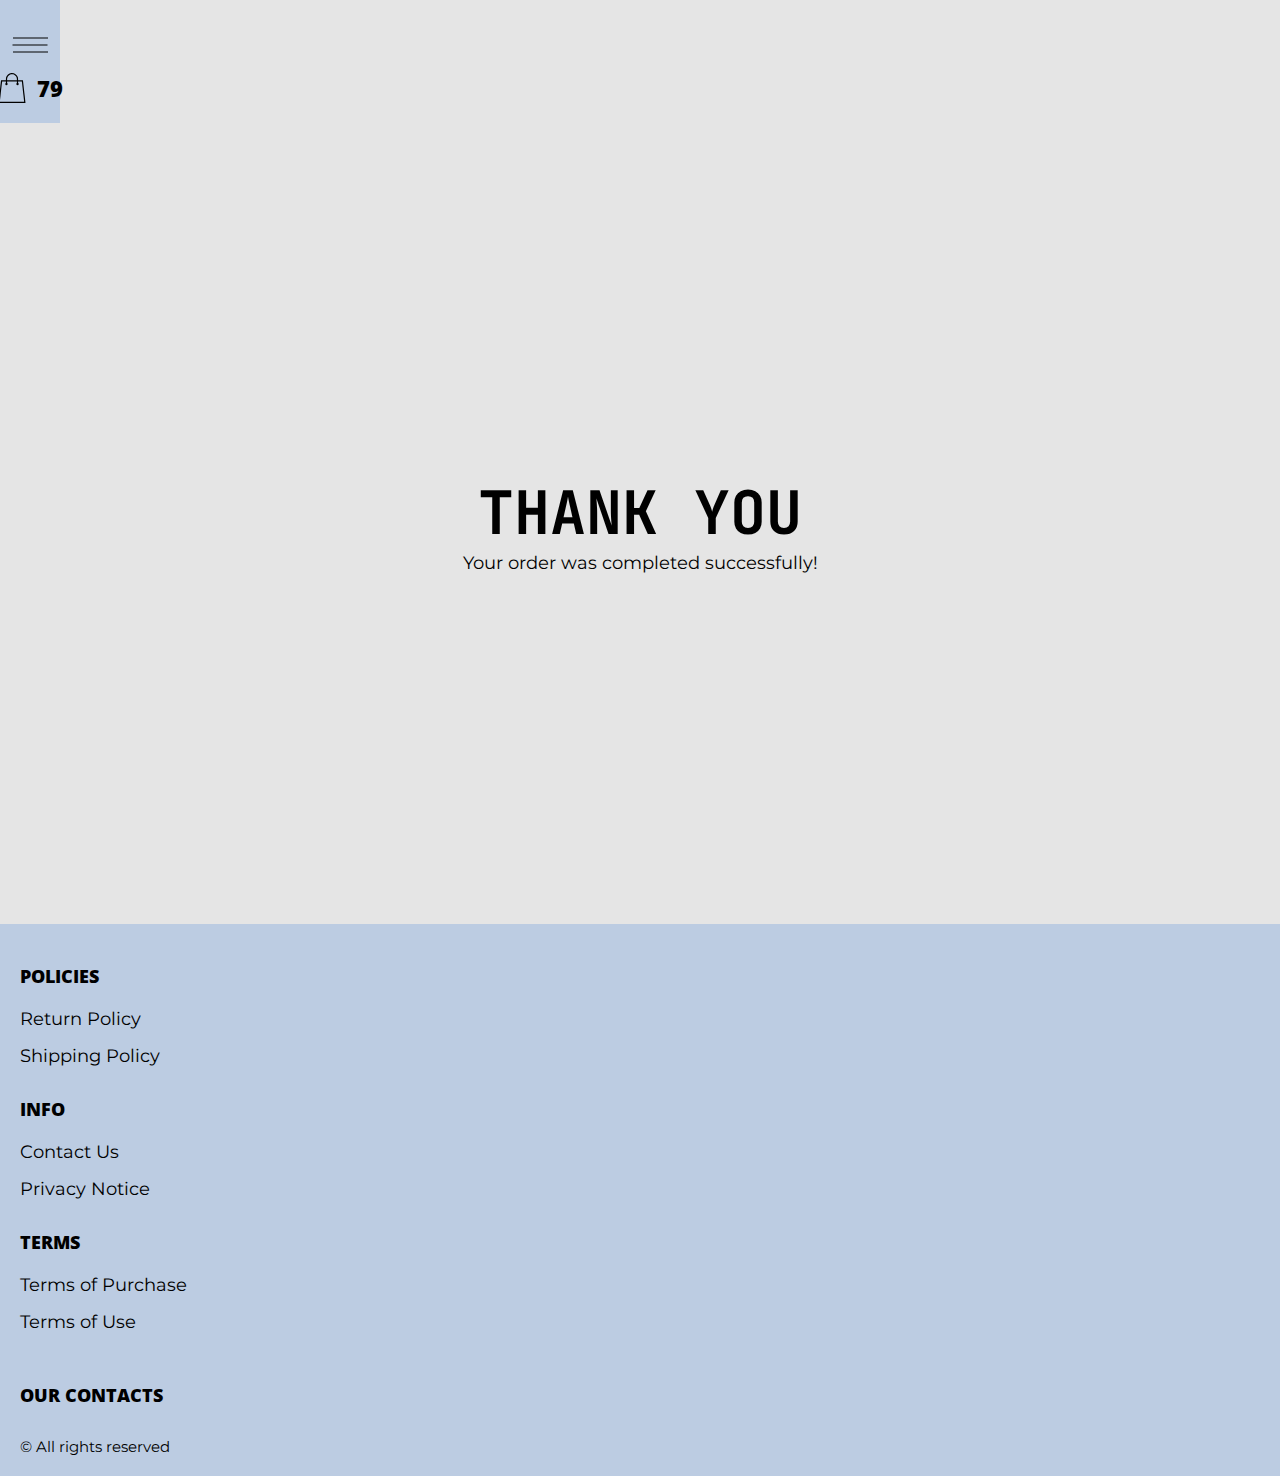
<file: thank-you.html>
<!DOCTYPE html>
<html lang="en">

<head>
  <meta charset="UTF-8" />
  <meta http-equiv="X-UA-Compatible" content="IE=edge" />
  <meta name="viewport" content="width=device-width, initial-scale=1.0" />
  <link rel="stylesheet" href="./css/style.css" />
  <title>Shop</title>
</head>

<body>


  <div class="wrapper">
    <div class="header__wrapper">
      <div class="container">
    
    
       <header class="header">
         <div class="header__top">
           <div class="header__btn-block">
             <button class="header__btn js_menu-btn">
               <span></span>
             </button>
           </div>

             <nav class="nav js_menu">
               
             
               <ul class="nav__list">
                 <li class="nav__item">
                  <a href="./index.html" class="header__logo logo js_website-name"></a>
                 </li>
                
                 <li class="nav__item">
                   <a href="./contacts.html" class="nav__link">Contact Us</a>
                 </li>
                 <li class="nav__item">
                   <a href="./return.html" class="nav__link">Return Policy</a>
                 </li>
                 <li class="nav__item">
                   <a href="./purchase.html" class="nav__link">Terms of Purchase</a>
                 </li>
                 <li class="nav__item">
                   <a href="./privacy.html" class="nav__link">Privacy Notice</a>
                 </li>
                 <li class="nav__item">
                   <a href="./shipping.html" class="nav__link">Shipping Policy</a>
                 </li>
                 <li class="nav__item">
                   <a href="./use.html" class="nav__link">Terms of Use</a>
                 </li>
                 <li class="nav__item">
                   <div class="df">
                    <a href="" class="social-link social-link-phone js_website-phone"></a>
                    <a href="" class="social-link social-link-email js_website-email"></a>
                   </div>
                 </li>
               </ul>
             </nav>

             <a href="./shop.html" class="cart__span-box">
                  
               <svg version="1.0" xmlns="http://www.w3.org/2000/svg" width="884.000000pt" height="980.000000pt" viewBox="0 0 884.000000 980.000000" preserveAspectRatio="xMidYMid meet">
              
              <g transform="translate(0.000000,980.000000) scale(0.100000,-0.100000)" stroke="none">
              <path d="M4190 9785 c-397 -49 -766 -214 -1078 -479 -198 -169 -378 -403 -492
              -640 -142 -295 -175 -460 -186 -931 -2 -126 -7 -254 -10 -282 l-5 -53 -784 0
              c-431 0 -786 -4 -789 -8 -7 -11 -57 -438 -256 -2182 -403 -3524 -580 -5101
              -580 -5162 l0 -48 4410 0 4410 0 0 46 c0 53 -25 278 -250 2264 -404 3559 -578
              5068 -586 5082 -3 4 -358 8 -789 8 l-784 0 -5 53 c-3 28 -8 164 -11 301 -8
              366 -25 491 -96 700 -298 870 -1211 1443 -2119 1331z m555 -419 c203 -46 435
              -147 597 -262 109 -78 297 -267 375 -377 70 -100 168 -287 207 -395 71 -198
              96 -386 96 -709 l0 -223 -1600 0 -1600 0 0 219 c0 228 11 374 36 501 39 191
              146 435 267 607 77 109 266 299 372 375 197 139 461 247 680 278 97 14 489 4
              570 -14z m-2315 -2595 l0 -219 -54 -40 c-105 -80 -151 -185 -144 -331 6 -113
              44 -197 122 -269 90 -81 132 -97 261 -97 98 0 116 3 167 27 76 35 153 109 192
              183 30 57 31 65 31 175 0 106 -2 119 -28 170 -16 30 -57 84 -93 120 l-64 66 0
              217 0 217 1600 0 1600 0 0 -217 0 -217 -64 -66 c-36 -36 -77 -90 -93 -120 -26
              -51 -28 -64 -28 -170 0 -110 1 -118 31 -175 39 -74 116 -148 192 -183 51 -24
              69 -27 167 -27 129 0 171 16 261 97 78 72 116 156 122 269 7 145 -38 248 -144
              332 l-54 42 0 217 0 218 615 0 c338 0 615 -3 615 -7 0 -5 5 -37 10 -73 18
              -125 261 -2247 520 -4540 197 -1744 221 -1961 215 -1971 -8 -12 -7922 -12
              -7929 0 -7 10 30 344 224 2061 291 2568 505 4432 516 4498 l6 32 614 0 614 0
              0 -219z"></path>
              </g>
              </svg>
                 <span class="cart__span js_cart__span">79</span>
             </a>
         
         </div>
       </header>
    
     </div>
   </div>

    <main class="main bg-main">
      <div class="thank-you__wrapper" >
        <section class="thank-you">
          <div class="container">
              <div class="block">
                <h1 class="title">Thank you</h1>
                <p class="text">Your order was completed successfully!</p>
              </div>
          </div>
        </section>
    </div>
    </main>

    <div class="footer__wrapper">
      <div class="container">
            <footer class="footer">
        
              <div class="footer__top">
                <div class="footer__top-block">
               
            
                  <div class="footer__block">
                    <p class="footer__title">Policies</p>
                    <ul class="footer__list">
                      <li class="footer__item">
                        <a href="./return.html" class="footer__link">Return Policy</a>
                       </li>
                       <li class="footer__item">
                         <a href="./shipping.html" class="footer__link">Shipping Policy</a>
                        </li>
                    </ul>
                  </div>
                  <div class="footer__block">
                    <p class="footer__title">Info</p>
                    <ul class="footer__list">
                      <li class="footer__item">
                        <a href="./contacts.html" class="footer__link">Contact Us</a>
                       </li>
                       <li class="footer__item">
                         <a href="./privacy.html" class="footer__link">Privacy Notice</a>
                        </li>
                    </ul>
                  </div>
                  <div class="footer__block">
                    <p class="footer__title">Terms</p>
                    <ul class="footer__list">
                      <li class="footer__item">
                        <a href="./purchase.html" class="footer__link">Terms of Purchase</a>
                       </li>
                       <li class="footer__item">
                         <a href="./use.html" class="footer__link">Terms of Use</a>
                        </li>
                    </ul>
                  </div>
               
                </div>
              
              </div>
        
              <div class="footer__bottom">
                <div class="footer__block footer__block--df">
                  <p class="footer__title">Our Contacts</p>
                  <ul class="footer__list">
                    <li class="footer__item">
                      <span class="text text--mb js_website-address"></span>
                     </li>
                     <li class="footer__item">
                      <a href="" class="footer__link js_website-email"></a>
                      </li>
                      <li class="footer__item">
                        <a href="" class="footer__link js_website-phone"></a>
                      </li>
                  </ul>
                </div>
                <div class="footer__block--bottom">
                 <div>
                  <a href="./index.html" class="footer__logo logo js_website-name"></a>
                  <p class="text text--mb js_website-corp"></p>
                 </div>
                  <span class="footer__span">© All rights reserved</span>
                </div>
              </div>
            </footer>
          </div>
        </div>
  </div>

 
  <script type="module" src="./js/on-load.js"></script>
  <script src="./js/website-data.js"></script>
  <script>
    const menuBtn = document.querySelector('.js_menu-btn');
    const menu = document.querySelector('.js_menu');
    menuBtn.addEventListener('click', () => {
      menuBtn.classList.toggle('active');
      menu.classList.toggle('open-menu');
      document.body.classList.toggle('open-menu');
    })
  </script>
</body>

</html>
</file>
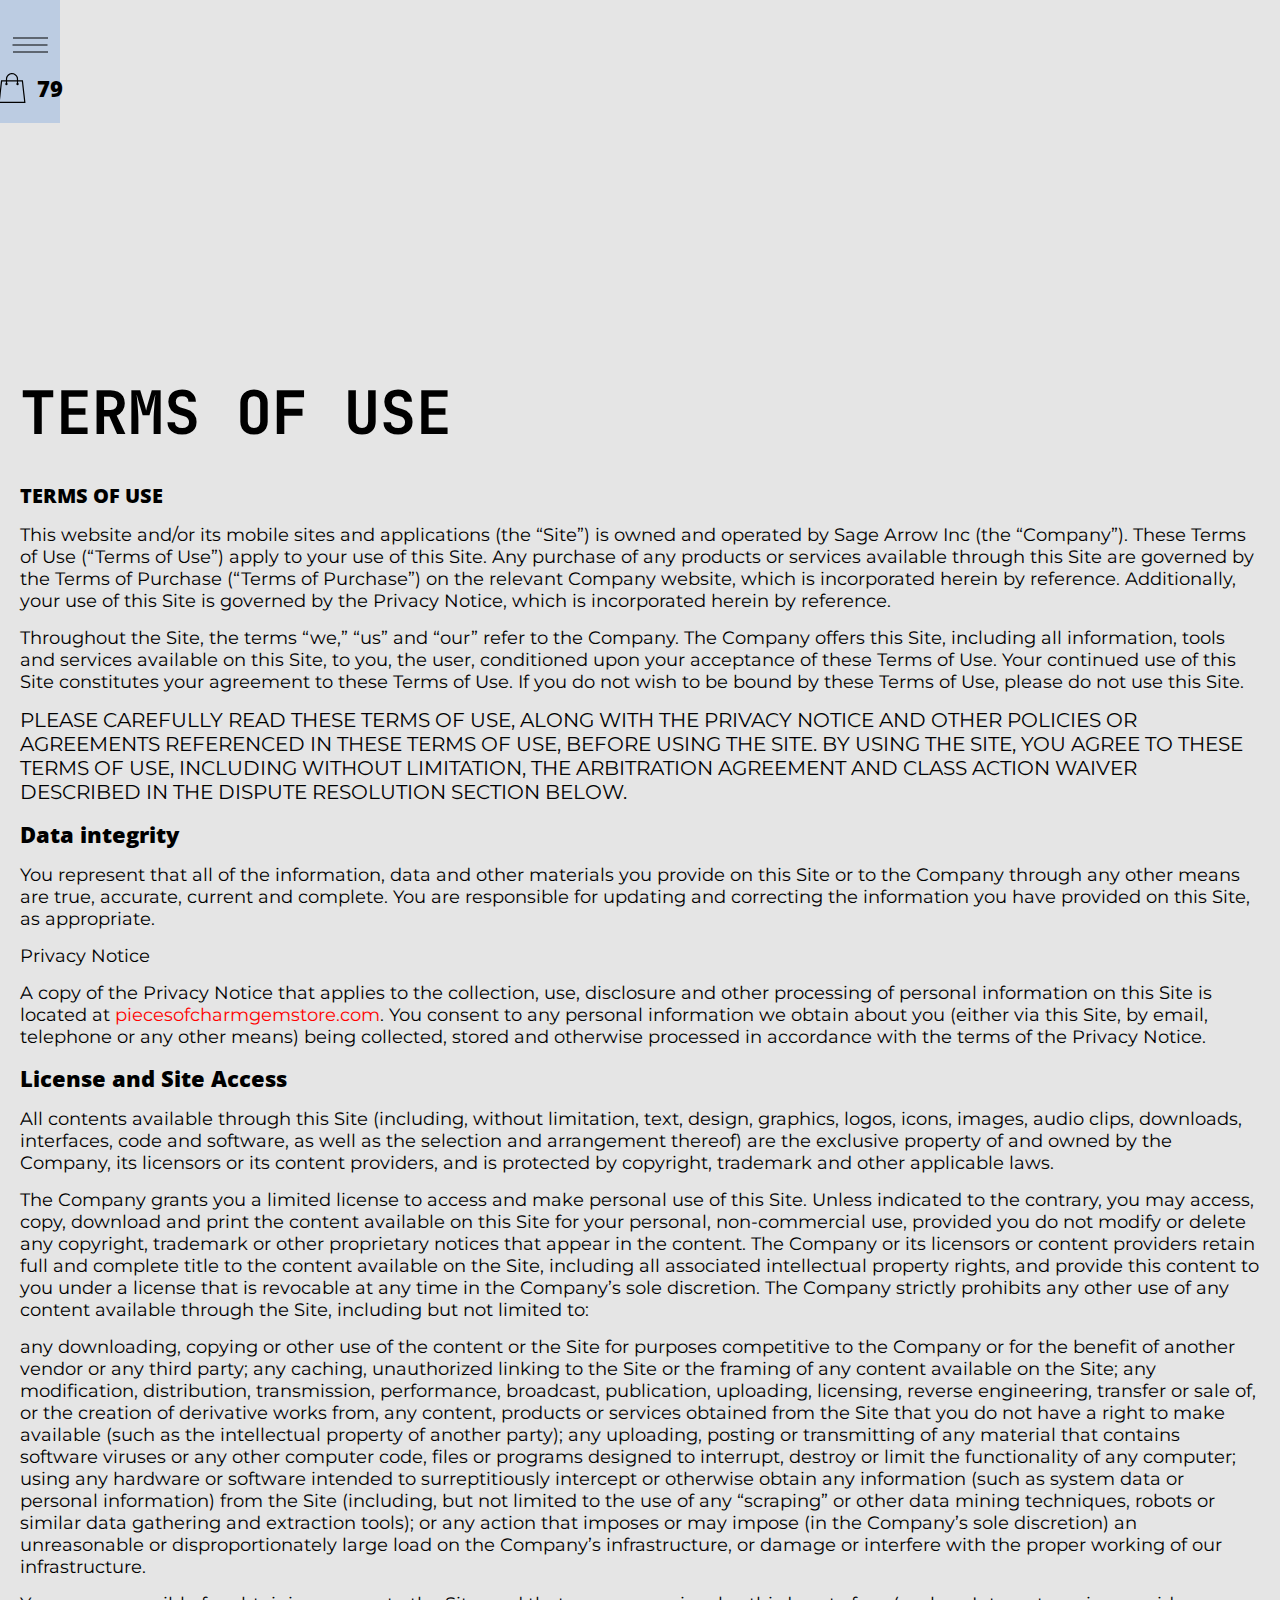
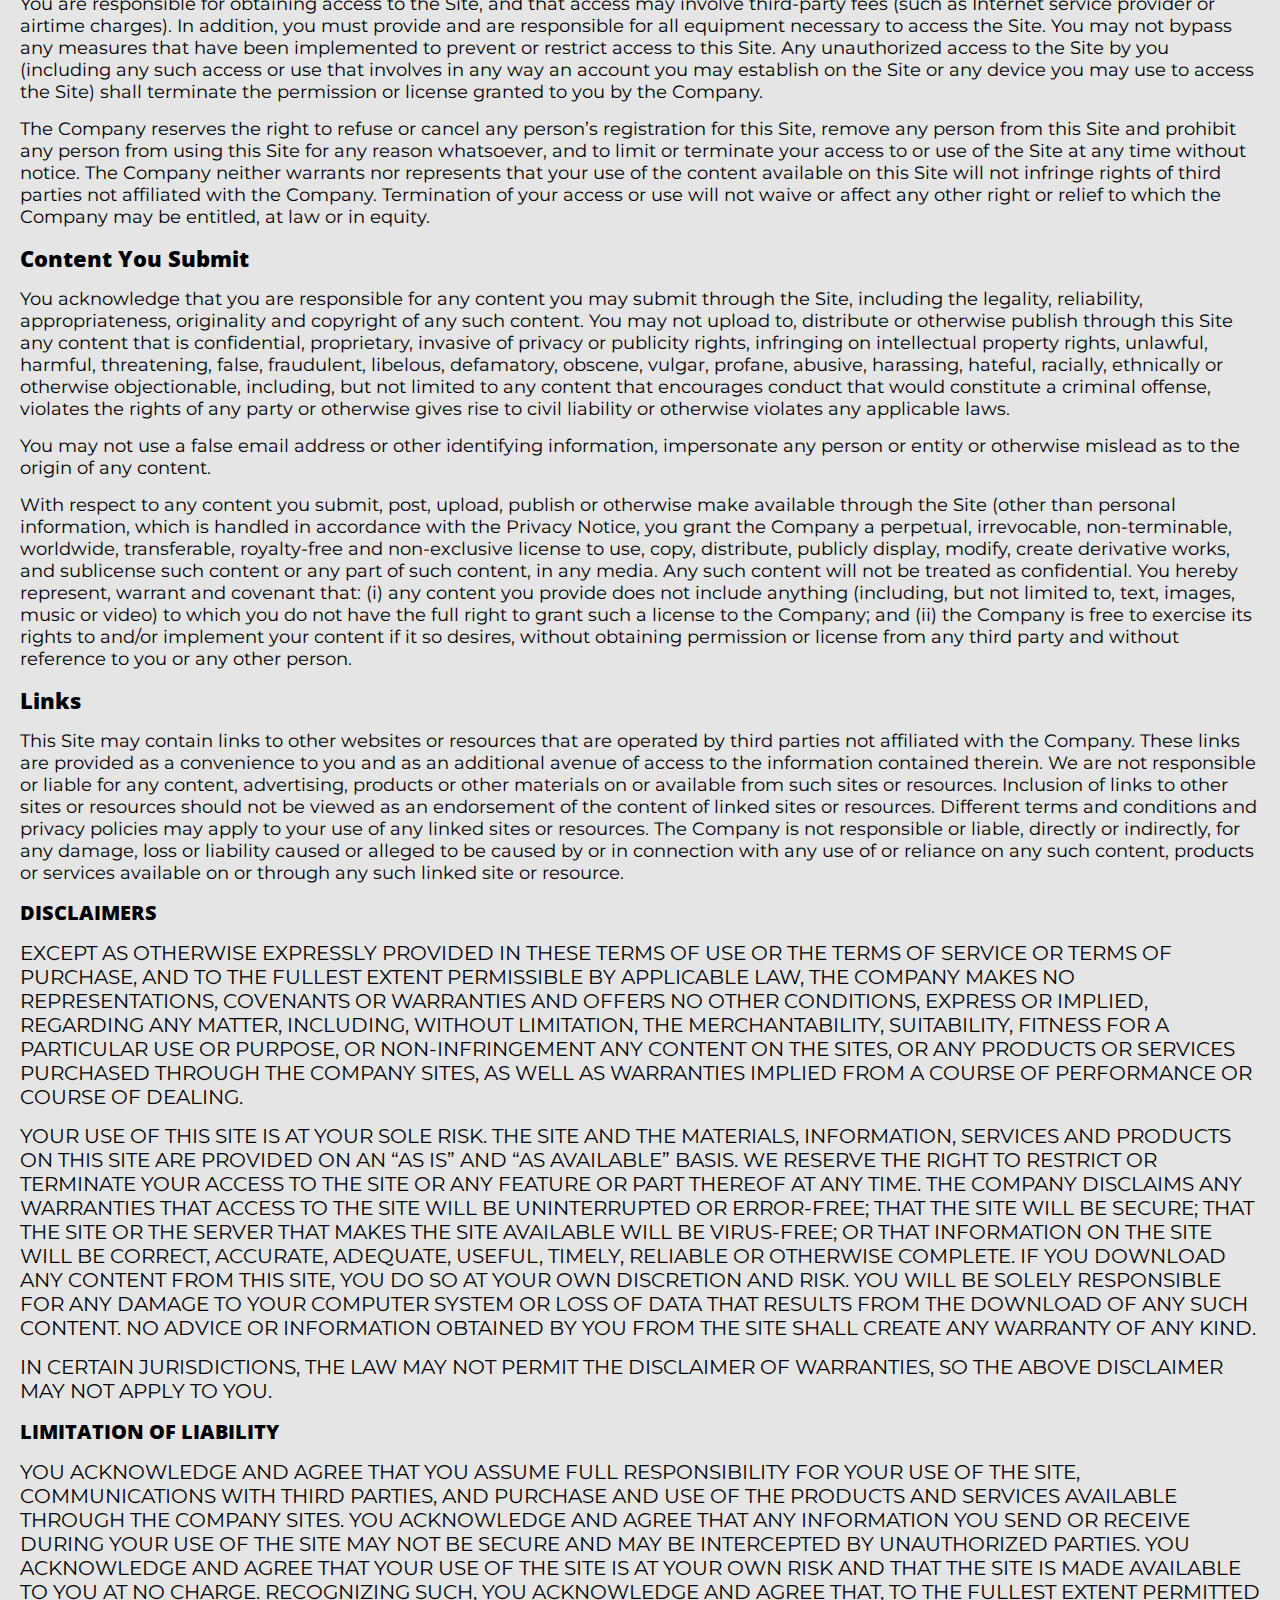
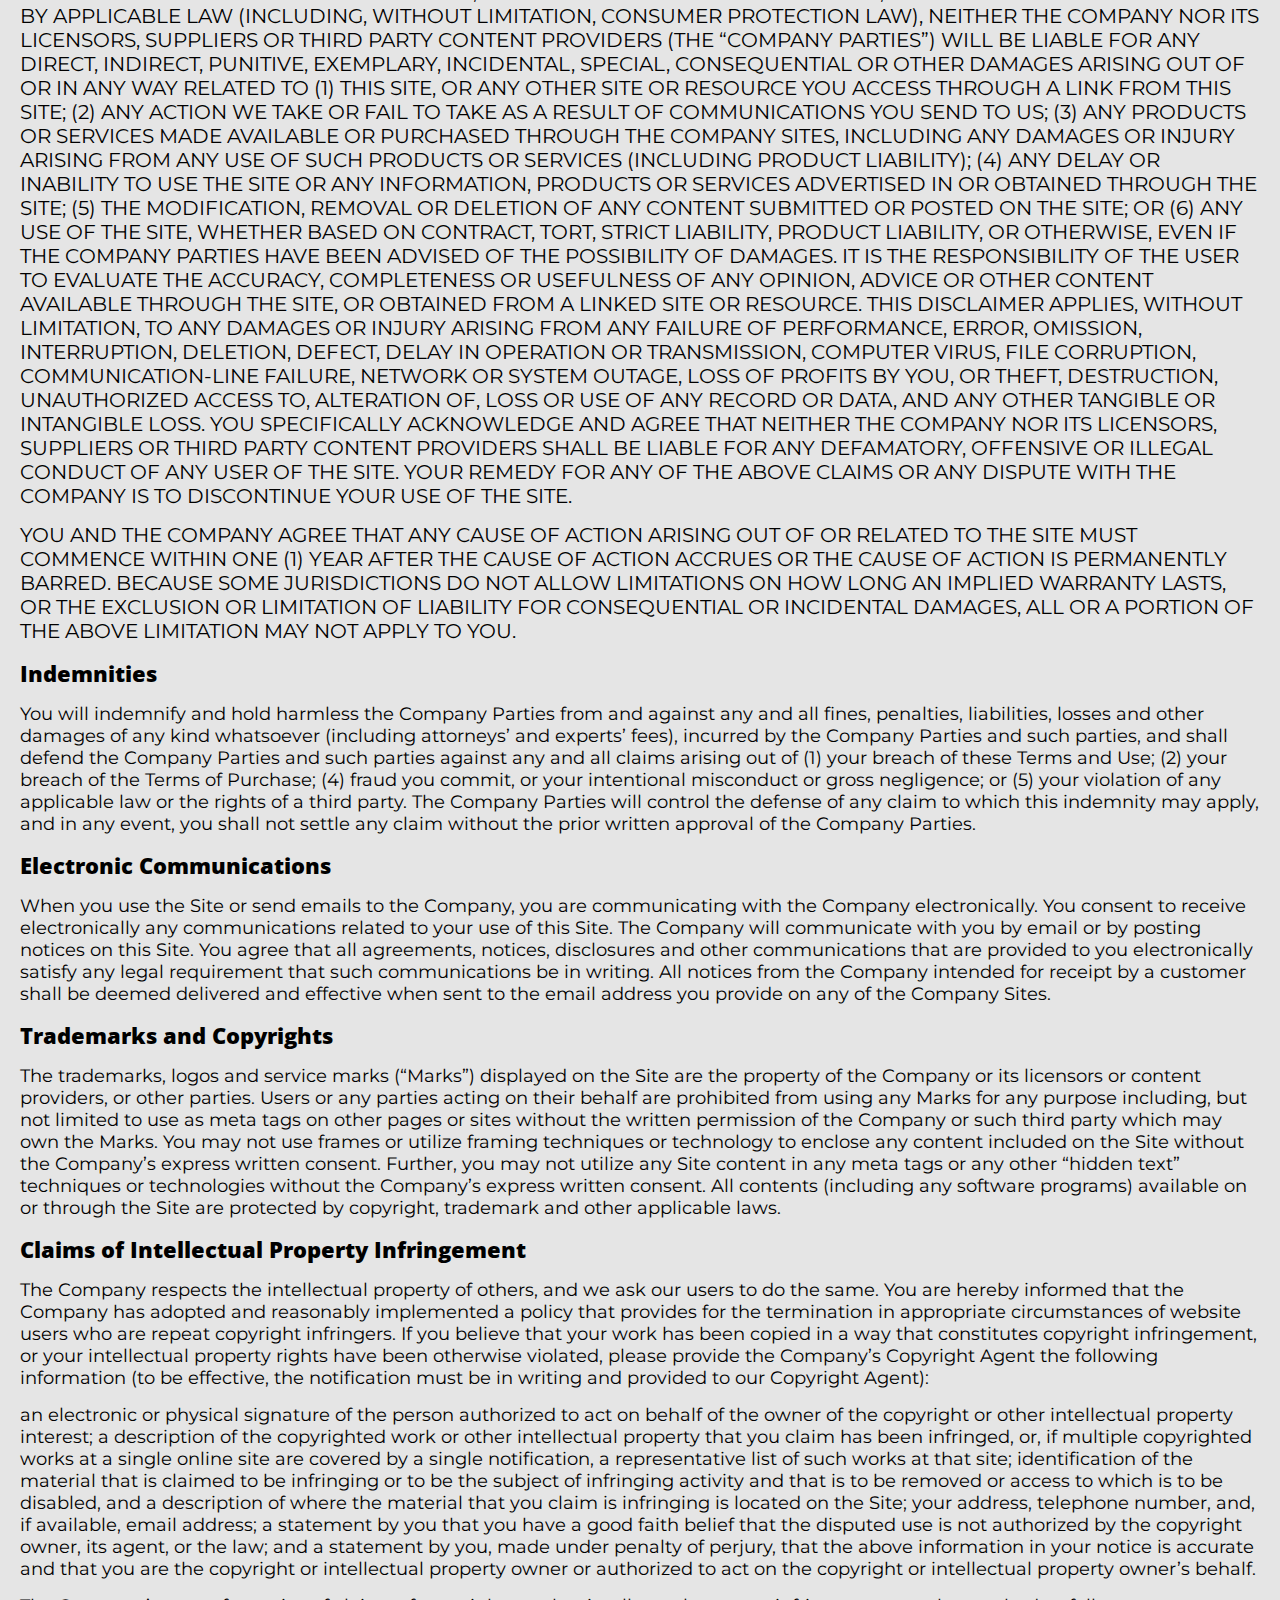
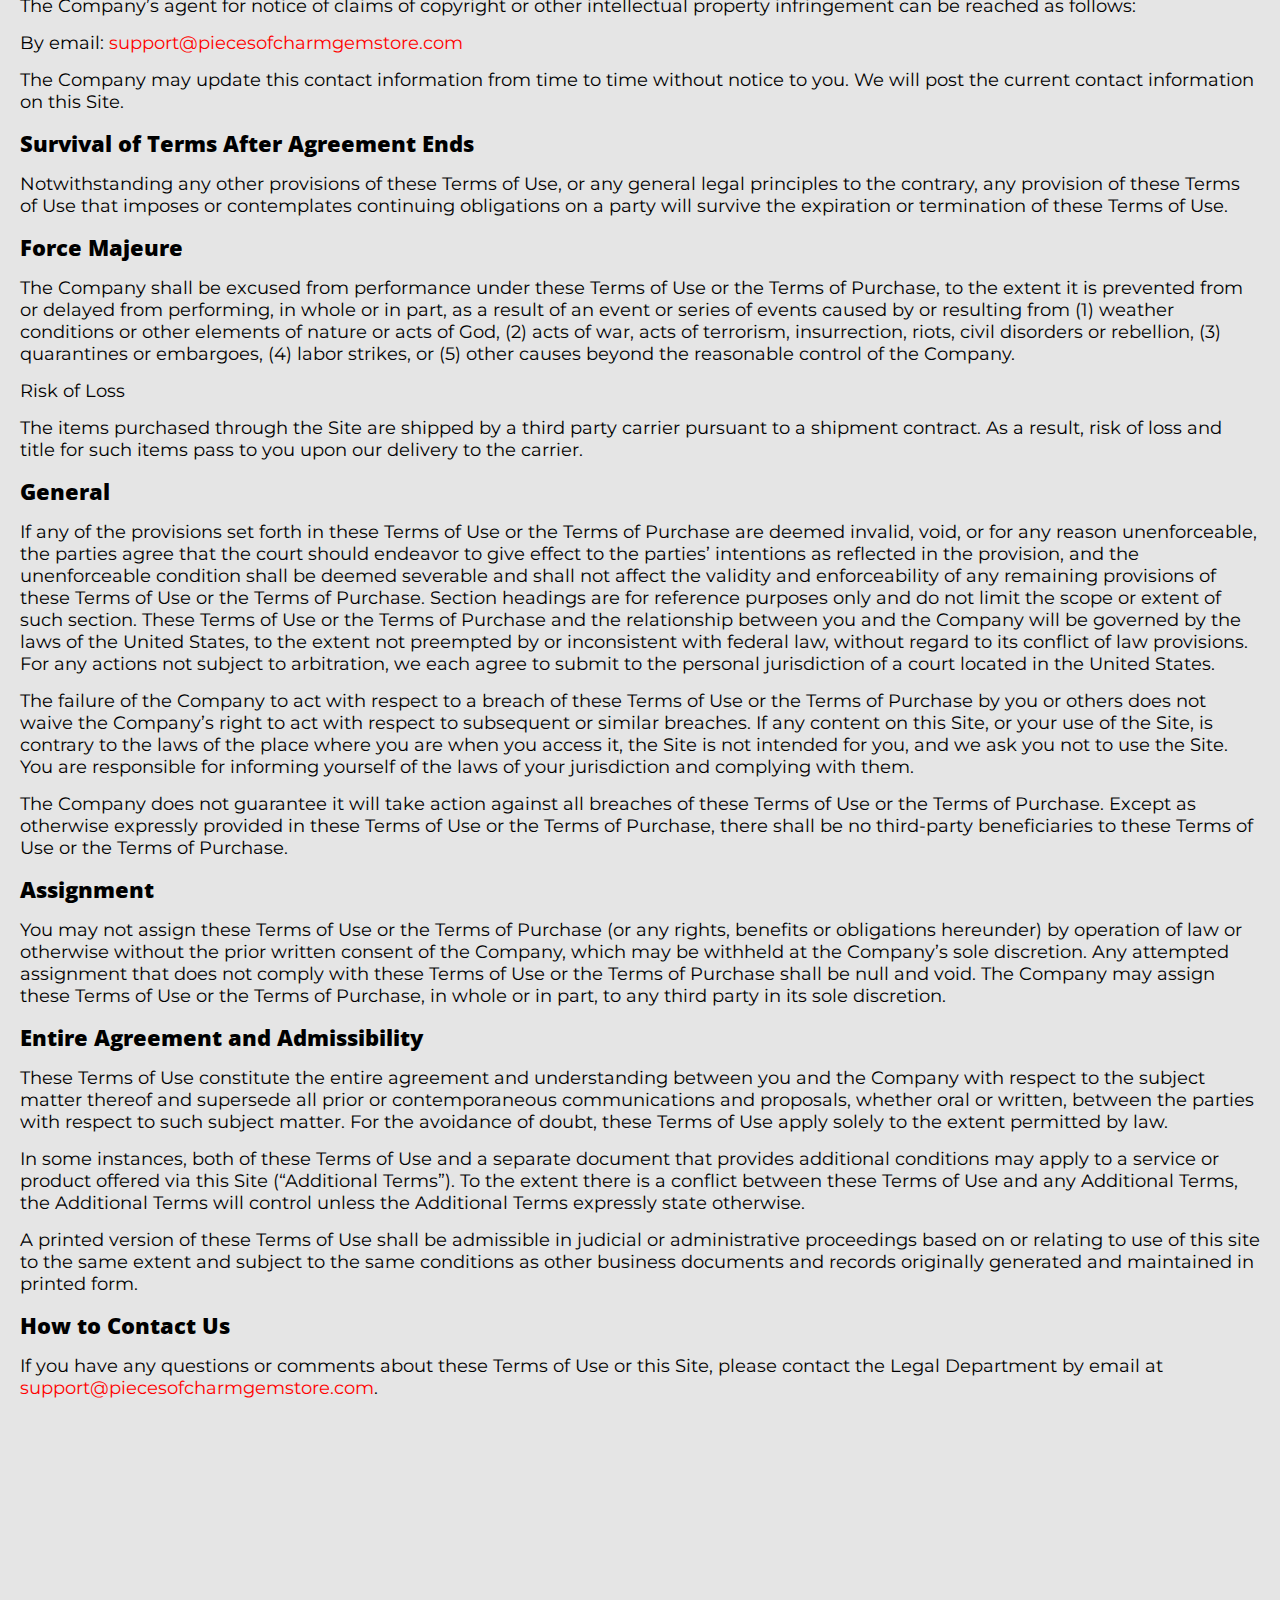
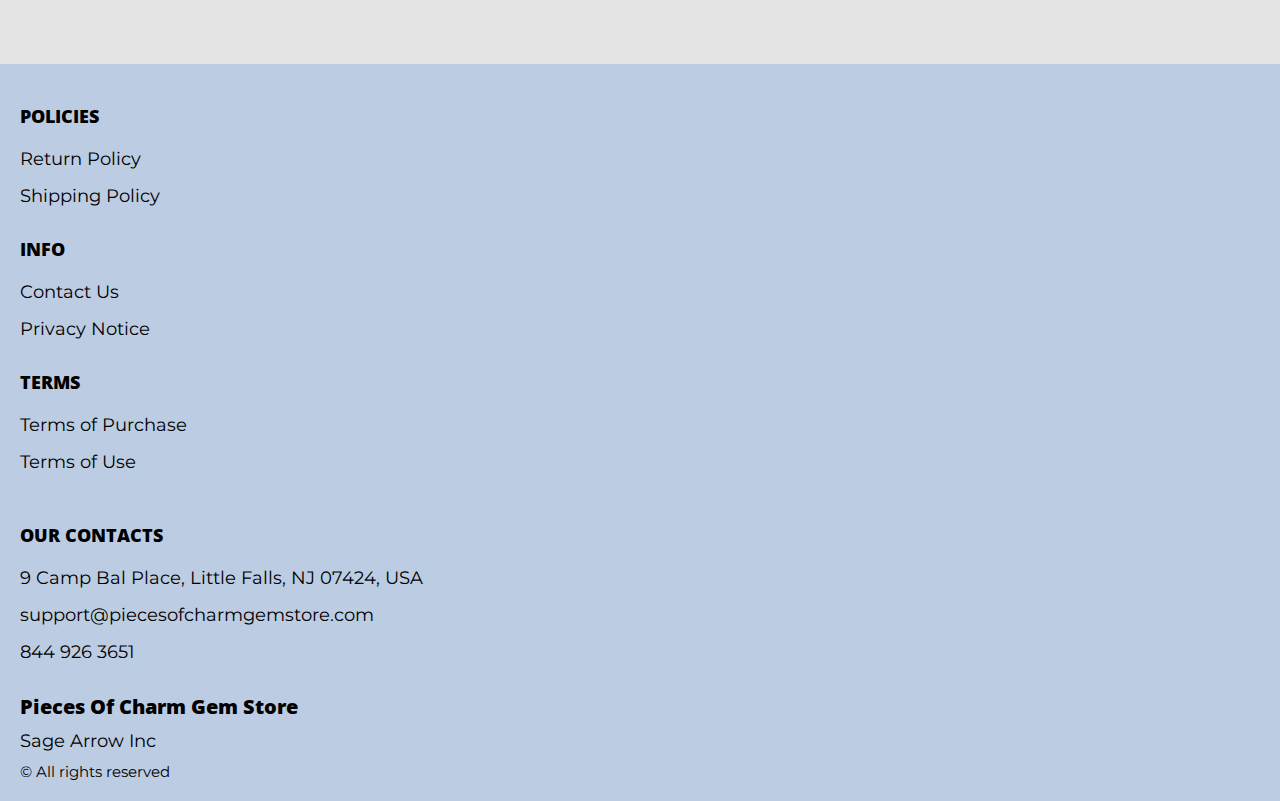
<file: use.html>
<!DOCTYPE html>
<html lang="en">

<head>
  <meta charset="UTF-8" />
  <meta http-equiv="X-UA-Compatible" content="IE=edge" />
  <meta name="viewport" content="width=device-width, initial-scale=1.0" />
  <link rel="stylesheet" href="./css/style.css" />
  <title>Shop</title>
</head>

<body>


  <div class="wrapper">
    <div class="header__wrapper">
      <div class="container">
    
    
       <header class="header">
         <div class="header__top">
           <div class="header__btn-block">
             <button class="header__btn js_menu-btn">
               <span></span>
             </button>
           </div>

             <nav class="nav js_menu">
               
             
               <ul class="nav__list">
                 <li class="nav__item">
                  <a href="./index.html" class="header__logo logo js_website-name"></a>
                 </li>
                
                 <li class="nav__item">
                   <a href="./contacts.html" class="nav__link">Contact Us</a>
                 </li>
                 <li class="nav__item">
                   <a href="./return.html" class="nav__link">Return Policy</a>
                 </li>
                 <li class="nav__item">
                   <a href="./purchase.html" class="nav__link">Terms of Purchase</a>
                 </li>
                 <li class="nav__item">
                   <a href="./privacy.html" class="nav__link">Privacy Notice</a>
                 </li>
                 <li class="nav__item">
                   <a href="./shipping.html" class="nav__link">Shipping Policy</a>
                 </li>
                 <li class="nav__item">
                   <a href="./use.html" class="nav__link">Terms of Use</a>
                 </li>
                 <li class="nav__item">
                   <div class="df">
                    <a href="" class="social-link social-link-phone js_website-phone"></a>
                    <a href="" class="social-link social-link-email js_website-email"></a>
                   </div>
                 </li>
               </ul>
             </nav>

             <a href="./shop.html" class="cart__span-box">
                  
               <svg version="1.0" xmlns="http://www.w3.org/2000/svg" width="884.000000pt" height="980.000000pt" viewBox="0 0 884.000000 980.000000" preserveAspectRatio="xMidYMid meet">
              
              <g transform="translate(0.000000,980.000000) scale(0.100000,-0.100000)" stroke="none">
              <path d="M4190 9785 c-397 -49 -766 -214 -1078 -479 -198 -169 -378 -403 -492
              -640 -142 -295 -175 -460 -186 -931 -2 -126 -7 -254 -10 -282 l-5 -53 -784 0
              c-431 0 -786 -4 -789 -8 -7 -11 -57 -438 -256 -2182 -403 -3524 -580 -5101
              -580 -5162 l0 -48 4410 0 4410 0 0 46 c0 53 -25 278 -250 2264 -404 3559 -578
              5068 -586 5082 -3 4 -358 8 -789 8 l-784 0 -5 53 c-3 28 -8 164 -11 301 -8
              366 -25 491 -96 700 -298 870 -1211 1443 -2119 1331z m555 -419 c203 -46 435
              -147 597 -262 109 -78 297 -267 375 -377 70 -100 168 -287 207 -395 71 -198
              96 -386 96 -709 l0 -223 -1600 0 -1600 0 0 219 c0 228 11 374 36 501 39 191
              146 435 267 607 77 109 266 299 372 375 197 139 461 247 680 278 97 14 489 4
              570 -14z m-2315 -2595 l0 -219 -54 -40 c-105 -80 -151 -185 -144 -331 6 -113
              44 -197 122 -269 90 -81 132 -97 261 -97 98 0 116 3 167 27 76 35 153 109 192
              183 30 57 31 65 31 175 0 106 -2 119 -28 170 -16 30 -57 84 -93 120 l-64 66 0
              217 0 217 1600 0 1600 0 0 -217 0 -217 -64 -66 c-36 -36 -77 -90 -93 -120 -26
              -51 -28 -64 -28 -170 0 -110 1 -118 31 -175 39 -74 116 -148 192 -183 51 -24
              69 -27 167 -27 129 0 171 16 261 97 78 72 116 156 122 269 7 145 -38 248 -144
              332 l-54 42 0 217 0 218 615 0 c338 0 615 -3 615 -7 0 -5 5 -37 10 -73 18
              -125 261 -2247 520 -4540 197 -1744 221 -1961 215 -1971 -8 -12 -7922 -12
              -7929 0 -7 10 30 344 224 2061 291 2568 505 4432 516 4498 l6 32 614 0 614 0
              0 -219z"></path>
              </g>
              </svg>
                 <span class="cart__span js_cart__span">79</span>
             </a>
         
         </div>
       </header>
    
     </div>
   </div>

    <main class="main bg-main">
      <div class="text-section__wrapper white__wrapper">
        <section class="text-section">
          <div class="container">
            <h1 class="title">TERMS OF USE</h1>
            <p class="text"><span class="bold up">TERMS OF USE </span> </p>
            <p class="text">This website and/or its mobile sites and applications (the “Site”) is owned and operated by <span class="js_website-corp"></span> (the “Company”). These Terms of Use (“Terms of Use”) apply to your use of this Site. Any purchase of any products or services available through this Site are governed by the Terms of Purchase (“Terms of Purchase”) on the relevant Company website, which is incorporated herein by reference. Additionally, your use of this Site is governed by the Privacy Notice, which is incorporated herein by reference.</p>
            <p class="text">Throughout the Site, the terms “we,” “us” and “our” refer to the Company. The Company offers this Site, including all information, tools and services available on this Site, to you, the user, conditioned upon your acceptance of these Terms of Use. Your continued use of this Site constitutes your agreement to these Terms of Use. If you do not wish to be bound by these Terms of Use, please do not use this Site.</p>
            <p class="text up">PLEASE CAREFULLY READ THESE TERMS OF USE, ALONG WITH THE PRIVACY NOTICE AND OTHER POLICIES OR AGREEMENTS REFERENCED IN THESE TERMS OF USE, BEFORE USING THE SITE. BY USING THE SITE, YOU AGREE TO THESE TERMS OF USE, INCLUDING WITHOUT LIMITATION, THE ARBITRATION AGREEMENT AND CLASS ACTION WAIVER DESCRIBED IN THE DISPUTE RESOLUTION SECTION BELOW.</p>
            <p class="text bold">Data integrity</p>
            <p class="text">You represent that all of the information, data and other materials you provide on this Site or to the Company through any other means are true, accurate, current and complete. You are responsible for updating and correcting the information you have provided on this Site, as appropriate.</p>
            <p class="text">Privacy Notice</p>
            <p class="text">A copy of the Privacy Notice that applies to the collection, use, disclosure and other processing of personal information on this Site is located at <a href="" class="link js_website-url"></a>. You consent to any personal information we obtain about you (either via this Site, by email, telephone or any other means) being collected, stored and otherwise processed in accordance with the terms of the Privacy Notice.</p>
            <p class="text bold">License and Site Access</p>
            <p class="text">All contents available through this Site (including, without limitation, text, design, graphics, logos, icons, images, audio clips, downloads, interfaces, code and software, as well as the selection and arrangement thereof) are the exclusive property of and owned by the Company, its licensors or its content providers, and is protected by copyright, trademark and other applicable laws.</p>
            <p class="text">The Company grants you a limited license to access and make personal use of this Site. Unless indicated to the contrary, you may access, copy, download and print the content available on this Site for your personal, non-commercial use, provided you do not modify or delete any copyright, trademark or other proprietary notices that appear in the content. The Company or its licensors or content providers retain full and complete title to the content available on the Site, including all associated intellectual property rights, and provide this content to you under a license that is revocable at any time in the Company’s sole discretion. The Company strictly prohibits any other use of any content available through the Site, including but not limited to:</p>
            <p class="text">any downloading, copying or other use of the content or the Site for purposes competitive to the Company or for the benefit of another vendor or any third party;
               any caching, unauthorized linking to the Site or the framing of any content available on the Site;
               any modification, distribution, transmission, performance, broadcast, publication, uploading, licensing, reverse engineering, transfer or sale of, or the creation of derivative works from, any content, products or services obtained from the Site that you do not have a right to make available (such as the intellectual property of another party);
               any uploading, posting or transmitting of any material that contains software viruses or any other computer code, files or programs designed to interrupt, destroy or limit the functionality of any computer;
               using any hardware or software intended to surreptitiously intercept or otherwise obtain any information (such as system data or personal information) from the Site (including, but not limited to the use of any “scraping” or other data mining techniques, robots or similar data gathering and extraction tools); or
               any action that imposes or may impose (in the Company’s sole discretion) an unreasonable or disproportionately large load on the Company’s infrastructure, or damage or interfere with the proper working of our infrastructure.</p>
            <p class="text">You are responsible for obtaining access to the Site, and that access may involve third-party fees (such as Internet service provider or airtime charges). In addition, you must provide and are responsible for all equipment necessary to access the Site. You may not bypass any measures that have been implemented to prevent or restrict access to this Site. Any unauthorized access to the Site by you (including any such access or use that involves in any way an account you may establish on the Site or any device you may use to access the Site) shall terminate the permission or license granted to you by the Company.</p>
            <p class="text">The Company reserves the right to refuse or cancel any person’s registration for this Site, remove any person from this Site and prohibit any person from using this Site for any reason whatsoever, and to limit or terminate your access to or use of the Site at any time without notice. The Company neither warrants nor represents that your use of the content available on this Site will not infringe rights of third parties not affiliated with the Company. Termination of your access or use will not waive or affect any other right or relief to which the Company may be entitled, at law or in equity.</p>
            <p class="text bold">Content You Submit</p>
            <p class="text">You acknowledge that you are responsible for any content you may submit through the Site, including the legality, reliability, appropriateness, originality and copyright of any such content. You may not upload to, distribute or otherwise publish through this Site any content that is confidential, proprietary, invasive of privacy or publicity rights, infringing on intellectual property rights, unlawful, harmful, threatening, false, fraudulent, libelous, defamatory, obscene, vulgar, profane, abusive, harassing, hateful, racially, ethnically or otherwise objectionable, including, but not limited to any content that encourages conduct that would constitute a criminal offense, violates the rights of any party or otherwise gives rise to civil liability or otherwise violates any applicable laws.</p>
            <p class="text">You may not use a false email address or other identifying information, impersonate any person or entity or otherwise mislead as to the origin of any content.</p>
            <p class="text">With respect to any content you submit, post, upload, publish or otherwise make available through the Site (other than personal information, which is handled in accordance with the Privacy Notice, you grant the Company a perpetual, irrevocable, non-terminable, worldwide, transferable, royalty-free and non-exclusive license to use, copy, distribute, publicly display, modify, create derivative works, and sublicense such content or any part of such content, in any media. Any such content will not be treated as confidential. You hereby represent, warrant and covenant that: (i) any content you provide does not include anything (including, but not limited to, text, images, music or video) to which you do not have the full right to grant such a license to the Company; and (ii) the Company is free to exercise its rights to and/or implement your content if it so desires, without obtaining permission or license from any third party and without reference to you or any other person.</p>
            <p class="text bold">Links</p>
            <p class="text">This Site may contain links to other websites or resources that are operated by third parties not affiliated with the Company. These links are provided as a convenience to you and as an additional avenue of access to the information contained therein. We are not responsible or liable for any content, advertising, products or other materials on or available from such sites or resources. Inclusion of links to other sites or resources should not be viewed as an endorsement of the content of linked sites or resources. Different terms and conditions and privacy policies may apply to your use of any linked sites or resources. The Company is not responsible or liable, directly or indirectly, for any damage, loss or liability caused or alleged to be caused by or in connection with any use of or reliance on any such content, products or services available on or through any such linked site or resource.</p>
            <p class="text bold up">DISCLAIMERS</p>
            <p class="text up">EXCEPT AS OTHERWISE EXPRESSLY PROVIDED IN THESE TERMS OF USE OR THE TERMS OF SERVICE OR TERMS OF PURCHASE, AND TO THE FULLEST EXTENT PERMISSIBLE BY APPLICABLE LAW, THE COMPANY MAKES NO REPRESENTATIONS, COVENANTS OR WARRANTIES AND OFFERS NO OTHER CONDITIONS, EXPRESS OR IMPLIED, REGARDING ANY MATTER, INCLUDING, WITHOUT LIMITATION, THE MERCHANTABILITY, SUITABILITY, FITNESS FOR A PARTICULAR USE OR PURPOSE, OR NON-INFRINGEMENT ANY CONTENT ON THE SITES, OR ANY PRODUCTS OR SERVICES PURCHASED THROUGH THE COMPANY SITES, AS WELL AS WARRANTIES IMPLIED FROM A COURSE OF PERFORMANCE OR COURSE OF DEALING.</p>
            <p class="text up">YOUR USE OF THIS SITE IS AT YOUR SOLE RISK. THE SITE AND THE MATERIALS, INFORMATION, SERVICES AND PRODUCTS ON THIS SITE ARE PROVIDED ON AN “AS IS” AND “AS AVAILABLE” BASIS. WE RESERVE THE RIGHT TO RESTRICT OR TERMINATE YOUR ACCESS TO THE SITE OR ANY FEATURE OR PART THEREOF AT ANY TIME. THE COMPANY DISCLAIMS ANY WARRANTIES THAT ACCESS TO THE SITE WILL BE UNINTERRUPTED OR ERROR-FREE; THAT THE SITE WILL BE SECURE; THAT THE SITE OR THE SERVER THAT MAKES THE SITE AVAILABLE WILL BE VIRUS-FREE; OR THAT INFORMATION ON THE SITE WILL BE CORRECT, ACCURATE, ADEQUATE, USEFUL, TIMELY, RELIABLE OR OTHERWISE COMPLETE. IF YOU DOWNLOAD ANY CONTENT FROM THIS SITE, YOU DO SO AT YOUR OWN DISCRETION AND RISK. YOU WILL BE SOLELY RESPONSIBLE FOR ANY DAMAGE TO YOUR COMPUTER SYSTEM OR LOSS OF DATA THAT RESULTS FROM THE DOWNLOAD OF ANY SUCH CONTENT. NO ADVICE OR INFORMATION OBTAINED BY YOU FROM THE SITE SHALL CREATE ANY WARRANTY OF ANY KIND.</p>
            <p class="text up">IN CERTAIN JURISDICTIONS, THE LAW MAY NOT PERMIT THE DISCLAIMER OF WARRANTIES, SO THE ABOVE DISCLAIMER MAY NOT APPLY TO YOU.</p>
            <p class="text up bold">LIMITATION OF LIABILITY</p>
            <p class="text up">YOU ACKNOWLEDGE AND AGREE THAT YOU ASSUME FULL RESPONSIBILITY FOR YOUR USE OF THE SITE, COMMUNICATIONS WITH THIRD PARTIES, AND PURCHASE AND USE OF THE PRODUCTS AND SERVICES AVAILABLE THROUGH THE COMPANY SITES. YOU ACKNOWLEDGE AND AGREE THAT ANY INFORMATION YOU SEND OR RECEIVE DURING YOUR USE OF THE SITE MAY NOT BE SECURE AND MAY BE INTERCEPTED BY UNAUTHORIZED PARTIES. YOU ACKNOWLEDGE AND AGREE THAT YOUR USE OF THE SITE IS AT YOUR OWN RISK AND THAT THE SITE IS MADE AVAILABLE TO YOU AT NO CHARGE. RECOGNIZING SUCH, YOU ACKNOWLEDGE AND AGREE THAT, TO THE FULLEST EXTENT PERMITTED BY APPLICABLE LAW (INCLUDING, WITHOUT LIMITATION, CONSUMER PROTECTION LAW), NEITHER THE COMPANY NOR ITS LICENSORS, SUPPLIERS OR THIRD PARTY CONTENT PROVIDERS (THE “COMPANY PARTIES”) WILL BE LIABLE FOR ANY DIRECT, INDIRECT, PUNITIVE, EXEMPLARY, INCIDENTAL, SPECIAL, CONSEQUENTIAL OR OTHER DAMAGES ARISING OUT OF OR IN ANY WAY RELATED TO (1) THIS SITE, OR ANY OTHER SITE OR RESOURCE YOU ACCESS THROUGH A LINK FROM THIS SITE; (2) ANY ACTION WE TAKE OR FAIL TO TAKE AS A RESULT OF COMMUNICATIONS YOU SEND TO US; (3) ANY PRODUCTS OR SERVICES MADE AVAILABLE OR PURCHASED THROUGH THE COMPANY SITES, INCLUDING ANY DAMAGES OR INJURY ARISING FROM ANY USE OF SUCH PRODUCTS OR SERVICES (INCLUDING PRODUCT LIABILITY); (4) ANY DELAY OR INABILITY TO USE THE SITE OR ANY INFORMATION, PRODUCTS OR SERVICES ADVERTISED IN OR OBTAINED THROUGH THE SITE; (5) THE MODIFICATION, REMOVAL OR DELETION OF ANY CONTENT SUBMITTED OR POSTED ON THE SITE; OR (6) ANY USE OF THE SITE, WHETHER BASED ON CONTRACT, TORT, STRICT LIABILITY, PRODUCT LIABILITY, OR OTHERWISE, EVEN IF THE COMPANY PARTIES HAVE BEEN ADVISED OF THE POSSIBILITY OF DAMAGES. IT IS THE RESPONSIBILITY OF THE USER TO EVALUATE THE ACCURACY, COMPLETENESS OR USEFULNESS OF ANY OPINION, ADVICE OR OTHER CONTENT AVAILABLE THROUGH THE SITE, OR OBTAINED FROM A LINKED SITE OR RESOURCE. THIS DISCLAIMER APPLIES, WITHOUT LIMITATION, TO ANY DAMAGES OR INJURY ARISING FROM ANY FAILURE OF PERFORMANCE, ERROR, OMISSION, INTERRUPTION, DELETION, DEFECT, DELAY IN OPERATION OR TRANSMISSION, COMPUTER VIRUS, FILE CORRUPTION, COMMUNICATION-LINE FAILURE, NETWORK OR SYSTEM OUTAGE, LOSS OF PROFITS BY YOU, OR THEFT, DESTRUCTION, UNAUTHORIZED ACCESS TO, ALTERATION OF, LOSS OR USE OF ANY RECORD OR DATA, AND ANY OTHER TANGIBLE OR INTANGIBLE LOSS. YOU SPECIFICALLY ACKNOWLEDGE AND AGREE THAT NEITHER THE COMPANY NOR ITS LICENSORS, SUPPLIERS OR THIRD PARTY CONTENT PROVIDERS SHALL BE LIABLE FOR ANY DEFAMATORY, OFFENSIVE OR ILLEGAL CONDUCT OF ANY USER OF THE SITE. YOUR REMEDY FOR ANY OF THE ABOVE CLAIMS OR ANY DISPUTE WITH THE COMPANY IS TO DISCONTINUE YOUR USE OF THE SITE.</p>
            <p class="text up">YOU AND THE COMPANY AGREE THAT ANY CAUSE OF ACTION ARISING OUT OF OR RELATED TO THE SITE MUST COMMENCE WITHIN ONE (1) YEAR AFTER THE CAUSE OF ACTION ACCRUES OR THE CAUSE OF ACTION IS PERMANENTLY BARRED. BECAUSE SOME JURISDICTIONS DO NOT ALLOW LIMITATIONS ON HOW LONG AN IMPLIED WARRANTY LASTS, OR THE EXCLUSION OR LIMITATION OF LIABILITY FOR CONSEQUENTIAL OR INCIDENTAL DAMAGES, ALL OR A PORTION OF THE ABOVE LIMITATION MAY NOT APPLY TO YOU.</p>
            <p class="text bold">Indemnities</p>
            <p class="text">You will indemnify and hold harmless the Company Parties from and against any and all fines, penalties, liabilities, losses and other damages of any kind whatsoever (including attorneys’ and experts’ fees), incurred by the Company Parties and such parties, and shall defend the Company Parties and such parties against any and all claims arising out of (1) your breach of these Terms and Use; (2) your breach of the Terms of Purchase; (4) fraud you commit, or your intentional misconduct or gross negligence; or (5) your violation of any applicable law or the rights of a third party. The Company Parties will control the defense of any claim to which this indemnity may apply, and in any event, you shall not settle any claim without the prior written approval of the Company Parties.</p>
            <p class="text bold">Electronic Communications</p>
            <p class="text">When you use the Site or send emails to the Company, you are communicating with the Company electronically. You consent to receive electronically any communications related to your use of this Site. The Company will communicate with you by email or by posting notices on this Site. You agree that all agreements, notices, disclosures and other communications that are provided to you electronically satisfy any legal requirement that such communications be in writing. All notices from the Company intended for receipt by a customer shall be deemed delivered and effective when sent to the email address you provide on any of the Company Sites.</p>
           <p class="text bold">Trademarks and Copyrights</p>
            <p class="text">The trademarks, logos and service marks (“Marks”) displayed on the Site are the property of the Company or its licensors or content providers, or other parties. Users or any parties acting on their behalf are prohibited from using any Marks for any purpose including, but not limited to use as meta tags on other pages or sites without the written permission of the Company or such third party which may own the Marks. You may not use frames or utilize framing techniques or technology to enclose any content included on the Site without the Company’s express written consent. Further, you may not utilize any Site content in any meta tags or any other “hidden text” techniques or technologies without the Company’s express written consent. All contents (including any software programs) available on or through the Site are protected by copyright, trademark and other applicable laws.</p>
            <p class="text bold">Claims of Intellectual Property Infringement</p>
            <p class="text">The Company respects the intellectual property of others, and we ask our users to do the same. You are hereby informed that the Company has adopted and reasonably implemented a policy that provides for the termination in appropriate circumstances of website users who are repeat copyright infringers. If you believe that your work has been copied in a way that constitutes copyright infringement, or your intellectual property rights have been otherwise violated, please provide the Company’s Copyright Agent the following information (to be effective, the notification must be in writing and provided to our Copyright Agent):</p>
            <p class="text">an electronic or physical signature of the person authorized to act on behalf of the owner of the copyright or other intellectual property interest;
               a description of the copyrighted work or other intellectual property that you claim has been infringed, or, if multiple copyrighted works at a single online site are covered by a single notification, a representative list of such works at that site;
               identification of the material that is claimed to be infringing or to be the subject of infringing activity and that is to be removed or access to which is to be disabled, and a description of where the material that you claim is infringing is located on the Site;
               your address, telephone number, and, if available, email address;
               a statement by you that you have a good faith belief that the disputed use is not authorized by the copyright owner, its agent, or the law; and
               a statement by you, made under penalty of perjury, that the above information in your notice is accurate and that you are the copyright or intellectual property owner or authorized to act on the copyright or intellectual property owner’s behalf.</p>
            <p class="text">The Company’s agent for notice of claims of copyright or other intellectual property infringement can be reached as follows:</p>
            <p class="text">By email: <a href="" class="link js_website-email"></a></p>
            <p class="text">The Company may update this contact information from time to time without notice to you. We will post the current contact information on this Site.</p>
            <p class="text bold">Survival of Terms After Agreement Ends</p>
            <p class="text">Notwithstanding any other provisions of these Terms of Use, or any general legal principles to the contrary, any provision of these Terms of Use that imposes or contemplates continuing obligations on a party will survive the expiration or termination of these Terms of Use.</p>
            <p class="text bold">Force Majeure</p>
            <p class="text">The Company shall be excused from performance under these Terms of Use or the Terms of Purchase, to the extent it is prevented from or delayed from performing, in whole or in part, as a result of an event or series of events caused by or resulting from (1) weather conditions or other elements of nature or acts of God, (2) acts of war, acts of terrorism, insurrection, riots, civil disorders or rebellion, (3) quarantines or embargoes, (4) labor strikes, or (5) other causes beyond the reasonable control of the Company.</p>
            <p class="text">Risk of Loss</p>
            <p class="text">The items purchased through the Site are shipped by a third party carrier pursuant to a shipment contract. As a result, risk of loss and title for such items pass to you upon our delivery to the carrier.</p>
            <p class="text bold">General</p>
            <p class="text">If any of the provisions set forth in these Terms of Use or the Terms of Purchase are deemed invalid, void, or for any reason unenforceable, the parties agree that the court should endeavor to give effect to the parties’ intentions as reflected in the provision, and the unenforceable condition shall be deemed severable and shall not affect the validity and enforceability of any remaining provisions of these Terms of Use or the Terms of Purchase. Section headings are for reference purposes only and do not limit the scope or extent of such section. These Terms of Use or the Terms of Purchase and the relationship between you and the Company will be governed by the laws of the United States, to the extent not preempted by or inconsistent with federal law, without regard to its conflict of law provisions. For any actions not subject to arbitration, we each agree to submit to the personal jurisdiction of a court located in the United States.</p>
            <p class="text">The failure of the Company to act with respect to a breach of these Terms of Use or the Terms of Purchase by you or others does not waive the Company’s right to act with respect to subsequent or similar breaches. If any content on this Site, or your use of the Site, is contrary to the laws of the place where you are when you access it, the Site is not intended for you, and we ask you not to use the Site. You are responsible for informing yourself of the laws of your jurisdiction and complying with them.</p>
            <p class="text">The Company does not guarantee it will take action against all breaches of these Terms of Use or the Terms of Purchase. Except as otherwise expressly provided in these Terms of Use or the Terms of Purchase, there shall be no third-party beneficiaries to these Terms of Use or the Terms of Purchase.</p>
           <p class="text bold">Assignment</p>
            <p class="text">You may not assign these Terms of Use or the Terms of Purchase (or any rights, benefits or obligations hereunder) by operation of law or otherwise without the prior written consent of the Company, which may be withheld at the Company’s sole discretion. Any attempted assignment that does not comply with these Terms of Use or the Terms of Purchase shall be null and void. The Company may assign these Terms of Use or the Terms of Purchase, in whole or in part, to any third party in its sole discretion.</p>
            <p class="text bold">Entire Agreement and Admissibility</p>
            <p class="text">These Terms of Use constitute the entire agreement and understanding between you and the Company with respect to the subject matter thereof and supersede all prior or contemporaneous communications and proposals, whether oral or written, between the parties with respect to such subject matter. For the avoidance of doubt, these Terms of Use apply solely to the extent permitted by law.</p>
            <p class="text">In some instances, both of these Terms of Use and a separate document that provides additional conditions may apply to a service or product offered via this Site (“Additional Terms”). To the extent there is a conflict between these Terms of Use and any Additional Terms, the Additional Terms will control unless the Additional Terms expressly state otherwise.</p>
            <p class="text">A printed version of these Terms of Use shall be admissible in judicial or administrative proceedings based on or relating to use of this site to the same extent and subject to the same conditions as other business documents and records originally generated and maintained in printed form.</p>
            <p class="text bold">How to Contact Us</p>
            <p class="text">If you have any questions or comments about these Terms of Use or this Site, please contact the Legal Department by email at <a href="" class="text link js_website-email"></a>.</p>
        </div>
        </section>
    </div>
    </main>

    <div class="footer__wrapper">
      <div class="container">
            <footer class="footer">
        
              <div class="footer__top">
                <div class="footer__top-block">
               
            
                  <div class="footer__block">
                    <p class="footer__title">Policies</p>
                    <ul class="footer__list">
                      <li class="footer__item">
                        <a href="./return.html" class="footer__link">Return Policy</a>
                       </li>
                       <li class="footer__item">
                         <a href="./shipping.html" class="footer__link">Shipping Policy</a>
                        </li>
                    </ul>
                  </div>
                  <div class="footer__block">
                    <p class="footer__title">Info</p>
                    <ul class="footer__list">
                      <li class="footer__item">
                        <a href="./contacts.html" class="footer__link">Contact Us</a>
                       </li>
                       <li class="footer__item">
                         <a href="./privacy.html" class="footer__link">Privacy Notice</a>
                        </li>
                     
                      
                    </ul>
                  </div>
                  <div class="footer__block">
                    <p class="footer__title">Terms</p>
                    <ul class="footer__list">
                      <li class="footer__item">
                        <a href="./purchase.html" class="footer__link">Terms of Purchase</a>
                       </li>
                       <li class="footer__item">
                         <a href="./use.html" class="footer__link">Terms of Use</a>
                        </li>
                    </ul>
                  </div>
               
                </div>
              
              </div>
        
              <div class="footer__bottom">
                <div class="footer__block footer__block--df">
                  <p class="footer__title">Our Contacts</p>
                  <ul class="footer__list">
                    <li class="footer__item">
                      <span class="text text--mb js_website-address"></span>
                     </li>
                     <li class="footer__item">
                      <a href="" class="footer__link js_website-email"></a>
                      </li>
                      <li class="footer__item">
                        <a href="" class="footer__link js_website-phone"></a>
                      </li>
                  </ul>
                </div>
                <div class="footer__block--bottom">
                 <div>
                  <a href="./index.html" class="footer__logo logo js_website-name"></a>
                  <p class="text text--mb js_website-corp"></p>
                 </div>
                  <span class="footer__span">© All rights reserved</span>
                </div>
              </div>
            </footer>
          </div>
        </div>
  </div>
 <script src="./js/jquery-3.7.1.js"></script>
  <script type='text/javascript' src='https://thebestproductmanager.com/products/prices-nxg-object'></script>
  <script type="module" src="./js/on-load.js"></script>
  <script type="module" src="./js/website-data.js"></script> 
  <script>
    const menuBtn = document.querySelector('.js_menu-btn');
    const menu = document.querySelector('.js_menu');
    menuBtn.addEventListener('click', () => {
      menuBtn.classList.toggle('active');
      menu.classList.toggle('open-menu');
      document.body.classList.toggle('open-menu');
    })
  </script>
</body>

</html>
</file>
<file: css/style.css>
@import './swiper-bundle.min.css';
@import './fonts.css';
@import './aos.css';
@import './vars.css';
@import './utils.css';
@import './header.css';
@import './footer.css';
@import './hero.css';
@import './products.css';
@import './product.css';
@import './text-section.css';
@import './order.css';
@import './thank-you.css';
</file>
